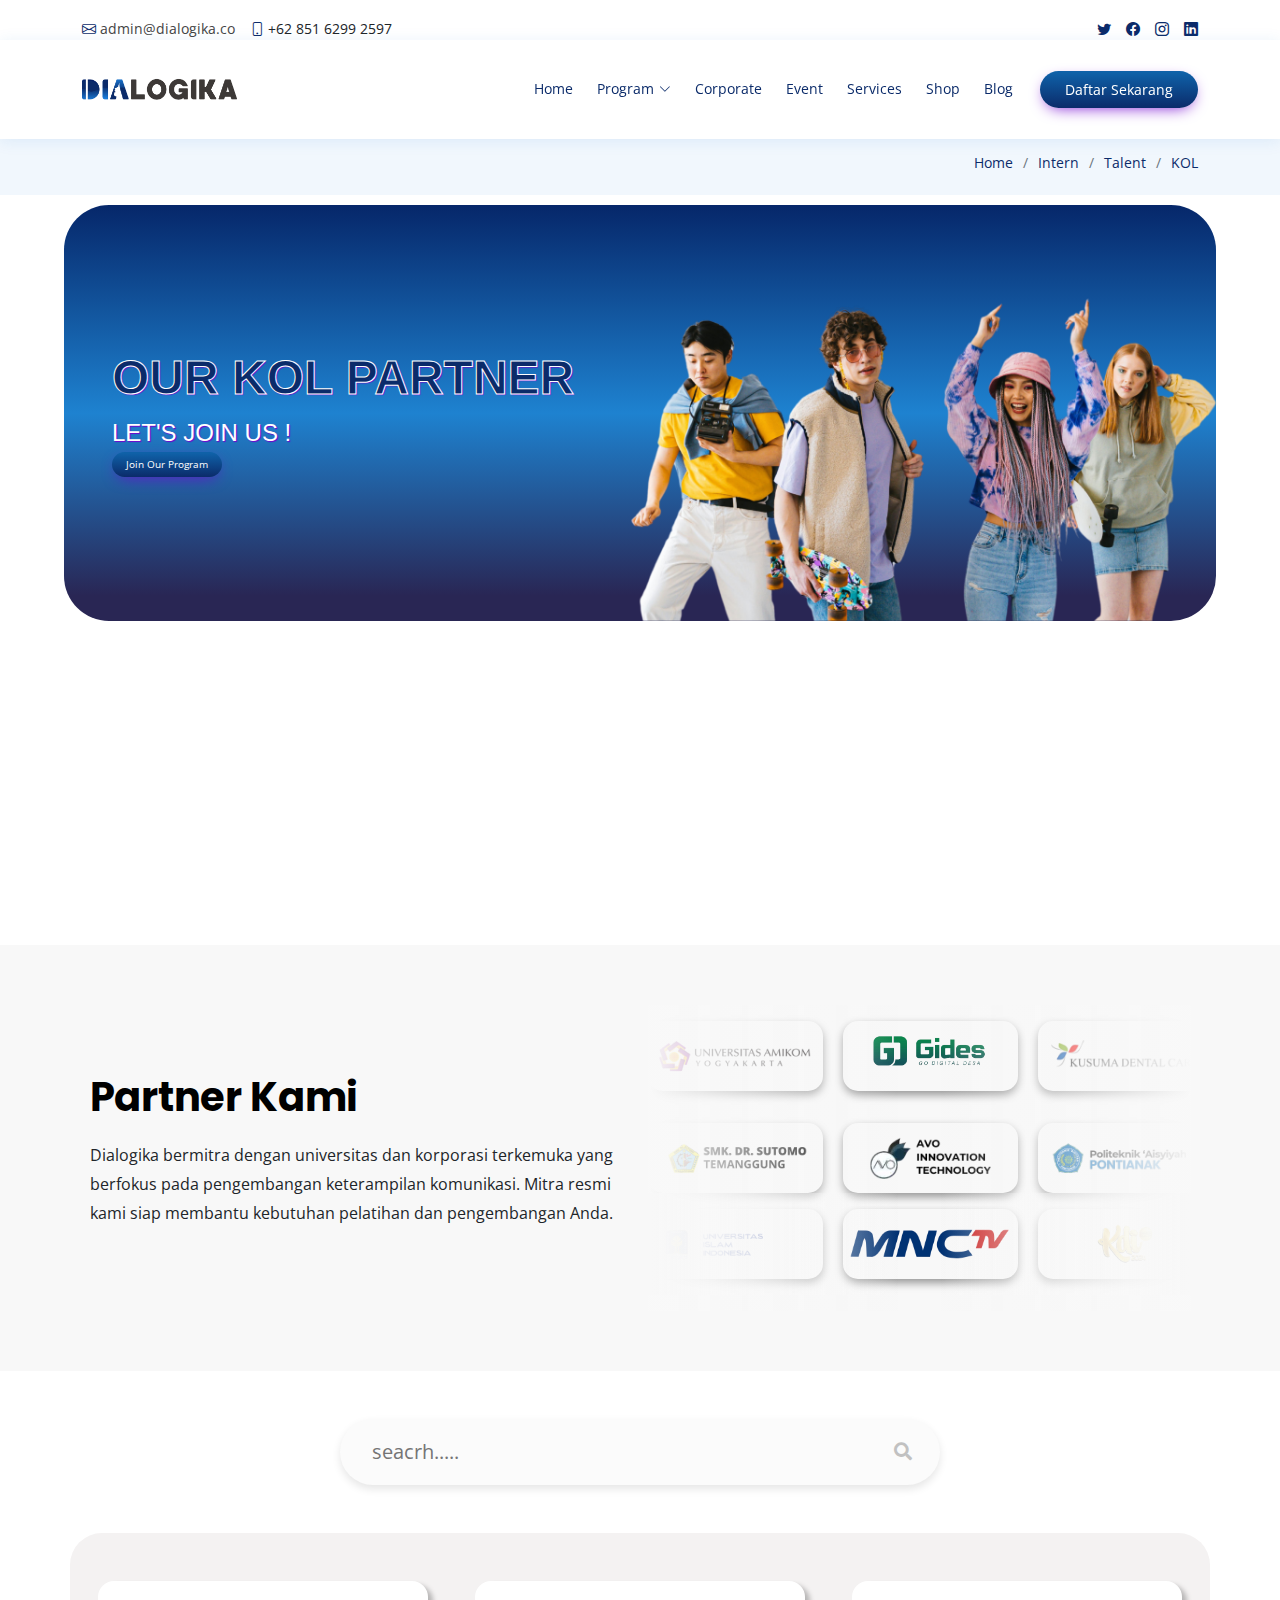
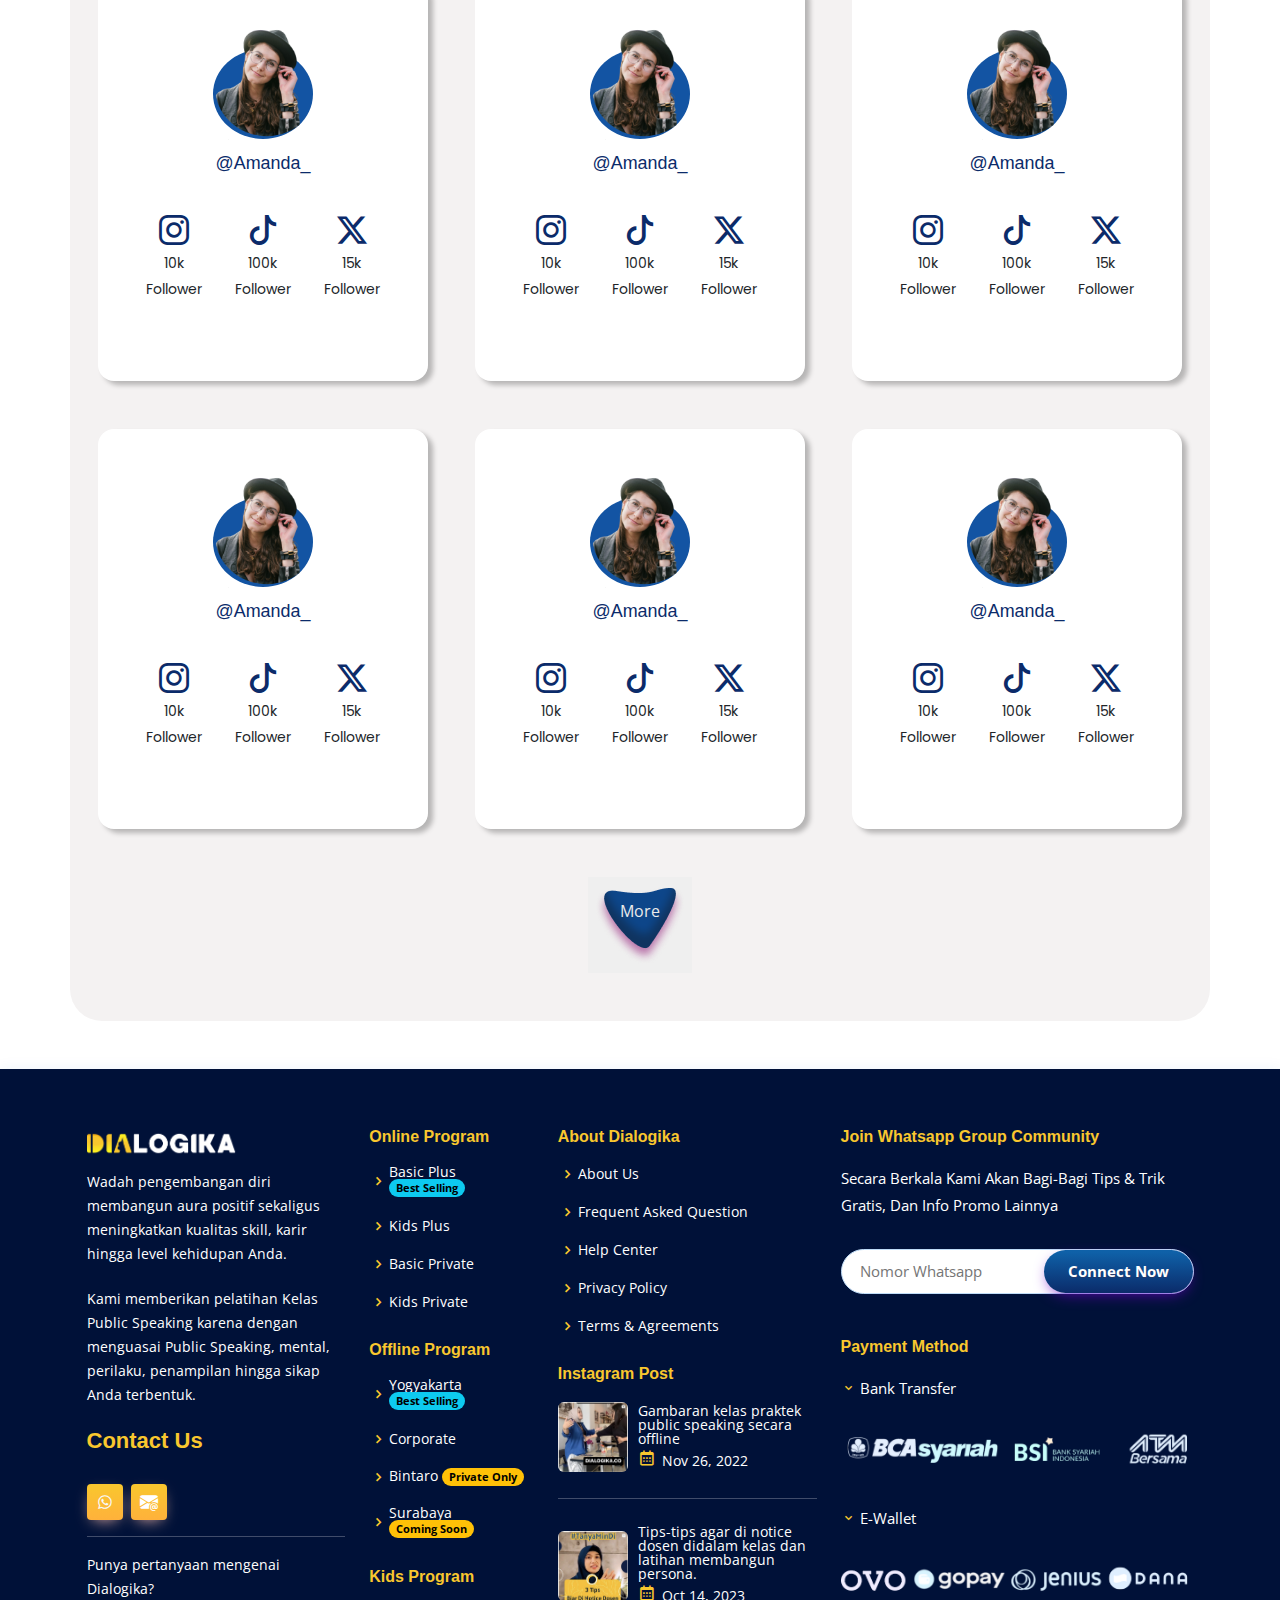
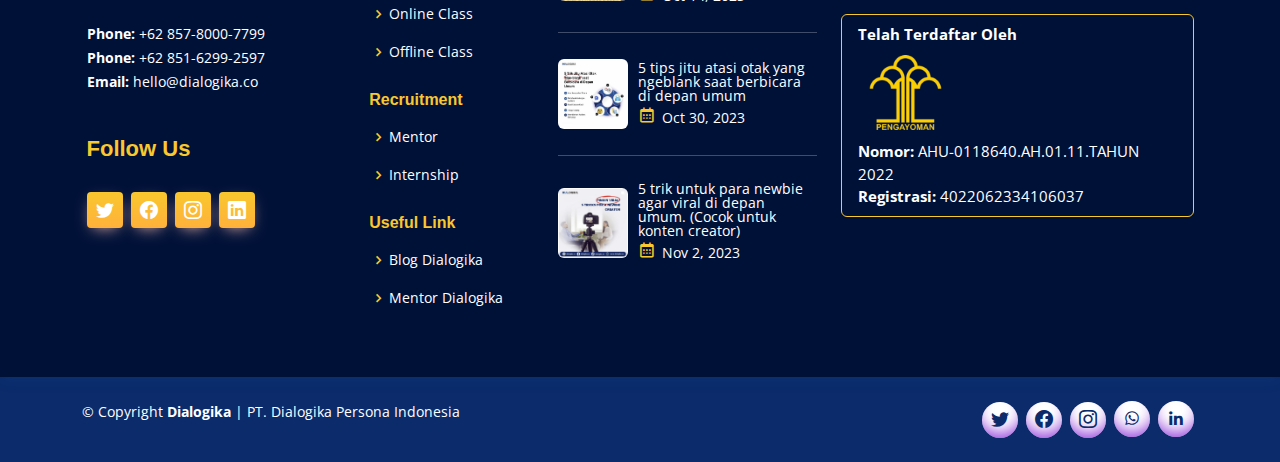
<file: page-kol.html>
<!DOCTYPE html>
<html lang="en">
  <head>
    <meta charset="utf-8" />
    <meta content="width=device-width, initial-scale=1.0" name="viewport" />

    <title>KOL - Dialogika</title>
    <meta content="Info Referral Dialogika" name="description" />
    <meta
      content="Info referral program, refer a friend, invite friend"
      name="keywords"
    />

    <!-- Favicons -->
    <link href="assets/img/favicon.webp" rel="icon" />
    <link href="assets/img/apple-touch-icon.webp" rel="apple-touch-icon" />

    <!-- OG Meta Tags to share -->
    <meta property="og:site_name" content="Kelas Public Speaking" />
    <meta property="og:site" content="www.dialogika.co" />
    <meta property="og:title" content="Referral Program | Dialogika" />
    <meta property="og:description" content="Referral Program Dialogika" />
    <meta property="og:image" content="assets/img/hero-bg.webp" />
    <meta property="og:url" content="www.dialogika.co/event" />
    <meta property="og:type" content="page" />

    <!-- Google Fonts -->
    <link
      href="https://fonts.googleapis.com/css?family=Open+Sans:300,300i,400,400i,600,600i,700,700i|Raleway:300,300i,400,400i,500,500i,600,600i,700,700i|Poppins:300,300i,400,400i,500,500i,600,600i,700,700i"
      rel="stylesheet"
    />

    <!-- Vendor CSS Files -->
    <link
      href="assets/vendor/fontawesome-free/css/all.min.css"
      rel="stylesheet"
    />
    <link href="assets/vendor/animate.css/animate.min.css" rel="stylesheet" />
    <link href="assets/vendor/bootstrap/css/bootstrap.css" rel="stylesheet" />
    <link
      href="assets/vendor/bootstrap-icons/bootstrap-icons.css"
      rel="stylesheet"
    />
    <link
      href="assets/vendor/glightbox/css/glightbox.min.css"
      rel="stylesheet"
    />
    <link href="assets/vendor/boxicons/css/boxicons.min.css" rel="stylesheet" />
    <link href="assets/vendor/remixicon/remixicon.css" rel="stylesheet" />
    <link href="assets/vendor/swiper/swiper-bundle.css" rel="stylesheet" />

    <!-- Part CSS Files -->
    <link href="assets/part/theme-counter/theme-counter.css" rel="stylesheet" />
    <link href="assets/part/testimoni-insurin/testi.css" rel="stylesheet" />
    <link href="assets/part/breadcrumbs-banner/banner.css" rel="stylesheet" />
    <link href="assets/part/course-mentor/course.css" rel="stylesheet" />
    <link href="assets/part/team-impact/team.css" rel="stylesheet" />
    <link href="assets/part/schedule-event/schedule.css" rel="stylesheet" />
    <link href="assets/part/contact-append/contact.css" rel="stylesheet" />
    <link href="assets/part/popup-box/popup.css" rel="stylesheet" />
    <link href="assets/part/video-sec/video.css" rel="stylesheet" />
    <link href="assets/part/custom-files/style.css" rel="stylesheet" />

    <link
      href="assets/part/international-phone-number/intlTelInput.css"
      rel="stylesheet"
    />

    <!-- Template Main CSS File -->
    <link href="assets/css/new.css" rel="stylesheet" />
    <link href="assets/css/stylevsapp.css" rel="stylesheet" />

    <!--  ========================================================  -->
    <!-- Spreadsheet API Form Pendaftaran -->
    <script
      src="https://code.jquery.com/jquery-3.4.1.js"
      integrity="sha256-WpOohJOqMqqyKL9FccASB9O0KwACQJpFTUBLTYOVvVU="
      crossorigin="anonymous"
    ></script>
    <script>
      function HeroForm() {
        $.ajax({
          url: "https://api.apispreadsheets.com/data/nFEcActjMjE46FAP/",
          type: "post",
          data: $("#heroForm").serializeArray(),
          headers: {
            accessKey: "6df7b75d348bfbdfa9684dfc76ed0053",
            secretKey: "68a998592183dc30cdc2b07576759f04",
          },
          success: function () {
            alert("Anda Telah Mendaftar :)");
          },
          error: function () {
            alert("There was an error :(");
          },
        });
      }

      function SubForm() {
        $.ajax({
          url: "https://api.apispreadsheets.com/data/nFEcActjMjE46FAP/",
          type: "post",
          data: $("#myForm").serializeArray(),
          headers: {
            accessKey: "6df7b75d348bfbdfa9684dfc76ed0053",
            secretKey: "68a998592183dc30cdc2b07576759f04",
          },
          success: function () {
            alert("Anda Telah Mendaftar :)");
          },
          error: function () {
            alert("There was an error :(");
          },
        });
      }

      function Subcription() {
        $.ajax({
          url: "https://api.apispreadsheets.com/data/18511/",
          type: "post",
          data: $("#subcriptions").serializeArray(),
          success: function () {
            // $('#subcription-modal').modal('show');
            // open("https://link.dialogika.co/open-whatsapp-group");
            window.location.href =
              "https://link.dialogika.co/open-whatsapp-group";
          },
          error: function () {
            alert("There was an error :(");
          },
        });
      }
    </script>
    <!-- End Spreadsheet API Form Pendaftaran -->

    <!-- Meta Pixel Code -->
    <script>
      !(function (f, b, e, v, n, t, s) {
        if (f.fbq) return;
        n = f.fbq = function () {
          n.callMethod
            ? n.callMethod.apply(n, arguments)
            : n.queue.push(arguments);
        };
        if (!f._fbq) f._fbq = n;
        n.push = n;
        n.loaded = !0;
        n.version = "2.0";
        n.queue = [];
        t = b.createElement(e);
        t.async = !0;
        t.src = v;
        s = b.getElementsByTagName(e)[0];
        s.parentNode.insertBefore(t, s);
      })(
        window,
        document,
        "script",
        "https://connect.facebook.net/en_US/fbevents.js"
      );
      fbq("init", "916674555903437");
      fbq("track", "PageView");
    </script>
    <noscript
      ><img
        height="1"
        width="1"
        style="display: none"
        src="https://www.facebook.com/tr?id=916674555903437&ev=PageView&noscript=1"
    /></noscript>
    <!-- End Meta Pixel Code -->

    <!-- Pixel Quora -->
    <!-- DO NOT MODIFY -->
    <!-- Quora Pixel Code (JS Helper) -->
    <script>
      !(function (q, e, v, n, t, s) {
        if (q.qp) return;
        n = q.qp = function () {
          n.qp ? n.qp.apply(n, arguments) : n.queue.push(arguments);
        };
        n.queue = [];
        t = document.createElement(e);
        t.async = !0;
        t.src = v;
        s = document.getElementsByTagName(e)[0];
        s.parentNode.insertBefore(t, s);
      })(window, "script", "https://a.quora.com/qevents.js");
      qp("init", "cae6711903da464ab62f03df5f66aedc");
      qp("track", "ViewContent");
    </script>
    <noscript
      ><img
        height="1"
        width="1"
        style="display: none"
        src="https://q.quora.com/_/ad/cae6711903da464ab62f03df5f66aedc/pixel?tag=ViewContent&noscript=1"
    /></noscript>
    <!-- End of Quora Pixel Code -->
    <script>
      qp("track", "GenerateLead");
    </script>
    <!-- End Pixel Quora -->

    <!-- Global site tag (gtag.js) - Google Analytics -->
    <script
      async
      src="https://www.googletagmanager.com/gtag/js?id=G-HV60XT856G"
    ></script>
    <script>
      window.dataLayer = window.dataLayer || [];
      function gtag() {
        dataLayer.push(arguments);
      }
      gtag("js", new Date());

      gtag("config", "UA-148836422-2");
      gtag("config", "G-HV60XT856G");
    </script>
    <!-- End Global site tag (gtag.js) - Google Analytics -->

    <!-- Google Tag Manager -->
    <script>
      (function (w, d, s, l, i) {
        w[l] = w[l] || [];
        w[l].push({
          "gtm.start": new Date().getTime(),
          event: "gtm.js",
        });
        var f = d.getElementsByTagName(s)[0],
          j = d.createElement(s),
          dl = l != "dataLayer" ? "&l=" + l : "";
        j.async = true;
        j.src = "https://www.googletagmanager.com/gtm.js?id=" + i + dl;
        f.parentNode.insertBefore(j, f);
      })(window, document, "script", "dataLayer", "GTM-KGK9D6H");
    </script>
    <!-- End Google Tag Manager -->

    <!-- Hotjar Tracking Code for https://dialogika.co -->
    <script>
      (function (h, o, t, j, a, r) {
        h.hj =
          h.hj ||
          function () {
            (h.hj.q = h.hj.q || []).push(arguments);
          };
        h._hjSettings = { hjid: 2828594, hjsv: 6 };
        a = o.getElementsByTagName("head")[0];
        r = o.createElement("script");
        r.async = 1;
        r.src = t + h._hjSettings.hjid + j + h._hjSettings.hjsv;
        a.appendChild(r);
      })(window, document, "https://static.hotjar.com/c/hotjar-", ".js?sv=");
    </script>
    <!-- End Hotjar -->
  </head>

  <body>
    <!-- Google Tag Manager (noscript) -->
    <noscript>
      <iframe
        src="https://www.googletagmanager.com/ns.html?id=GTM-KGK9D6H"
        height="0"
        width="0"
        style="display: none; visibility: hidden"
      ></iframe> </noscript
    ><!-- End Google Tag Manager (noscript) -->

    <!-- ======= Top Bar, Header, Side Bar ======= -->
    <main-header></main-header>
    <!-- ======= Top Bar, Header, Side Bar ======= -->

    <!-- ======= Breadcrumbs Section ======= -->
    <section class="breadcrumbs d-none d-md-block">
      <div class="container">
        <div class="d-flex align-items-end justify-content-end">
          <ol>
            <li><a href="../index.html">Home</a></li>
            <li><a href="index.html">Intern</a></li>
            <li><a href="index.html">Talent</a></li>
            <li><a href="index.html">KOL</a></li>
          </ol>
        </div>
      </div>
    </section>
    <!-- End Breadcrumbs Section -->

    <!-- nav section start -->
    <nav class="navbar navbar-expand-lg navbar-light bg-light">
      <div class="container-fluid">
        <a class="navbar-brand" href="#">Navbar w/ text</a>
        <button
          class="navbar-toggler"
          type="button"
          data-bs-toggle="collapse"
          data-bs-target="#navbarText"
          aria-controls="navbarText"
          aria-expanded="false"
          aria-label="Toggle navigation"
        >
          <span class="navbar-toggler-icon"></span>
        </button>
        <div class="collapse navbar-collapse" id="navbarText">
          <ul class="navbar-nav me-auto mb-2 mb-lg-0">
            <li class="nav-item">
              <a class="nav-link active" aria-current="page" href="#">Home</a>
            </li>
            <li class="nav-item">
              <a class="nav-link" href="#">Features</a>
            </li>
            <li class="nav-item">
              <a class="nav-link" href="#">Pricing</a>
            </li>
          </ul>
          <span class="navbar-text"> Navbar text with an inline element </span>
        </div>
      </div>
    </nav>
    <!-- nav section end -->

    <!-- hero section start -->
    <main id="main">
      <section id="hero">
        <div class="hero--skin-1 section--grey scrollto">
          <div class="container hero-container mx-auto px-5">
            <div class="row justify-content-between align-items-center h-auto">
              <div
                class="col col-md-12 col-lg-2 accordion-item mt-0 order-1 order-md-0 d-none d-md-block"
              >
                <div class="title-hero">
                  <h1>OUR KOL PARTNER</h1>
                  <h2>LET'S JOIN US !</h2>
                </div>
                <!-- button jooin our progran -->
                <div class="btn-join">
                  <a
                    href="#hero"
                    class="appointment-btn"
                    id="scroll-link"
                    data-scroll-offset="100"
                    >Join Our<span class="d-none d-md-inline"> Program</span></a
                  >
                </div>
              </div>
              <div class="col col-md-12 col-sm-12 col-lg-10 order-0 order-md-1">
                <div
                  class="image-hero justify-content-center position-relative text-center"
                >
                  <!-- Gambar hero ketika layar medium ke atas -->
                  <img
                    src="assets/img/kol-assets/people.png"
                    class="img-satu img-fluid d-none d-md-block"
                    alt="image pertama"
                  />

                  <!-- Gambar hero ketika layar small -->
                  <img
                    src="assets/img/kol-assets/image-hero-2.png"
                    class="img-dua img-fluid d-block d-md-none d-lg-none"
                    alt="image kedua"
                  />
                </div>
              </div>
            </div>
          </div>
          <div
            class="row justify-content-center align-items-center h-auto d-block d-md-none"
          >
            <div class="col col-md-12 accordion-item my-5">
              <div class="title-hero">
                <h1>OUR KOL PARTNERS</h1>
                <h2>JOIN US !</h2>
              </div>
              <!-- button jooin our progran -->
              <div class="btn-join mx-auto mt-sm-5">
                <a
                  href="#hero"
                  class="appointment-btn m-0"
                  id="scroll-link"
                  data-scroll-offset="100"
                  >Join Our Program</a
                >
              </div>
            </div>
          </div>
        </div>
      </section>

      <!-- End of Hero -->
      <section
        class="section d-none d-md-block"
        id="partner"
        style="background: #f8f8f8"
      >
        <!-- Start of Clients Section -->
        <div class="container overflow-hidden" id="partners">
          <div class="d-flex flex-lg-row flex-column align-items-center">
            <div class="flex-grow-1 text-container m-auto col-lg-6 col-md-12">
              <h2 class="section-title section-title-benefit w-100">
                Partner Kami
              </h2>
              <p class="w-100 text-left fs-6">
                Dialogika bermitra dengan universitas dan korporasi terkemuka
                yang berfokus pada pengembangan keterampilan komunikasi. Mitra
                resmi kami siap membantu kebutuhan pelatihan dan pengembangan
                Anda.
              </p>
            </div>
            <div
              class="flex-grow-1 smooth-swiper-container m-auto col-lg-6 col-md-12"
            >
              <div
                class="w-100 position-relative overflow-hidden py-3 smooth-swiper-container-top"
              >
                <div class="swiper-wrapper align-items-center">
                  <div class="swiper-slide swiper-images">
                    <img
                      src="assets/img/corporate/uad.png"
                      class="rounded"
                      alt="universitas Ahmad Dahlan logo"
                    />
                  </div>
                  <div class="swiper-slide swiper-images">
                    <img
                      src="assets/img/corporate/amikom.png"
                      class="rounded"
                      alt="Universitas Amikom Yogyakarta logo"
                    />
                  </div>
                  <div class="swiper-slide swiper-images">
                    <img
                      src="assets/img/corporate/gides.webp"
                      class="rounded"
                      alt="Gides Go Digital Desa logo"
                    />
                  </div>
                  <div class="swiper-slide swiper-images">
                    <img
                      src="assets/img/corporate/KusumaDentalCare.png"
                      class="rounded"
                      alt="Kusuma Dental Care logo"
                    />
                  </div>
                  <div class="swiper-slide swiper-images">
                    <img
                      src="assets/img/corporate/mercu.png"
                      class="rounded"
                      alt="Universitas Mercu Buana logo"
                    />
                  </div>
                  <div class="swiper-slide swiper-images">
                    <img
                      src="assets/img/corporate/KOSABANGSA.webp"
                      class="rounded"
                      alt="Kosabangsa logo"
                    />
                  </div>
                </div>
              </div>
              <div
                class="w-100 position-relative overflow-hidden py-3 smooth-swiper-container-middle"
              >
                <div class="swiper-wrapper align-items-center">
                  <div class="swiper-slide swiper-images">
                    <img
                      src="assets/img/corporate/avo.webp"
                      class="rounded"
                      alt="AVO Innovation & Technology logo"
                    />
                  </div>
                  <div class="swiper-slide swiper-images">
                    <img
                      src="assets/img/corporate/polita.png"
                      class="rounded"
                      alt="Politeknik Aisyiyah Pontianak logo"
                    />
                  </div>
                  <div class="swiper-slide swiper-images">
                    <img
                      src="assets/img/corporate/ruhui-rahayu.png"
                      class="rounded"
                      alt="Kabupaten Tapin Kalimantan Timur logo"
                    />
                  </div>
                  <div class="swiper-slide swiper-images">
                    <img
                      src="assets/img/corporate/aveon.png"
                      class="rounded"
                      alt="Aveon Hotel logo"
                    />
                  </div>
                  <div class="swiper-slide swiper-images">
                    <img
                      src="assets/img/corporate/UNM.webp"
                      class="rounded"
                      alt="Universitas Negeri Makassar"
                    />
                  </div>
                  <div class="swiper-slide swiper-images">
                    <img
                      src="assets/img/corporate/desa-matano.webp"
                      class="rounded"
                      alt="Desa Matano logo"
                    />
                  </div>
                  <div class="swiper-slide swiper-images">
                    <img
                      src="assets/img/corporate/smk-dr-sutomo-temanggung.png"
                      class="rounded"
                      alt="SMK Dr Sutomo Temanggung logo"
                    />
                  </div>
                </div>

                <div
                  class="w-100 position-relative overflow-hidden py-3 smooth-swiper-container-bottom"
                >
                  <div class="swiper-wrapper align-items-center">
                    <div class="swiper-slide swiper-images">
                      <img
                        src="assets/img/corporate/uin-suka.png"
                        class="rounded"
                        alt="UIN Suka logo"
                      />
                    </div>
                    <div class="swiper-slide swiper-images">
                      <img
                        src="assets/img/corporate/uii.png"
                        class="rounded"
                        alt="Universitas Islam Indonesia logo"
                      />
                    </div>
                    <div class="swiper-slide swiper-images">
                      <img
                        src="assets/img/corporate/mnc.webp"
                        class="rounded"
                        alt="MNCTV logo"
                      />
                    </div>
                    <div class="swiper-slide swiper-images">
                      <img
                        src="assets/img/corporate/kdi.webp"
                        class="rounded"
                        alt="Kontes Dangdut Indonesia logo"
                      />
                    </div>
                    <div class="swiper-slide swiper-images">
                      <img
                        src="assets/img/corporate/ugm.png"
                        class="rounded"
                        alt="Universitas Gadjah Mada logo"
                      />
                    </div>
                    <div class="swiper-slide swiper-images">
                      <img
                        src="assets/img/corporate/ui.png"
                        class="rounded"
                        alt="Universitas Indonesia logo"
                      />
                    </div>
                    <div class="swiper-slide swiper-images">
                      <img
                        src="assets/img/corporate/smartano.webp"
                        class="rounded"
                        alt="Smartano logo"
                      />
                    </div>
                  </div>
                </div>
              </div>
            </div>
          </div>
        </div>
        <!-- End Clients Section -->
      </section>

      <section id="clients" class="clients section-bg d-block d-md-none mt-3">
        <div
          class="container-mobile-swiper"
          data-aos="fade-up"
          bis_skin_checked="1"
        >
          <div
            class="clients-slider swiper swiper-initialized swiper-horizontal swiper-pointer-events"
            bis_skin_checked="1"
          >
            <div
              class="swiper-wrapper align-items-center"
              id="swiper-wrapper-182daa10a50469b55"
              aria-live="off"
              style="
                transition-duration: 0ms;
                transform: translate3d(-1863.33px, 0px, 0px);
              "
              bis_skin_checked="1"
            >
              <div
                class="swiper-slide swiper-slide-duplicate"
                role="group"
                aria-label="1 / 5"
                style="width: 126.333px; margin-right: 60px"
                bis_skin_checked="1"
                data-swiper-slide-index="0"
              >
                <img
                  src="assets/img/corporate/uad.png"
                  class="img-fluid"
                  alt=""
                />
              </div>
              <div
                class="swiper-slide swiper-slide-duplicate"
                role="group"
                aria-label="2 / 5"
                style="width: 126.333px; margin-right: 60px"
                bis_skin_checked="1"
                data-swiper-slide-index="1"
              >
                <img
                  src="assets/img/corporate/amikom.png"
                  class="img-fluid"
                  alt=""
                />
              </div>
              <div
                class="swiper-slide swiper-slide-duplicate"
                role="group"
                aria-label="3 / 5"
                style="width: 126.333px; margin-right: 60px"
                bis_skin_checked="1"
                data-swiper-slide-index="2"
              >
                <img
                  src="assets/img/corporate/mercu.png"
                  class="img-fluid"
                  alt=""
                />
              </div>
              <div
                class="swiper-slide swiper-slide-duplicate"
                role="group"
                aria-label="4 / 5"
                style="width: 126.333px; margin-right: 60px"
                bis_skin_checked="1"
                data-swiper-slide-index="3"
              >
                <img
                  src="assets/img/corporate/polita.png"
                  class="img-fluid"
                  alt=""
                />
              </div>
              <div
                class="swiper-slide swiper-slide-duplicate swiper-slide-duplicate-prev"
                role="group"
                aria-label="5 / 5"
                style="width: 126.333px; margin-right: 60px"
                bis_skin_checked="1"
                data-swiper-slide-index="4"
              >
                <img
                  src="assets/img/corporate/uin-suka.png"
                  class="img-fluid"
                  alt=""
                />
              </div>
              <div
                class="swiper-slide swiper-slide-duplicate-active"
                role="group"
                aria-label="1 / 5"
                style="width: 126.333px; margin-right: 60px"
                bis_skin_checked="1"
                data-swiper-slide-index="0"
              >
                <img
                  src="assets/img/corporate/uad.png"
                  class="img-fluid"
                  alt=""
                />
              </div>
              <div
                class="swiper-slide swiper-slide-duplicate-next"
                role="group"
                aria-label="2 / 5"
                style="width: 126.333px; margin-right: 60px"
                bis_skin_checked="1"
                data-swiper-slide-index="1"
              >
                <img
                  src="assets/img/corporate/amikom.png"
                  class="img-fluid"
                  alt=""
                />
              </div>
              <div
                class="swiper-slide"
                role="group"
                aria-label="3 / 5"
                style="width: 126.333px; margin-right: 60px"
                bis_skin_checked="1"
                data-swiper-slide-index="2"
              >
                <img
                  src="assets/img/corporate/mercu.png"
                  class="img-fluid"
                  alt=""
                />
              </div>
              <div
                class="swiper-slide"
                role="group"
                aria-label="4 / 5"
                style="width: 126.333px; margin-right: 60px"
                bis_skin_checked="1"
                data-swiper-slide-index="3"
              >
                <img
                  src="assets/img/corporate/polita.png"
                  class="img-fluid"
                  alt=""
                />
              </div>
              <div
                class="swiper-slide swiper-slide-prev"
                role="group"
                aria-label="5 / 5"
                style="width: 126.333px; margin-right: 60px"
                bis_skin_checked="1"
                data-swiper-slide-index="4"
              >
                <img
                  src="assets/img/corporate/uin-suka.png"
                  class="img-fluid"
                  alt=""
                />
              </div>

              <div
                class="swiper-slide swiper-slide-duplicate swiper-slide-active"
                role="group"
                aria-label="1 / 5"
                style="width: 126.333px; margin-right: 60px"
                bis_skin_checked="1"
                data-swiper-slide-index="0"
              >
                <img
                  src="assets/img/corporate/uad.png"
                  class="img-fluid"
                  alt=""
                />
              </div>
              <div
                class="swiper-slide swiper-slide-duplicate swiper-slide-next"
                role="group"
                aria-label="2 / 5"
                style="width: 126.333px; margin-right: 60px"
                bis_skin_checked="1"
                data-swiper-slide-index="1"
              >
                <img
                  src="assets/img/corporate/amikom.png"
                  class="img-fluid"
                  alt=""
                />
              </div>
              <div
                class="swiper-slide swiper-slide-duplicate"
                role="group"
                aria-label="3 / 5"
                style="width: 126.333px; margin-right: 60px"
                bis_skin_checked="1"
                data-swiper-slide-index="2"
              >
                <img
                  src="assets/img/corporate/mercu.png"
                  class="img-fluid"
                  alt=""
                />
              </div>
              <div
                class="swiper-slide swiper-slide-duplicate"
                role="group"
                aria-label="4 / 5"
                style="width: 126.333px; margin-right: 60px"
                bis_skin_checked="1"
                data-swiper-slide-index="3"
              >
                <img
                  src="assets/img/corporate/polita.png"
                  class="img-fluid"
                  alt=""
                />
              </div>
              <div
                class="swiper-slide swiper-slide-duplicate swiper-slide-duplicate-prev"
                role="group"
                aria-label="5 / 5"
                style="width: 126.333px; margin-right: 60px"
                bis_skin_checked="1"
                data-swiper-slide-index="4"
              >
                <img
                  src="assets/img/corporate/uin-suka.png"
                  class="img-fluid"
                  alt=""
                />
              </div>
            </div>
            <div
              class="swiper-pagination swiper-pagination-clickable swiper-pagination-bullets swiper-pagination-horizontal"
              bis_skin_checked="1"
            >
              <span
                class="swiper-pagination-bullet swiper-pagination-bullet-active"
                tabindex="0"
                role="button"
                aria-label="Go to slide 1"
                aria-current="true"
              ></span
              ><span
                class="swiper-pagination-bullet"
                tabindex="0"
                role="button"
                aria-label="Go to slide 2"
              ></span
              ><span
                class="swiper-pagination-bullet"
                tabindex="0"
                role="button"
                aria-label="Go to slide 3"
              ></span
              ><span
                class="swiper-pagination-bullet"
                tabindex="0"
                role="button"
                aria-label="Go to slide 4"
              ></span
              ><span
                class="swiper-pagination-bullet"
                tabindex="0"
                role="button"
                aria-label="Go to slide 5"
              ></span>
            </div>
            <span
              class="swiper-notification"
              aria-live="assertive"
              aria-atomic="true"
            ></span>
          </div>
        </div>
      </section>

      <section id="seacrh-bar">
        <!-- start searh bar -->
        <div class="row mt-5">
          <div class="col-md-12">
            <div class="search-bar p-2">
              <input type="text" placeholder="seacrh....." />
              <button type="submit">
                <i class="fa fa-search"></i>
              </button>
            </div>
          </div>
        </div>
      </section>

      <!-- Start card -->
      <section class="card-section mt-5">
        <div class="container mb-5 rounded-5">
          <div class="row row-cols-1 row-cols-sm-2 row-cols-lg-3">
            <div class="col mt-5">
              <div class="card px-3 py-5 rounded-4">
                <div class="card-profile mx-auto py-3 mt-1">
                  <div class="bg-circle justify-content-center"></div>
                  <img
                    src="assets/img/kol-assets/subract.png"
                    class="card-img-top"
                    alt="subract"
                  />
                  <h5 class="card-title my-3"><a href="">@Amanda_</a></h5>
                </div>
                <div class="card-body mt-3">
                  <div
                    class="social-media d-flex m-0 justify-content-around align-content-center"
                  >
                    <div class="platform">
                      <i class="bi bi-instagram"></i>
                      <p>
                        10k <br />
                        Follower
                      </p>
                    </div>
                    <div class="platform">
                      <i class="bi bi-tiktok"></i>
                      <p>
                        100k <br />
                        Follower
                      </p>
                    </div>
                    <div class="platform">
                      <i class="bi bi-twitter-x"></i>
                      <p>
                        15k <br />
                        Follower
                      </p>
                    </div>
                  </div>
                </div>
              </div>
            </div>
            <!-- End item card -->
            <div class="col mt-5">
              <div class="card px-3 py-5 rounded-4">
                <div class="card-profile mx-auto py-3 mt-1">
                  <div class="bg-circle justify-content-center"></div>
                  <img
                    src="assets/img/kol-assets/subract.png"
                    class="card-img-top"
                    alt="subract"
                  />
                  <h5 class="card-title my-3"><a href="">@Amanda_</a></h5>
                </div>
                <div class="card-body mt-3">
                  <div
                    class="social-media d-flex m-0 justify-content-around align-content-center"
                  >
                    <div class="platform">
                      <i class="bi bi-instagram"></i>
                      <p>
                        10k <br />
                        Follower
                      </p>
                    </div>
                    <div class="platform">
                      <i class="bi bi-tiktok"></i>
                      <p>
                        100k <br />
                        Follower
                      </p>
                    </div>
                    <div class="platform">
                      <i class="bi bi-twitter-x"></i>
                      <p>
                        15k <br />
                        Follower
                      </p>
                    </div>
                  </div>
                </div>
              </div>
            </div>
            <!-- End item card -->
            <div class="col mt-5">
              <div class="card px-3 py-5 rounded-4">
                <div class="card-profile mx-auto py-3 mt-1">
                  <div class="bg-circle justify-content-center"></div>
                  <img
                    src="assets/img/kol-assets/subract.png"
                    class="card-img-top"
                    alt="subract"
                  />
                  <h5 class="card-title my-3"><a href="">@Amanda_</a></h5>
                </div>
                <div class="card-body mt-3">
                  <div
                    class="social-media d-flex m-0 justify-content-around align-content-center"
                  >
                    <div class="platform">
                      <i class="bi bi-instagram"></i>
                      <p>
                        10k <br />
                        Follower
                      </p>
                    </div>
                    <div class="platform">
                      <i class="bi bi-tiktok"></i>
                      <p>
                        100k <br />
                        Follower
                      </p>
                    </div>
                    <div class="platform">
                      <i class="bi bi-twitter-x"></i>
                      <p>
                        15k <br />
                        Follower
                      </p>
                    </div>
                  </div>
                </div>
              </div>
            </div>
            <!-- End item card -->
            <div class="col mt-5">
              <div class="card px-3 py-5 rounded-4">
                <div class="card-profile mx-auto py-3 mt-1">
                  <div class="bg-circle justify-content-center"></div>
                  <img
                    src="assets/img/kol-assets/subract.png"
                    class="card-img-top"
                    alt="subract"
                  />
                  <h5 class="card-title my-3"><a href="">@Amanda_</a></h5>
                </div>
                <div class="card-body mt-3">
                  <div
                    class="social-media d-flex m-0 justify-content-around align-content-center"
                  >
                    <div class="platform">
                      <i class="bi bi-instagram"></i>
                      <p>
                        10k <br />
                        Follower
                      </p>
                    </div>
                    <div class="platform">
                      <i class="bi bi-tiktok"></i>
                      <p>
                        100k <br />
                        Follower
                      </p>
                    </div>
                    <div class="platform">
                      <i class="bi bi-twitter-x"></i>
                      <p>
                        15k <br />
                        Follower
                      </p>
                    </div>
                  </div>
                </div>
              </div>
            </div>
            <!-- End item card -->
            <div class="col mt-5">
              <div class="card px-3 py-5 rounded-4">
                <div class="card-profile mx-auto py-3 mt-1">
                  <div class="bg-circle justify-content-center"></div>
                  <img
                    src="assets/img/kol-assets/subract.png"
                    class="card-img-top"
                    alt="subract"
                  />
                  <h5 class="card-title my-3"><a href="">@Amanda_</a></h5>
                </div>
                <div class="card-body mt-3">
                  <div
                    class="social-media d-flex m-0 justify-content-around align-content-center"
                  >
                    <div class="platform">
                      <i class="bi bi-instagram"></i>
                      <p>
                        10k <br />
                        Follower
                      </p>
                    </div>
                    <div class="platform">
                      <i class="bi bi-tiktok"></i>
                      <p>
                        100k <br />
                        Follower
                      </p>
                    </div>
                    <div class="platform">
                      <i class="bi bi-twitter-x"></i>
                      <p>
                        15k <br />
                        Follower
                      </p>
                    </div>
                  </div>
                </div>
              </div>
            </div>
            <!-- End item card -->
            <div class="col mt-5">
              <div class="card px-3 py-5 rounded-4">
                <div class="card-profile mx-auto py-3 mt-1">
                  <div class="bg-circle justify-content-center"></div>
                  <img
                    src="assets/img/kol-assets/subract.png"
                    class="card-img-top"
                    alt="subract"
                  />
                  <h5 class="card-title my-3"><a href="">@Amanda_</a></h5>
                </div>
                <div class="card-body mt-3">
                  <div
                    class="social-media d-flex m-0 justify-content-around align-content-center"
                  >
                    <div class="platform">
                      <i class="bi bi-instagram"></i>
                      <p>
                        10k <br />
                        Follower
                      </p>
                    </div>
                    <div class="platform">
                      <i class="bi bi-tiktok"></i>
                      <p>
                        100k <br />
                        Follower
                      </p>
                    </div>
                    <div class="platform">
                      <i class="bi bi-twitter-x"></i>
                      <p>
                        15k <br />
                        Follower
                      </p>
                    </div>
                  </div>
                </div>
              </div>
            </div>
            <!-- End item card -->
          </div>
          <div class="d-flex justify-content-center my-5">
            <button
              class="btn-more mt-0 mb-5 py-2"
              onclick="alert('Button clicked!')"
            >
              <img
                src="assets/img/kol-assets/vector-btn.png"
                alt="Button Image"
              />
              <span>More</span>
            </button>
          </div>
        </div>
      </section>

      <!-- End card -->
    </main>
    <!-- < class="section align-items-center justify-content-center d-flex flex-column">

    <!-- ======= Footer & Counter Area ======= -->
    <main-footer></main-footer>
    <!-- ======= End Footer & Counter Area ======= -->

    <a
      href="#contact"
      class="back-to-top d-flex align-items-center justify-content-center"
      ><i class="bx bxl-whatsapp bx-tada"></i
    ></a>

    <!-- Modal 2 -->
    <div
      class="modal popup-box fade"
      id="exampleModal"
      tabindex="-1"
      aria-hidden="true"
    >
      <div class="modal-dialog popup-box-dialog modal-dialog-centered">
        <div class="modal-content popup-box-content">
          <div class="popup-card" style="width: 100%">
            <button
              type="button"
              class="btn popup2-btn ms-auto"
              data-bs-dismiss="modal"
            >
              <i class="fa-solid fa-xmark"></i>
            </button>
            <img
              src="assets/img/shape/popup.jpg"
              class="card-img-top"
              alt=""
              style="
                border-top-left-radius: 20px;
                border-top-right-radius: 20px;
                border: 0px;
              "
            />
            <div class="card-body popup-card-body">
              <div class="popup-title-area">
                <p class="popup-sub">Isikan Sekarang</p>
                <h5 class="card-title popup-title">
                  Form Pendaftaran Event Dialogika
                </h5>
              </div>
              <a
                href="#"
                class="btn popup-play"
                data-bs-toggle="modal"
                data-bs-target="#staticBackdrop"
                ><i class="fa-solid fa-play"></i
              ></a>
            </div>
            <form
              action="javascript:void"
              method="post"
              id="heroForm"
              enctype="text/plain"
              class="popup-form"
            >
              <div class="row gy-3 mb-3">
                <div class="col-lg-6">
                  <label for="names" class="form-label">Full Name</label>
                  <input
                    type="text"
                    name="Name"
                    class="form-control"
                    id="names"
                    pattern="[a-zA-Z\s]{3,100}"
                    placeholder="Nama Lengkap*"
                    required
                  />
                </div>
                <div class="col-lg-6">
                  <label for="locations" class="form-label">Domisili</label>
                  <input
                    type="text"
                    class="form-control"
                    name="Location"
                    id="locations"
                    pattern="[a-zA-Z\s]{3,100}"
                    placeholder="Domisili*"
                    required
                  />
                </div>
                <div class="col-lg-6">
                  <label for="whatsapps" class="form-label">Whatsapp</label>
                  <input
                    type="tel"
                    class="form-control"
                    name="Whatsapp"
                    id="whatsapps"
                    pattern="[0-9]{10,15}"
                    placeholder="Whatsapp*"
                    required=""
                  />
                </div>
                <div class="col-lg-6">
                  <label for="events" class="form-label">Event</label>
                  <input
                    type="text"
                    name="Event"
                    class="form-control"
                    id="events"
                    placeholder="Nama Event"
                    disabled
                  />
                </div>
                <select class="d-none" name="Timestamp">
                  <option id="timestamp"></option>
                </select>
              </div>
              <button
                class="custom-btn2 send_contact"
                id="submits"
                onclick="HeroForm()"
              >
                Daftar Sekarang
              </button>
            </form>
          </div>
        </div>
      </div>
    </div>

    <!-- Part -->
    <script src="assets/part/newevent/script.js"></script>
    <script src="assets/part/custom-files/typewriter.js"></script>

    <script src="assets/part/custom-files/swiper-script.js"></script>

    <script src="assets/part/international-phone-number/intlTelInput.min.js"></script>
    <script src="assets/part/international-phone-number/script.js"></script>

    <!-- Vendor JS Files -->
    <script src="assets/vendor/purecounter/purecounter_vanilla.js"></script>
    <script src="assets/vendor/bootstrap/js/bootstrap.bundle.min.js"></script>
    <script src="assets/vendor/swiper/swiper-bundle.min.js"></script>
    <script src="assets/vendor/glightbox/js/glightbox.min.js"></script>
    <script src="assets/vendor/php-email-form/validate.js"></script>

    <!-- Template Main JS File -->
    <script src="assets/js/clickup-task.js"></script>
    <script src="assets/js/headerfooter.js"></script>
    <script src="assets/js/timestamp.js"></script>
    <script src="assets/js/whatsapp.js"></script>
    <script src="assets/js/main.js"></script>
    <script src="assets/js/button-hover.js"></script>
  </body>
</html>
</file>
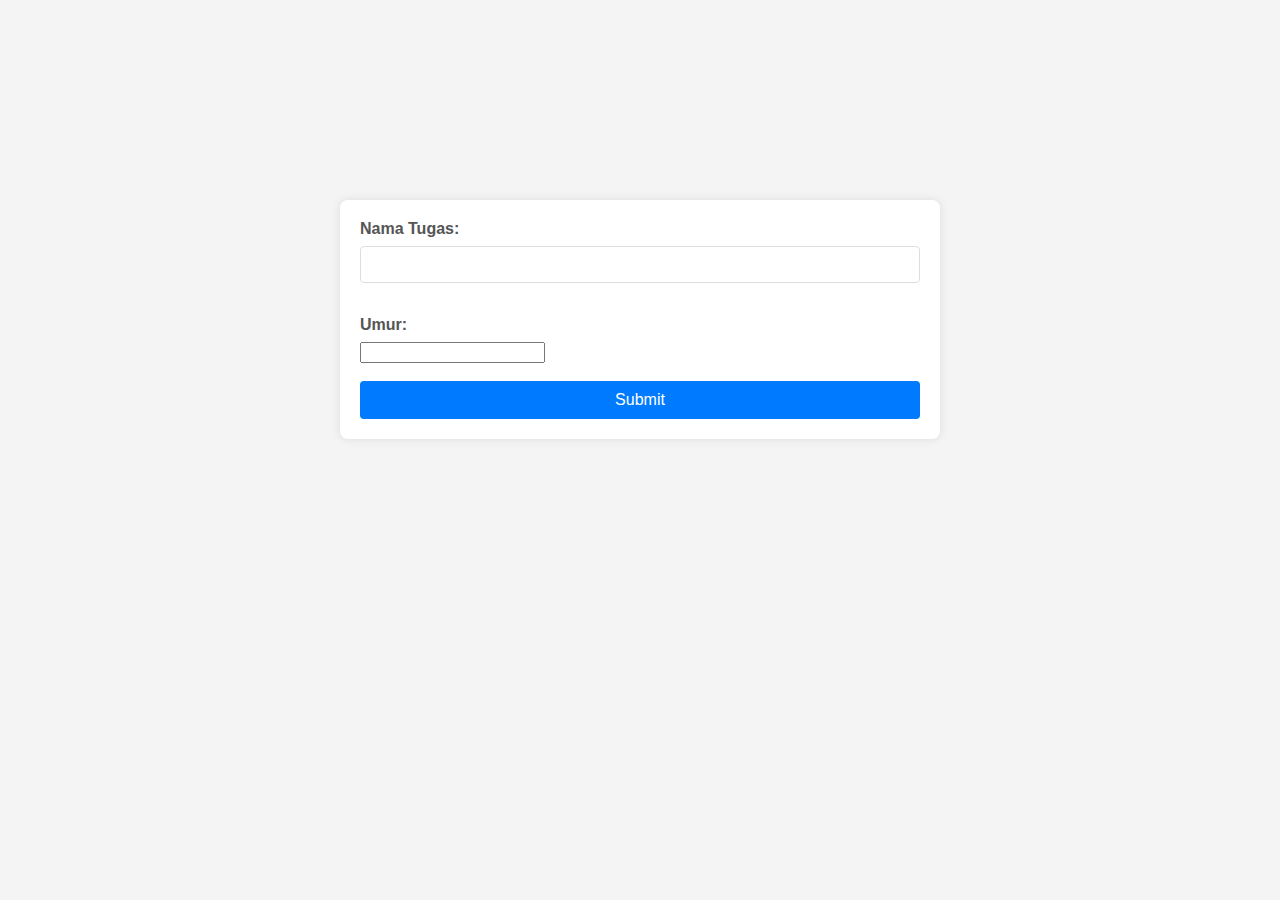
<file: assets/html-template/age.html>
<!DOCTYPE html>
<html lang="en">
<head>
    <meta charset="UTF-8">
    <meta name="viewport" content="width=device-width, initial-scale=1.0">
    <!-- Template Clickup-Style-Form -->
    <link href="../css/clickup-style.css" rel="stylesheet">
    <title>Age</title>
    
</head>
<body>
    <form id="uploadForm">
        <!-- Input untuk Nama Tugas -->
        <label for="taskName">Nama Tugas:</label>
        <input type="text" id="taskName" name="taskName" required>
        <br><br>

        <!-- Input untuk Umur -->
        <label for="umur">Umur:</label>
        <input type="number" id="umur" name="umur" required min="1">
        <br><br>

        <!-- Tombol submit untuk mengirimkan form -->
        <button type="submit">Submit</button>
    </form>

    <script src="../js/dokumentasi-clickup-js-file/age-js-clickup.js"></script>
</body>
</html>
</file>
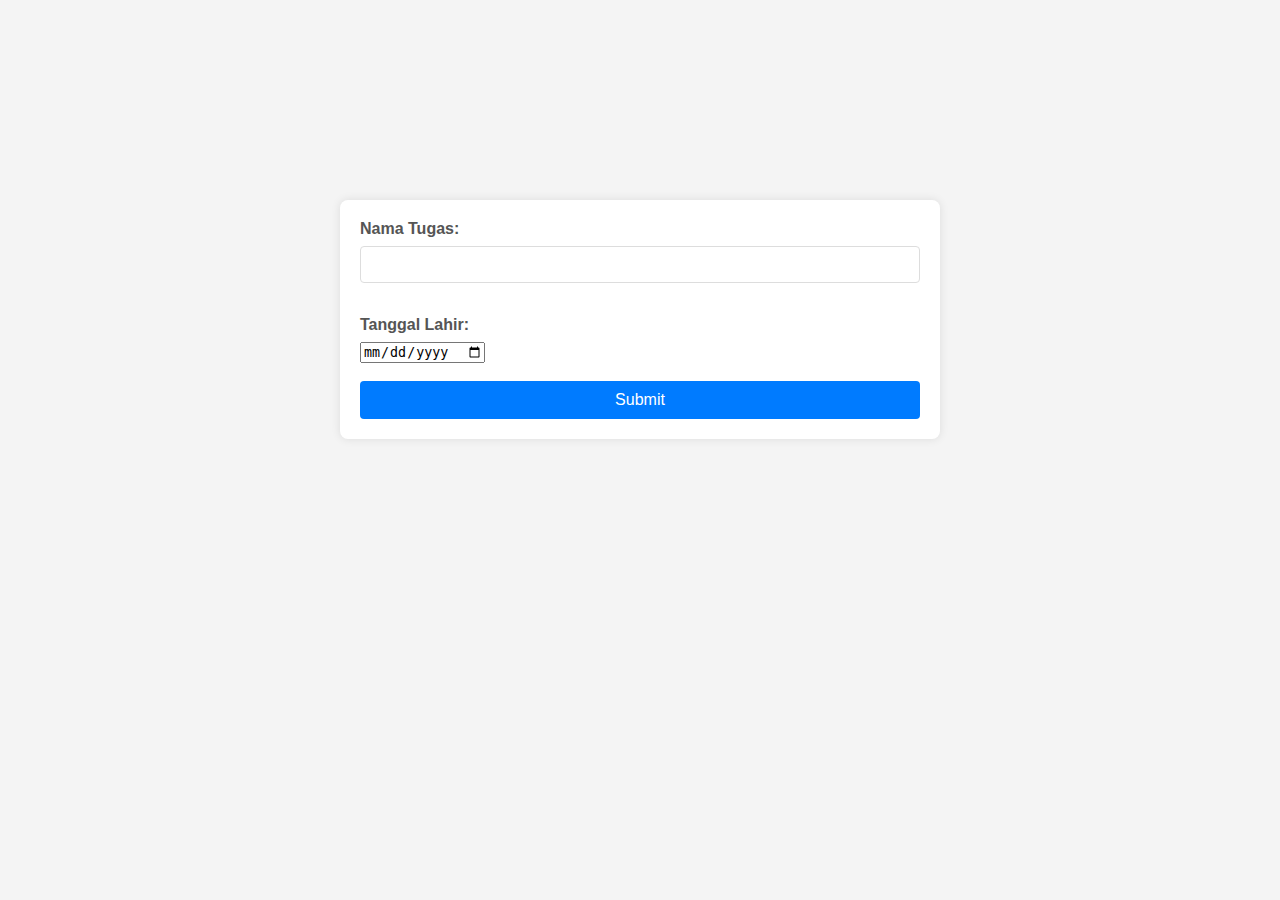
<file: assets/html-template/birthdate.html>
<!DOCTYPE html>
<html lang="en">
<head>
    <meta charset="UTF-8">
    <meta name="viewport" content="width=device-width, initial-scale=1.0">
    <!-- Template Clickup-Style-Form -->
    <link href="../css/clickup-style.css" rel="stylesheet">
    <title>birthdate</title>
</head>
<body>
    <form id="uploadForm">
        <!-- Input untuk Nama Tugas -->
        <label for="taskName">Nama Tugas:</label>
        <input type="text" id="taskName" name="taskName" required>
        <br><br>
    
        <!-- Input untuk Tanggal Lahir -->
        <label for="birthDate">Tanggal Lahir:</label>
        <input type="date" id="birthDate" name="birthDate" required>
        <br><br>

        <!-- Tombol submit untuk mengirimkan form -->
        <button type="submit">Submit</button>
    </form>


    <script src="../js/dokumentasi-clickup-js-file/birthdate-clickup.js"></script>
</body>
</html>
</file>
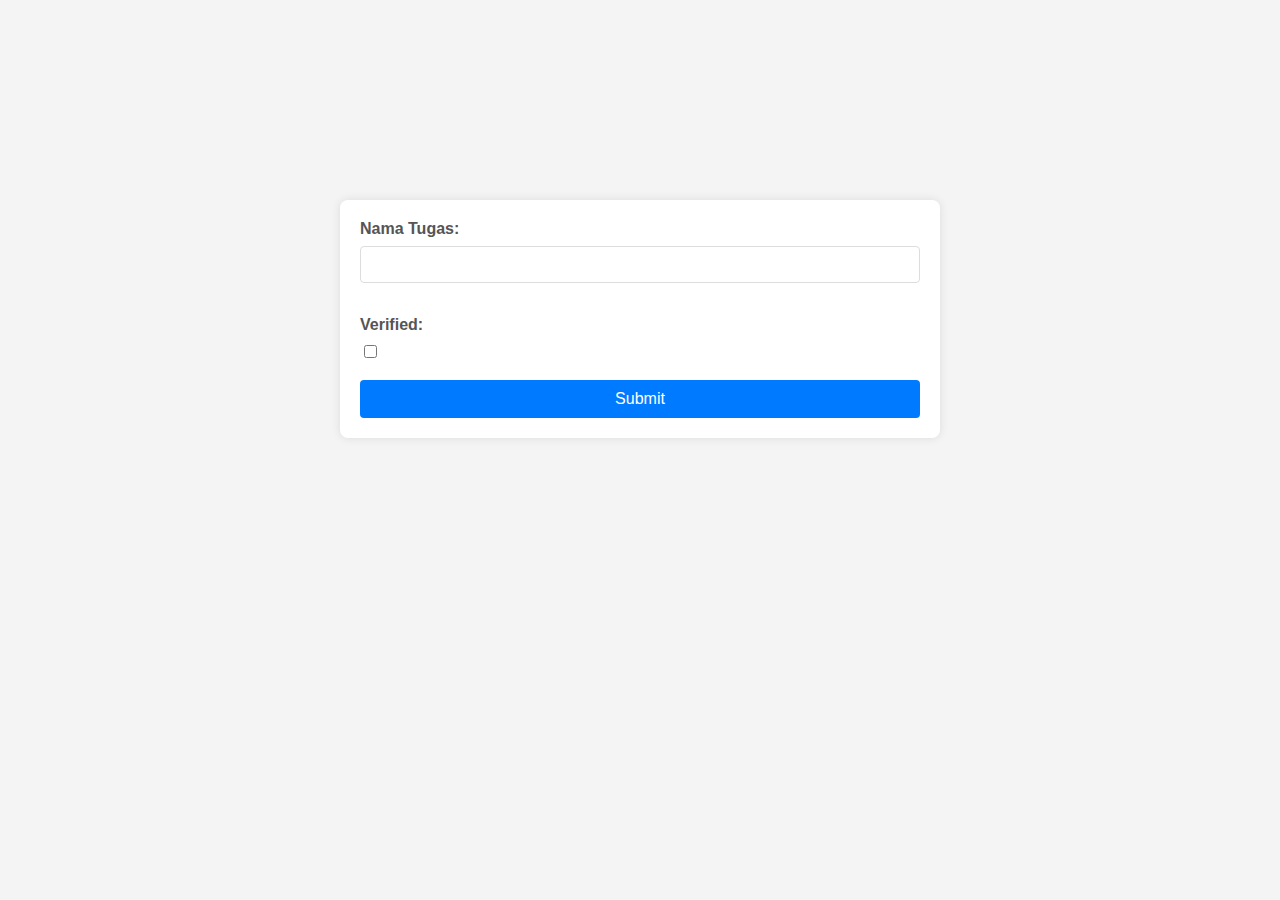
<file: assets/html-template/checkbox-verified.html>
<!DOCTYPE html>
<html lang="en">
<head>
    <meta charset="UTF-8">
    <meta name="viewport" content="width=device-width, initial-scale=1.0">
    <!-- Template Clickup-Style-Form -->
    <link href="../css/clickup-style.css" rel="stylesheet">
    <title>checkbox-verified</title>
</head>
<body>
    <form id="uploadForm">
        <!-- Input untuk Nama Tugas -->
        <label for="taskName">Nama Tugas:</label>
        <input type="text" id="taskName" name="taskName" required>
        <br><br>

        <!-- Checkbox untuk status Verifikasi -->
        <label for="verified">Verified:</label>
        <input type="checkbox" id="verified" name="verified">
        <br><br>
    
        <!-- Tombol submit untuk mengirimkan form -->
        <button type="submit">Submit</button>
    </form>

    <script src="../js/dokumentasi-clickup-js-file/checkbox-verified-clickup.js"></script>
</body>
</html>
</file>
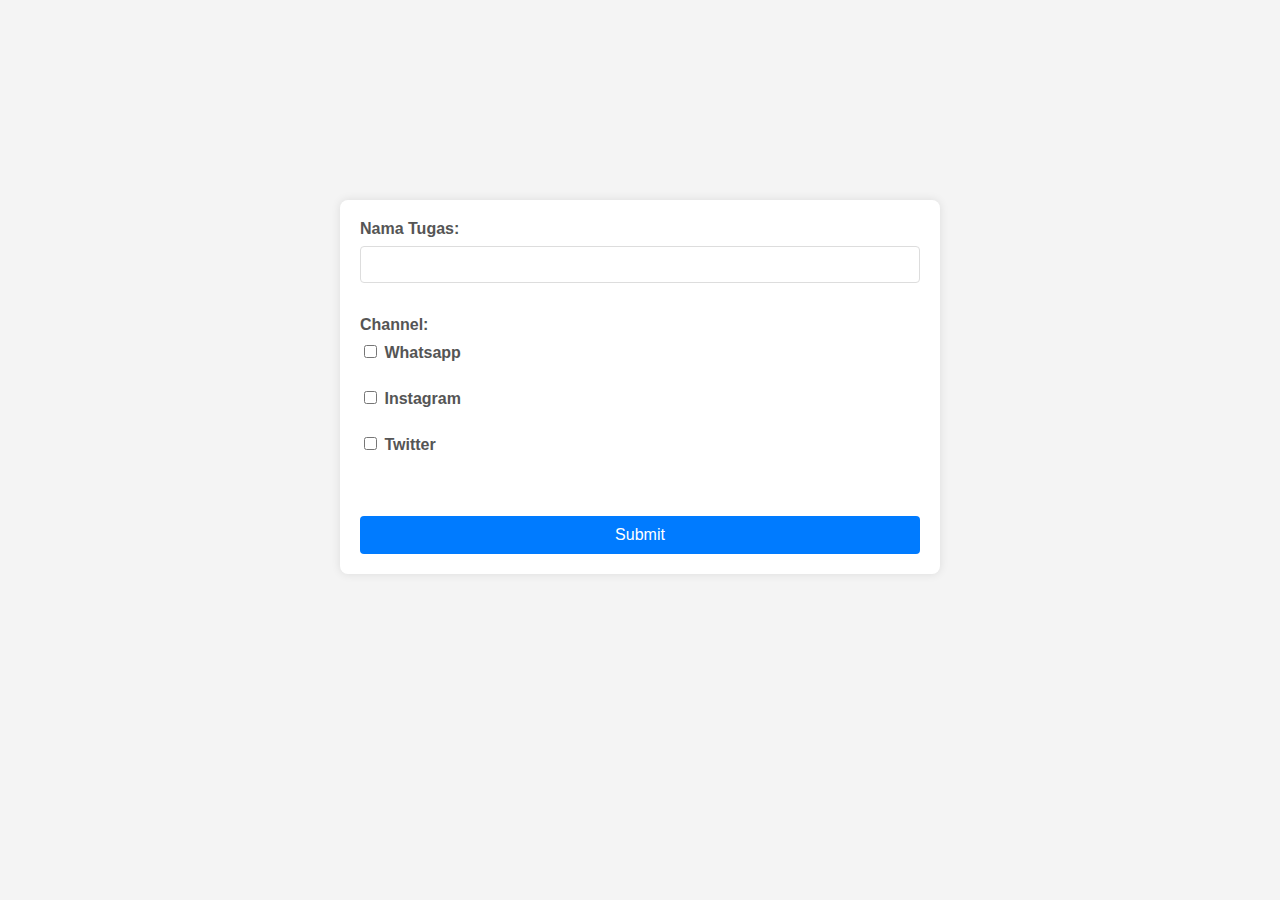
<file: assets/html-template/checkbox.html>
<!DOCTYPE html>
<html lang="en">
<head>
    <meta charset="UTF-8">
    <meta name="viewport" content="width=device-width, initial-scale=1.0">
    <!-- Template Clickup-Style-Form -->
    <link href="../css/clickup-style.css" rel="stylesheet">
    <title>checkbox</title>
</head>
<body>
    <form id="uploadForm">
        <!-- Input untuk Nama Tugas -->
        <label for="taskName">Nama Tugas:</label>
        <input type="text" id="taskName" name="taskName" required>
        <br><br>

        <!-- Checkbox untuk memilih channel komunikasi -->
        <label for="channel">Channel:</label>
        <div id="channel">
            <label><input type="checkbox" name="channel" value="6fe7288e-bde8-481e-a4d6-1a6513d969f0"> Whatsapp</label><br>
            <label><input type="checkbox" name="channel" value="b68ee282-0a93-4a66-abf3-eb168d81d4bf"> Instagram</label><br>
            <label><input type="checkbox" name="channel" value="bbbf13c5-c776-43c3-aa4e-52bc2f27272a"> Twitter</label><br>
        </div>
        <br><br>
        
        <!-- Tombol submit untuk mengirimkan form -->
        <button type="submit">Submit</button>
    </form>

    <script src="../js/dokumentasi-clickup-js-file/checkbox-clickup.js"></script>
</body>
</html>
</file>
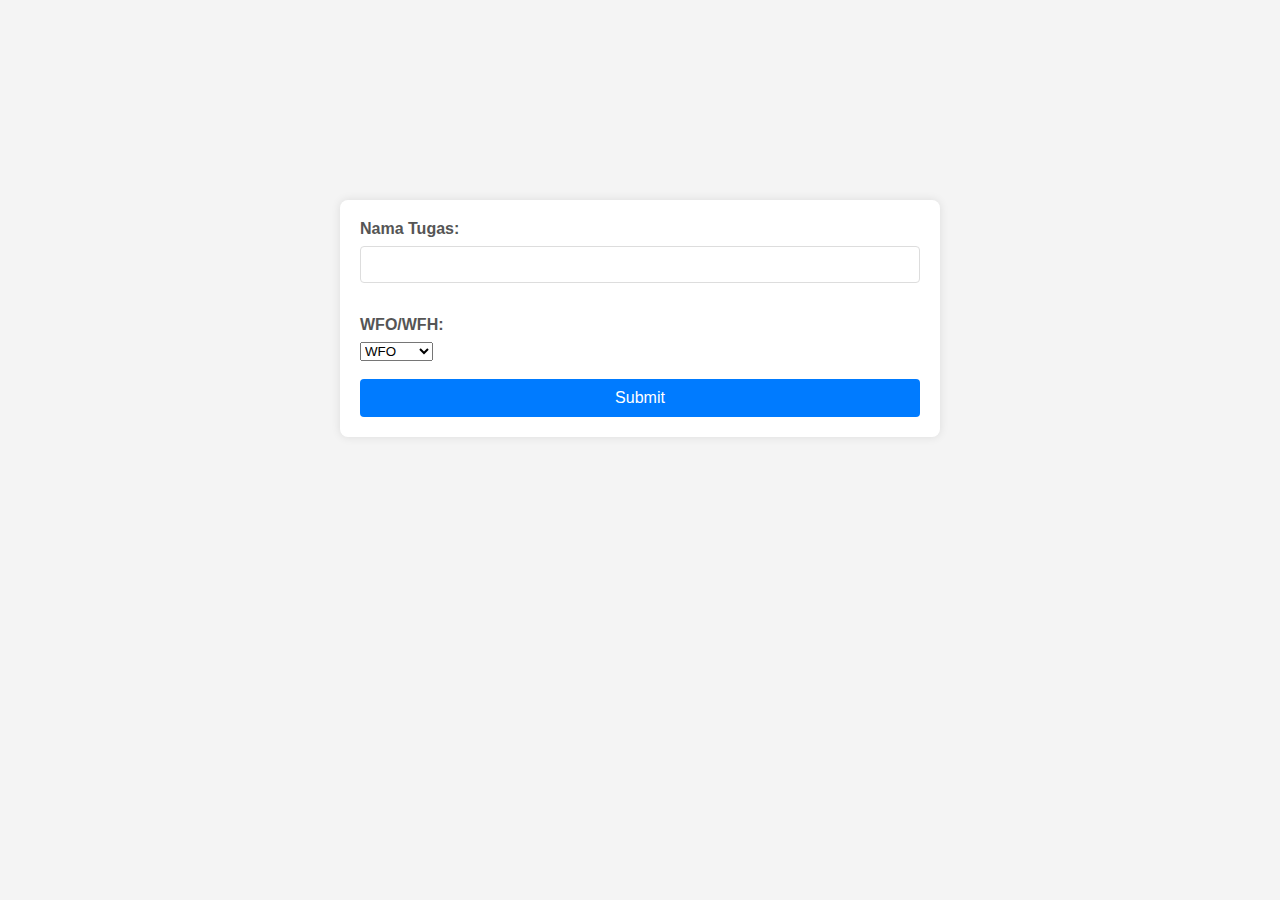
<file: assets/html-template/dropdown.html>
<!DOCTYPE html>
<html lang="en">
<head>
    <meta charset="UTF-8">
    <meta name="viewport" content="width=device-width, initial-scale=1.0">
    <link href="../css/clickup-style.css" rel="stylesheet">
    <title>dropdown</title>
</head>
<body>
    <form id="uploadForm">
        <!-- Input untuk Nama Tugas -->
        <label for="taskName">Nama Tugas:</label>
        <input type="text" id="taskName" name="taskName" required>
        <br><br>

        <!-- Pilihan untuk Tipe Kerja (WFO/WFH) -->
        <label for="workType">WFO/WFH:</label>
        <select id="workType" name="workType" required>
            <option value="82f98b19-00a7-4a11-b769-d60c49995d75">WFO</option>
            <option value="ebd50421-4ede-4b59-8a4e-e98a1f747689">WFH</option>
            <option value="57fa5521-b794-462f-b771-82b0d1c1a773">HYBRID</option>
        </select>
        <br><br>
    
        <!-- Tombol submit untuk mengirimkan form -->
        <button type="submit">Submit</button>
    </form>

    <script src="../js/dokumentasi-clickup-js-file/dropdown-clickup.js"></script>
</body>
</html>
</file>
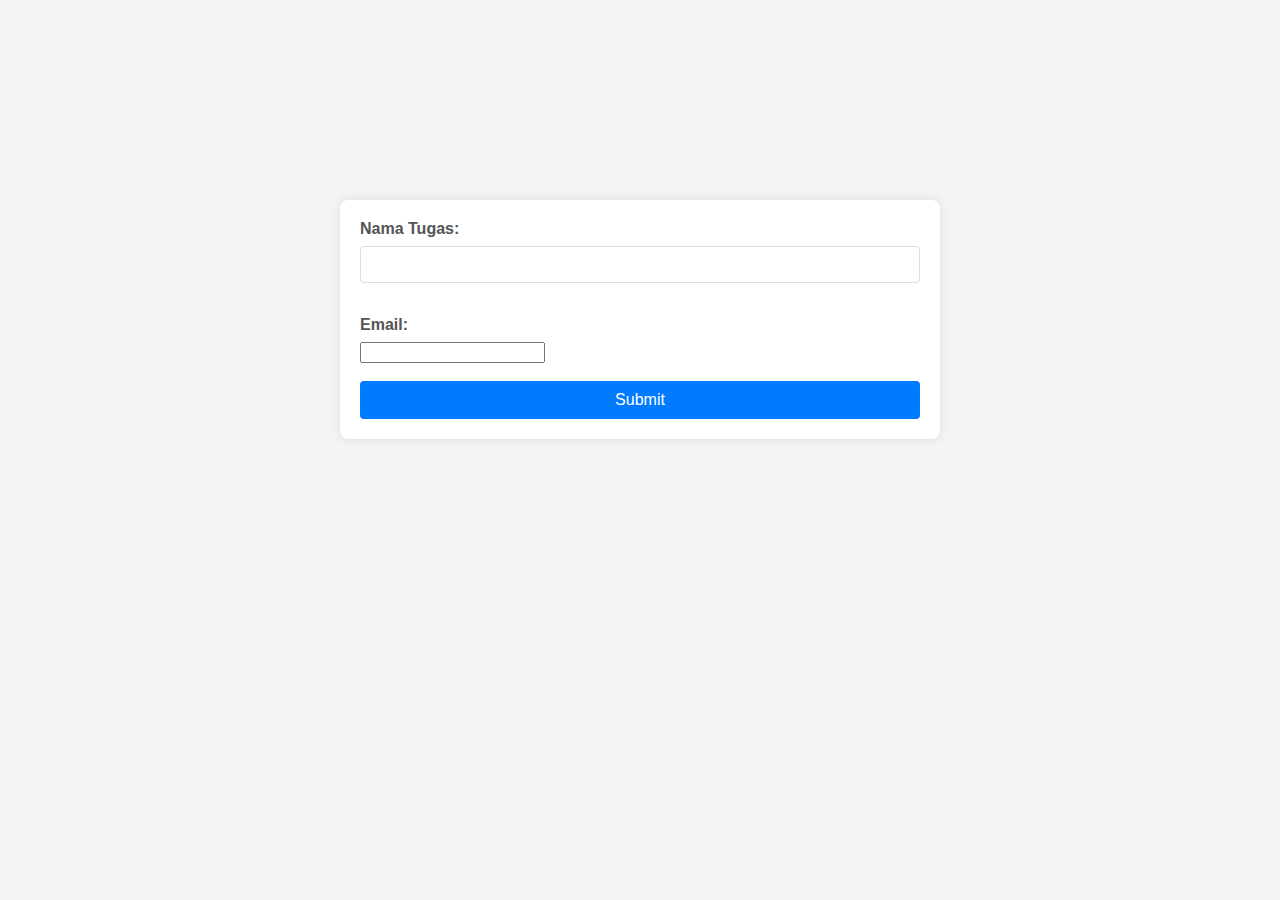
<file: assets/html-template/email.html>
<!DOCTYPE html>
<html lang="en">
<head>
    <meta charset="UTF-8">
    <meta name="viewport" content="width=device-width, initial-scale=1.0">
    <link href="../css/clickup-style.css" rel="stylesheet">
    <title>email</title>
</head>
<body>

    <form id="uploadForm">
        <!-- Input untuk Nama Tugas -->
        <label for="taskName">Nama Tugas:</label>
        <input type="text" id="taskName" name="taskName" required>
        <br><br>

        <!-- Input untuk Email -->
        <label for="email">Email:</label>
        <input type="email" id="email" name="email" required>
        <br><br>

        <!-- Tombol submit untuk mengirimkan form -->
        <button type="submit">Submit</button>
    </form>

    <script src="../js/dokumentasi-clickup-js-file/email.js"></script>
    
</body>
</html>
</file>
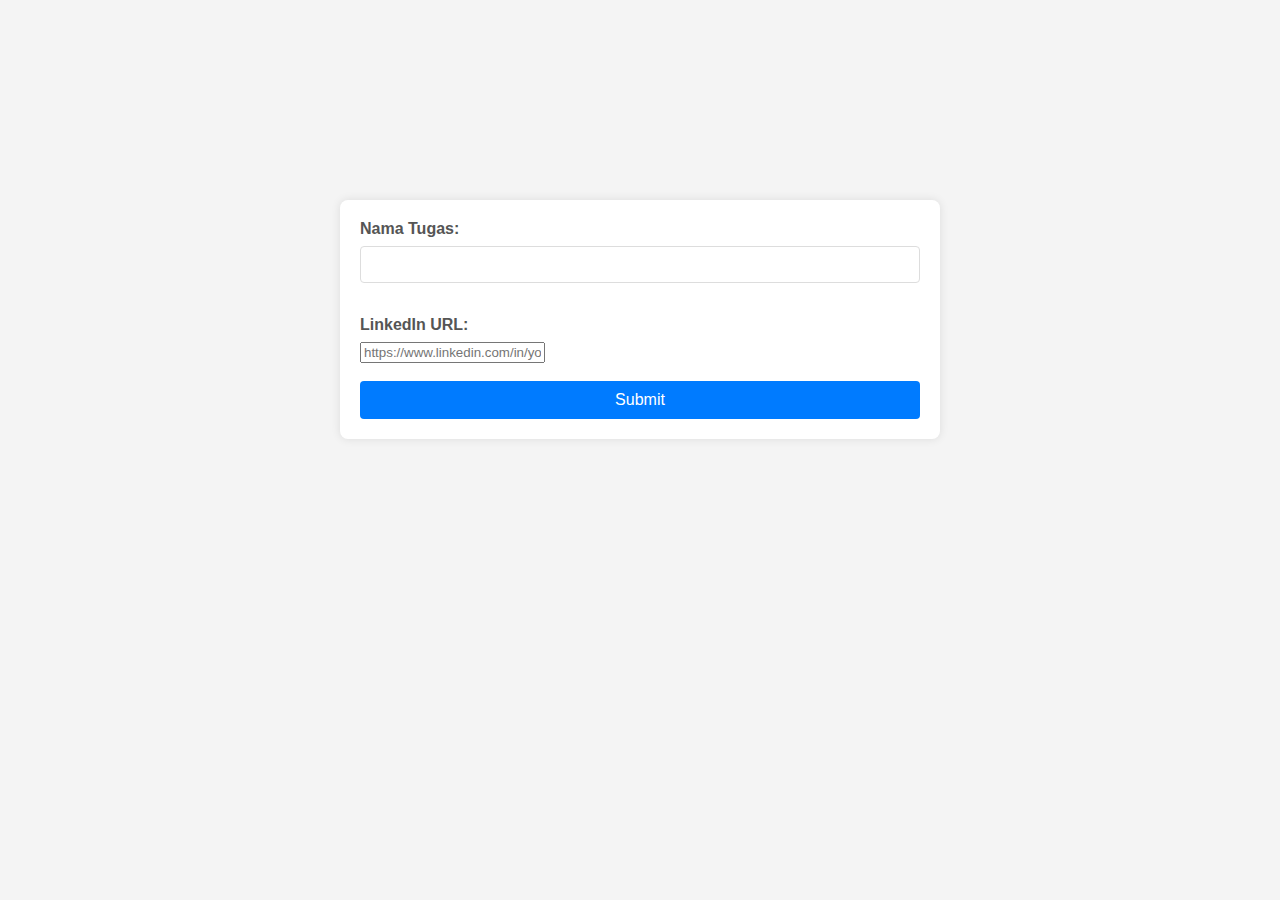
<file: assets/html-template/linked-url.html>
<!DOCTYPE html>
<html lang="en">
<head>
    <meta charset="UTF-8">
    <meta name="viewport" content="width=device-width, initial-scale=1.0">
    <link href="../css/clickup-style.css" rel="stylesheet">
    <title>linked-url</title>
</head>
<body>
    <form id="uploadForm">
        <!-- Input untuk Nama Tugas -->
        <label for="taskName">Nama Tugas:</label>
        <input type="text" id="taskName" name="taskName" required>
        <br><br>

        <!-- Input untuk URL LinkedIn -->
        <label for="linkedin">LinkedIn URL:</label>
        <input type="url" id="linkedin" name="linkedin" placeholder="https://www.linkedin.com/in/your-profile" required>
        <br><br>

        <!-- Tombol submit untuk mengirimkan form -->
        <button type="submit">Submit</button>
    </form>

    <script src="../js/dokumentasi-clickup-js-file/linkedIn-url.js"></script>
</body>
</html>
</file>
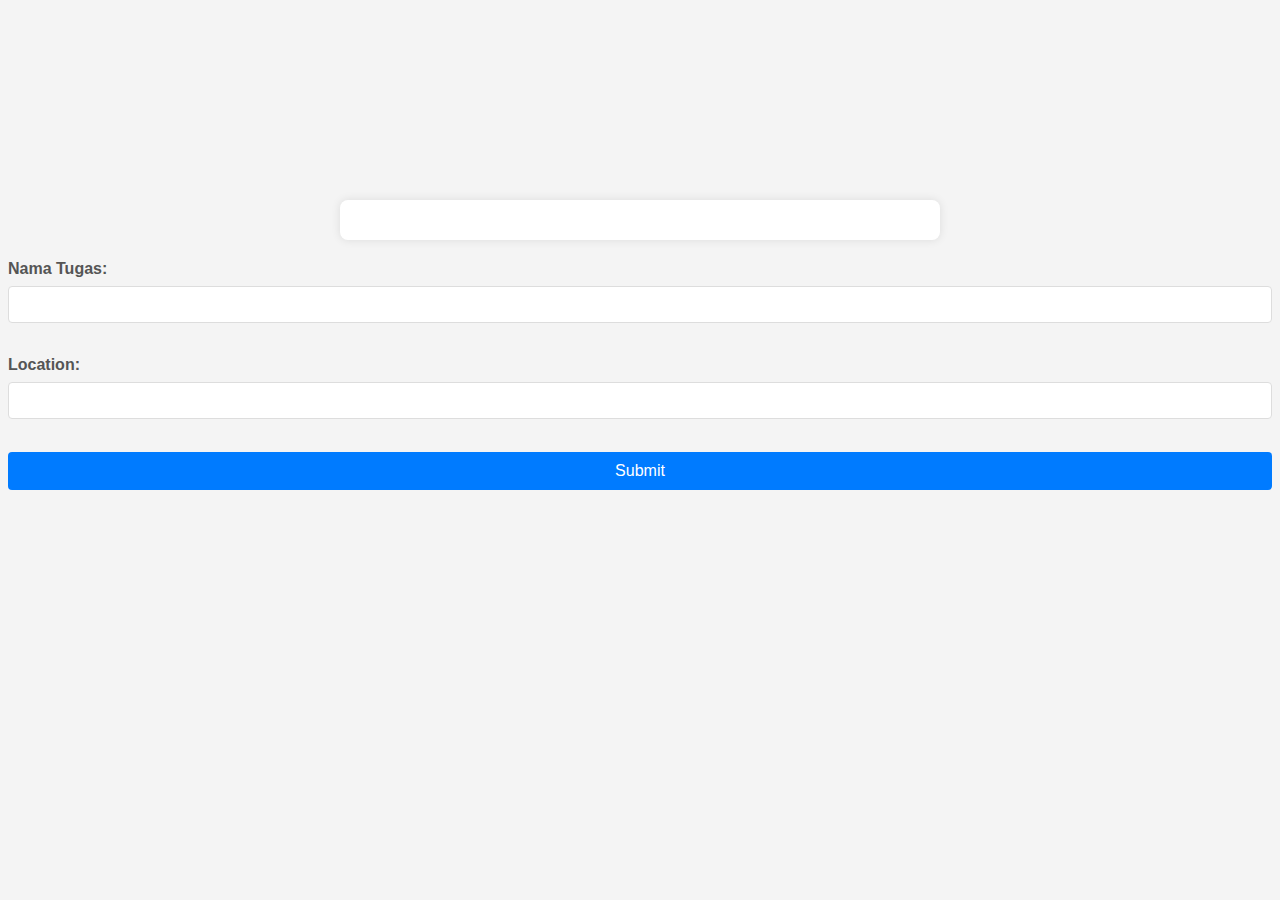
<file: assets/html-template/location.html>
<!DOCTYPE html>
<html lang="en">
<head>
    <meta charset="UTF-8">
    <meta name="viewport" content="width=device-width, initial-scale=1.0">
    <link href="../css/clickup-style.css" rel="stylesheet">
    <title>location</title>
</head>
<body>
    <form id="uploadForm"></form>
        <!-- Input untuk Nama Tugas -->
        <label for="taskName">Nama Tugas:</label>
        <input type="text" id="taskName" name="taskName" required>
        <br><br>
    
        <!-- Input untuk Lokasi -->
        <label for="location">Location:</label>
        <input type="text" id="location" name="location" required>
        <br><br>

        <!-- Tombol submit untuk mengirimkan form -->
        <button type="submit">Submit</button>
    </form>

    <script src="../js/dokumentasi-clickup-js-file/location.js"></script>
</body>
</html>
</file>
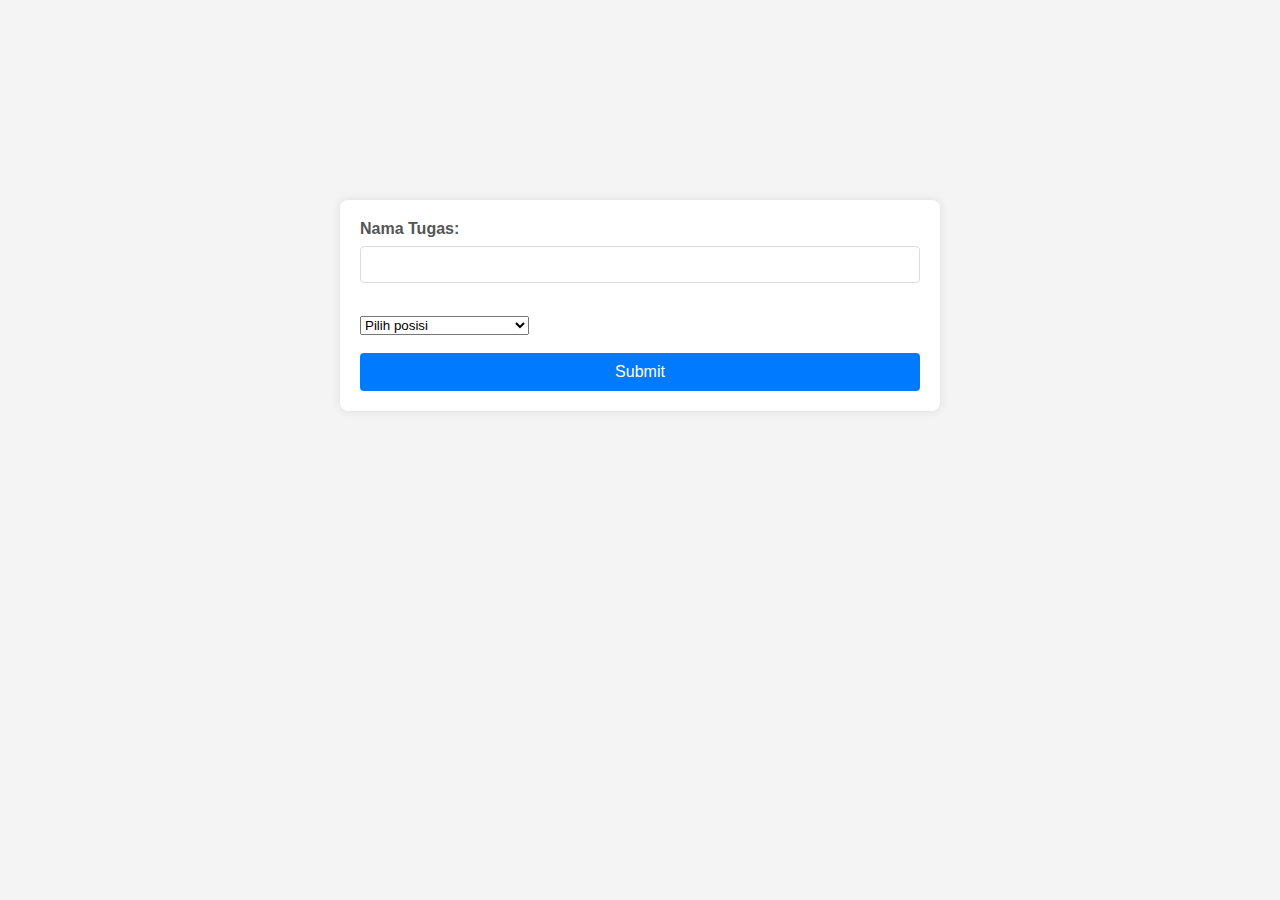
<file: assets/html-template/position-dropdown.html>
<!DOCTYPE html>
<html lang="en">
<head>
    <meta charset="UTF-8">
    <meta name="viewport" content="width=device-width, initial-scale=1.0">
    <link href="../css/clickup-style.css" rel="stylesheet">
    <title>position</title>
</head>
<body>
    <form id="uploadForm">
        <!-- Input untuk Nama Tugas -->
        <label for="taskName">Nama Tugas:</label>
        <input type="text" id="taskName" name="taskName" required>
        <br><br>

        <!-- Input untuk Position -->
        <select name="position" id="position">
            <option value="" disabled selected>Pilih posisi</option>
            <option value="f6f8a0ea-187f-461b-afe0-3eeca2b53b07">Assistant CEO</option>
            <option value="a1bf40f3-0580-4a64-9147-81c7cdd9141e">Client Manager</option>
            <option value="dfa20c39-a4e6-48ce-a74e-0c15b22b247e">Telemarketing</option>
            <option value="1141fea6-be0e-44f0-a7bb-b86ca79c5e24">Recruiter Specialist</option>
            <option value="00ba887d-16e9-44cf-8ffe-0d2d56d52a32">Content Creator</option>
            <option value="9cd0dba5-d838-41fe-a2b1-f4218f52da7b">AI Content/Copy Writer</option>
            <option value="476a6e60-30bf-4ceb-8435-8b43e9ad9c79">Designer Specialist</option>
            <option value="b89a1bbb-0a30-4122-8c30-3f88ae5f3baa">HTML Writer</option>
            <option value="f3201310-d921-4aff-b639-09eb2d55766d">Data Entry</option>
            <option value="efe3ad7e-7d30-4c58-8669-883bcdf385e3">Liaison Officer</option>
            <option value="04485a20-15bf-45f7-ab1b-72b6f1ba203b">Social Media Analyst</option>
            <option value="26c82ff1-e463-4a10-a4f6-c00ca5d4549c">Account Executive</option>
            <option value="67cb5792-7dc6-48c3-ad5c-2f31b58f634f">Community Engagement</option>
            <option value="2b1eb9ea-ed05-415c-ae7f-21fee1dea57a">People Development</option>
            <option value="96a682a0-1163-4131-8303-fdb731565c6d">Video Editor</option>
            <option value="93cb93c5-fb2a-4efc-aa08-4bb0baebc5de">Brand Ambassador</option>
        </select>
        <br><br>
    
        <!-- Tombol submit untuk mengirimkan form -->
        <button type="submit">Submit</button>
    </form>

    <script src="../js/dokumentasi-clickup-js-file/dropdown-position.js"></script>
</body>
</html>
</file>
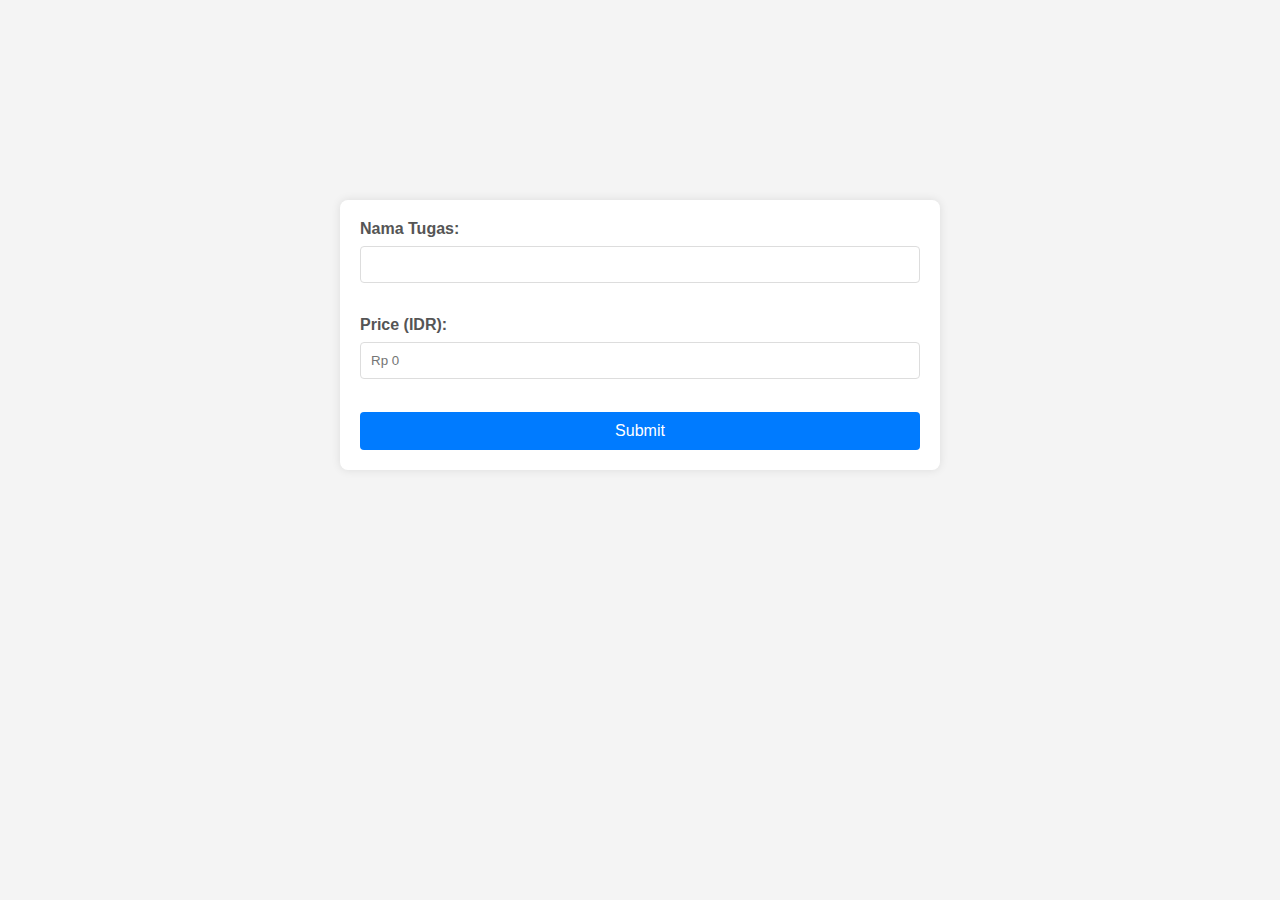
<file: assets/html-template/price.html>
<!DOCTYPE html>
<html lang="en">
<head>
    <meta charset="UTF-8">
    <meta name="viewport" content="width=device-width, initial-scale=1.0">
    <link href="../css/clickup-style.css" rel="stylesheet">
    <title>price</title>
</head>
<body>
    <form id="uploadForm">

        <!-- Input untuk Nama Tugas -->
        <label for="taskName">Nama Tugas:</label>
        <input type="text" id="taskName" name="taskName" required>
        <br><br>
        
        <label for="price">Price (IDR):</label>
        <input type="text" id="price" name="price" placeholder="Rp 0" onkeyup="formatCurrency(this)">
        <br><br>
        <script>
            /**
             * Fungsi untuk memformat input angka menjadi format mata uang Rupiah (IDR)
             * Fungsi ini langsung mengambil elemen input dengan id 'price'
             */
            function formatCurrency() {
                // 1. Ambil elemen input dengan id 'price'
                const input = document.getElementById('price');
                
                // 2. Menghapus semua karakter non-angka, kecuali tanda koma (,) dan desimal (.).
                // Gunakan regex untuk menghapus semua karakter selain angka dan koma.
                let value = input.value.replace(/[^,\d]/g, '');
        
                // 3. Pisahkan angka sebelum dan sesudah tanda koma desimal.
                // Jika ada koma, bagian kiri dari koma dianggap integer (angka bulat) dan bagian kanan dianggap sebagai desimal.
                const parts = value.split(',');
        
                // 4. Format bagian integer (angka sebelum koma desimal) dengan menambahkan titik untuk pemisah ribuan.
                // Gunakan regex untuk menambahkan titik di antara setiap tiga digit angka dari kanan.
                let integerPart = parts[0].replace(/\B(?=(\d{3})+(?!\d))/g, '.');
        
                // 5. Gabungkan kembali bagian integer dan desimal (jika ada).
                // Jika ada bagian desimal setelah koma, kita gabungkan integer yang sudah diformat dengan bagian desimal, dipisahkan oleh koma.
                if (parts[1] !== undefined) {
                    // Format dengan desimal, contoh: Rp 1.000,50
                    input.value = 'Rp ' + integerPart + ',' + parts[1];
                } else {
                    // Format tanpa desimal, contoh: Rp 1.000
                    input.value = 'Rp ' + integerPart;
                }
            }
        </script>
    
        <!-- Tombol submit untuk mengirimkan form -->
        <button type="submit">Submit</button>
    </form>

    <script src="../js/dokumentasi-clickup-js-file/price.js"></script>
</body>
</html>
</file>
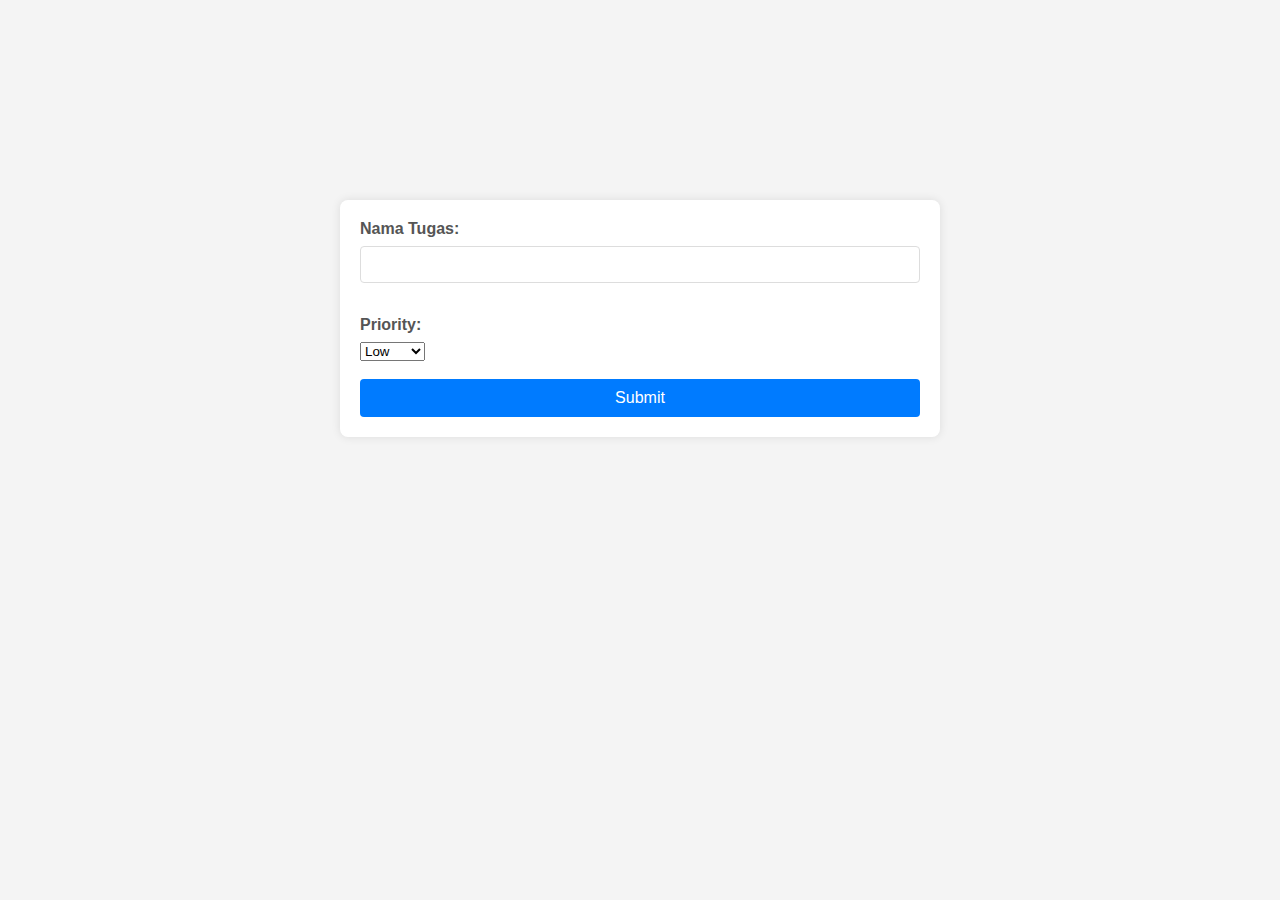
<file: assets/html-template/priority.html>
<!DOCTYPE html>
<html lang="en">
<head>
    <meta charset="UTF-8">
    <meta name="viewport" content="width=device-width, initial-scale=1.0">
    <link href="../css/clickup-style.css" rel="stylesheet">
    <title>priority</title>
</head>
<body>
    <form id="uploadForm">
        <!-- Input untuk Nama Tugas -->
        <label for="taskName">Nama Tugas:</label>
        <input type="text" id="taskName" name="taskName" required>
        <br><br>
    
        <!-- Input untuk Prioritas -->
        <label for="priority">Priority:</label>
        <select id="priority" name="priority" required autocomplete="off">
            <option value="1">Low</option>
            <option value="2">Normal</option>
            <option value="3">High</option>
            <option value="4">Urgent</option>
        </select>
        <br><br>

        <!-- Tombol submit untuk mengirimkan form -->
        <button type="submit">Submit</button>
    </form>

    <script src="../js/dokumentasi-clickup-js-file/priority.js"></script>
    
</body>
</html>
</file>
<file: assets/part/theme-counter/theme-counter.css>
/*------------------ Theme Counter -------------------*/
.theme-counter {background: #f8faff;padding: 55px 0;}
.theme-counter .bg {
  background: url(../../img/home/pattern.webp) no-repeat center center;
  text-align: center;
  padding: 85px 0 85px 0;
}
.theme-counter h6 {
  font-size: 18px;
  text-transform: uppercase;
  font-weight: 700;
}
.theme-counter h2 {font-size: 42px;font-weight: 700;padding: 12px 0 35px 0;}
.cunter-wrapper {width: 75%;margin: 0 auto; text-align: center;}
.single-counter-box {
  text-align: center;
}
.single-counter-box .number {
  font-family: 'Nunito Sans', sans-serif;
  font-weight: 300;
  font-size: 40px;
}
.single-counter-box .number {font-size: 45px;margin-bottom: 22px;font-weight: bold;color:#0B2B6A}
.single-counter-box p {margin-top: -15px;font-family: "Raleway", sans-serif;font-size: 17px;}
.single-counter-box {margin-bottom: 10px;}
.theme-counter .theme-button-one {
  margin-top: 75px;
  color: #fff;
  border-radius: 50px;
  padding: 8px 25px;
  white-space: nowrap;
  transition: 0.3s;
  font-size: 14px;
  display: inline-block;
  background: linear-gradient(to bottom, #0f61a8 5%, #0b2b6a 100%);
  box-shadow: 0px 5px 16px -6px rgba(114, 4, 207, 1);
  -webkit-box-shadow: 0px 5px 16px -6px rgba(114, 4, 207, 1);
  -moz-box-shadow: 0px 5px 16px -6px rgba(114, 4, 207, 1);
}
</file>
<file: assets/part/testimoni-insurin/testi.css>
/*---------------------------------------------------- */
/*Testimonial team area*/
/*----------------------------------------------------*/
.in-testimonial-slider-area,
.in-testimonial-2 {
    margin: 0 auto;
    max-width: 570px;
  }

@media screen and (max-width: 480px) {
  .in-testimonial-section {
    padding: 60px 0px;
  }
  .in-testimonial-slider .slick-dots {
    position: static;
    margin-top: 30px;
  }
  .in-testimonial-slider-area {
    padding: 30px 20px;
  }
  .in-testimonial-slider .slick-prev,
  .in-testimonial-slider .slick-next {
    display: none !important;
  }
  .in-testimonial-slider-2 {
    padding: 50px 20px;
  }
  .in-testimonial-item-2 .inner-quote {
    display: none !important;
  }
  .in-testimonial-team-section {
    padding: 60px 0px;
  }
}

/*---------------------------------------------------- */
/*Testimoinal area*/
/*----------------------------------------------------*/
.inner-author-quote {
  margin-bottom: 20px;
}

.in-testimonial-section {
  padding: 120px 0px;
}

.in-testimonial-text-area {
  padding-top: 20px;
}
.in-testimonial-text-area .in-section-title-1 .sub-title {
  color: #fff;
  background-image: none;
  -webkit-text-fill-color: #fff;
}
.in-testimonial-text-area .in-section-title-1 h2 {
  color: #fff;
}
.in-testimonial-text-area .in-btn-1 a {
  padding: 18px 35px;
}

.in-testimonial-desc-text {
  color: #fff;
  font-size: 17px;
  max-width: 475px;
  line-height: 1.529;
  margin: 22px 0px 48px;
}

.in-testimonial-slider-area {
  margin-left: 15px;
  border-radius: 8px;
  padding: 40px 45px;
  background-color: #fff;
  box-shadow: 0px 9px 16px -6px rgba(32,191,240,1);
  -webkit-box-shadow: 0px 9px 16px -6px rgba(32,191,240,1);
  -moz-box-shadow: 0px 9px 16px -6px rgba(32,191,240,1);
}
.in-testimonial-slider-area .inner-icon {
  margin-bottom: 15px;
}
.in-testimonial-slider-area .inner-icon i {
  font-size: 40px;
}
.in-testimonial-slider-area .inner-text {
  font-size: 18px;
  color: #333333;
  max-width: 420px;
  line-height: 1.667;
  margin-bottom: 35px;
}
.in-testimonial-slider-area .inner-author .author-img {
  width: 75px;
  height: 75px;
  overflow: hidden;
  margin-right: 25px;
  border-radius: 100%;
}
.in-testimonial-slider-area .inner-author .author-text h3 {
  font-size: 20px;
  font-weight: 700;
  padding-bottom: 5px;
  color: var(--black-color);
}

.in-testimonial-slider .slick-dots {
  right: 0;
  left: auto;
  width: auto;
  bottom: 0px;
}
.in-testimonial-slider .slick-dots li {
  height: 8px;
  width: 15px;
  -webkit-transition: 500ms all ease;
  transition: 500ms all ease;
  background-color: #99bced;
}
.in-testimonial-slider .slick-dots li button {
  display: none;
}
.in-testimonial-slider .slick-dots li.slick-active {
  width: 30px;
  background-color: #0B2B6A;
}


/* ----- */

.in-testimonial-team-section {
  padding: 120px 0px;
  overflow: hidden;
}

.in-testimonial-team-content .in-section-title-2 {
  margin-bottom: 55px;
}
.in-testimonial-team-content .carousel_nav {
  margin-top: 35px;
}
.in-testimonial-team-content .carousel_nav button {
  z-index: 1;
  width: 40px;
  height: 40px;
  border: none;
  margin: 0px 5px;
  position: relative;
  border-radius: 100%;
  border: 1px solid #dddddd;
  -webkit-transition: 500ms all ease;
  transition: 500ms all ease;
  background: linear-gradient(to bottom, #0f61a8 5%, #0b2b6a 100%);
  color: #fff;
}
.in-testimonial-team-content .carousel_nav button:before {
  top: 0;
  left: 0;
  width: 100%;
  content: "";
  z-index: -1;
  height: 100%;
  border-radius: 100%;
  -webkit-transform: scale(0);
          transform: scale(0);
  position: absolute;
  -webkit-transition: 500ms all ease;
  transition: 500ms all ease;
  background: var(--base-color);
}
.in-testimonial-team-content .carousel_nav button:hover {
  background: linear-gradient(to bottom, #0b2b6a 5%, #0f61a8 100%);
  background-color: #0b2b6a;
  color: #fff;
}
.in-testimonial-team-content .carousel_nav button:hover:before {
  -webkit-transform: scale(1);
          transform: scale(1);
}

.in-testimonial-item-2 {
  margin-right: 10px;
  margin-left: 10px;
}

.in-testimonial-item-2 .inner-text {
  font-size: 18px;
  line-height: 1.667;
  font-style: italic;
  margin-bottom: 40px;
  color: var(--black-color);
}
.in-testimonial-item-2 .inner-author .inner-img {
  width: 70px;
  height: 70px;
  overflow: hidden;
  margin-right: 20px;
  border-radius: 100%;
  border: 5px solid #fff;
  margin-bottom: 15px;
  background-color: rgba(16, 18, 118, 0.1);
  box-shadow: 0px 9px 16px -6px rgba(32, 191, 240, 1);
  -webkit-box-shadow: 0px 9px 16px -6px rgba(32, 191, 240, 1);
  -moz-box-shadow: 0px 9px 16px -6px rgba(32, 191, 240, 1);
}
.in-testimonial-item-2 .inner-author .author-meta h3 {
  font-size: 20px;
  font-weight: 700;
  padding-bottom: 3px;
  color: var(--black-color);
}
.in-testimonial-item-2 .inner-author .author-meta span {
  color: #333333;
  font-size: 16px;
}
.in-testimonial-item-2 .inner-quote {
  width: 70px;
  height: 70px;
  color: #fbc405;
  font-size: 24px;
  border-radius: 100%;
  border: 6px solid #f5f5f5;
  background: linear-gradient(to right,#0B2B6A,#0163ea);
  margin-right: 15px;
}

.in-testimonial-slider-2 {
  overflow: hidden;
  border-radius: 5px;
  position: relative;
  padding: 50px 50px 60px;
  background-color: rgb(255, 255, 255);
  -webkit-box-shadow: 0px 0px 24.3px 5.7px rgba(186, 184, 191, 0.1);
          box-shadow: 0px 0px 24.3px 5.7px rgba(186, 184, 191, 0.1);
}
.in-testimonial-slider-2:before {
  top: 0;
  left: 0;
  width: 5px;
  content: "";
  height: 100%;
  position: absolute;
  background: -webkit-gradient(linear, left top, left bottom, from(rgb(1, 94, 234)), to(rgb(0, 192, 250)));
  background: linear-gradient(-180deg, rgb(1, 94, 234) 0%, rgb(0, 192, 250) 100%);
}
.in-testimonial-slider-2 .slick-list {
  overflow: visible;
}
.in-testimonial-slider-2 .slick-slide {
  -webkit-transition: 0.3s cubic-bezier(0.24, 0.74, 0.58, 1);
  transition: 0.3s cubic-bezier(0.24, 0.74, 0.58, 1);
  opacity: 0;
}
.in-testimonial-slider-2 .slick-slide.slick-active {
  opacity: 1;
}

.in-team-slider .slick-list {
  overflow: visible;
}
.in-team-slider .slick-slide {
  -webkit-transition: 0.3s cubic-bezier(0.24, 0.74, 0.58, 1);
  transition: 0.3s cubic-bezier(0.24, 0.74, 0.58, 1);
  opacity: 0;
}
.in-team-slider .slick-slide.slick-active {
  opacity: 1;
}

.in-team-slider-area .carousel_nav {
  margin-top: 65px;
}

.in-team-item {
  z-index: 1;
}
.in-team-item:before {
  top: 30px;
  left: 30px;
  width: 97%;
  content: "";
  z-index: -1;
  height: 100%;
  border-radius: 5px;
  position: absolute;
  background-color: rgb(255, 255, 255);
  -webkit-box-shadow: 0px 0px 21.25px 3.75px rgba(186, 184, 191, 0.11);
          box-shadow: 0px 0px 21.25px 3.75px rgba(186, 184, 191, 0.11);
}
.in-team-item .in-team-img-text .in-team-img {
  overflow: hidden;
  border-radius: 8px;
  margin-right: 30px;
  height: 290px;
  width: 300px;
}
.in-team-item .in-team-img-text .in-team-text h3 {
  font-size: 24px;
  font-weight: 700;
  padding-bottom: 8px;
  color: var(--black-color);
}
.in-team-item .in-team-img-text .in-team-text .in-team-social {
  margin-top: 25px;
}
.in-team-item .in-team-img-text .in-team-text .in-team-social a {
  width: 40px;
  height: 40px;
  display: -webkit-box;
  display: -ms-flexbox;
  display: flex;
  position: relative;
  -webkit-box-align: center;
      -ms-flex-align: center;
          align-items: center;
  margin-right: 15px;
  border-radius: 100%;
  border-radius: 100%;
  -webkit-box-pack: center;
      -ms-flex-pack: center;
          justify-content: center;
  color: var(--main-color);
  border: 1px solid #dddddd;
  -webkit-transition: 500ms all ease;
  transition: 500ms all ease;
}
.in-team-item .in-team-img-text .in-team-text .in-team-social a:before {
  top: 0;
  left: 0;
  width: 100%;
  content: "";
  z-index: -1;
  height: 100%;
  border-radius: 100%;
  -webkit-transform: scale(0);
          transform: scale(0);
  position: absolute;
  -webkit-transition: 500ms all ease;
  transition: 500ms all ease;
  background: var(--base-color);
}
.in-team-item .in-team-img-text .in-team-text .in-team-social a:hover {
  color: #fff;
}
.in-team-item .in-team-img-text .in-team-text .in-team-social a:hover:before {
  -webkit-transform: scale(1);
          transform: scale(1);
}

.in-team-slider-area {
  overflow: hidden;
  overflow: hidden;
  padding-right: 50px;
  margin-right: -50px;
}

.in-testimonial-slider-area-2 {
  margin-bottom: 50px;
}

.in-testimonial-slider-area-2 .carousel_nav:before, .in-testimonial-slider-area-2 .carousel_nav:after {
  top: 20px;
  width: 35%;
  height: 1px;
  content: "";
  height: 1px;
  position: absolute;
  background: linear-gradient(to right, #0f61a8 5%, #0b2b6a 100%);
}
.in-testimonial-slider-area-2 .carousel_nav:before {
  left: 0;
}
.in-testimonial-slider-area-2 .carousel_nav:after {
  right: 0;
}


/*----*/
/*---------------------------------------------------- */
/* Testimonial area*/
/*----------------------------------------------------*/
.in-testimonial-section-3 {
  padding: 120px 0px;
  overflow: hidden;
  background-color: #f8fafc;
}

.in-testimonial-item-3 {
  padding: 35px;
  border-radius: 4px;
  background-color: #fff;
  -webkit-box-shadow: 0.785px 14.979px 35px 0px rgba(0, 0, 0, 0.06);
          box-shadow: 0.785px 14.979px 35px 0px rgba(0, 0, 0, 0.06);
}
.in-testimonial-item-3 .quote-icon {
  margin-bottom: 18px;
}
.in-testimonial-item-3 .quote-icon i {
  font-size: 40px;
}
.in-testimonial-item-3 .inner-text {
  color: #666666;
  line-height: 1.765;
  margin-bottom: 25px;
}
.in-testimonial-item-3 .inner-author .inner-img {
  width: 70px;
  height: 70px;
  overflow: hidden;
  margin-right: 20px;
  border-radius: 100%;
  border: 5px solid #fff;
  background-color: rgb(16, 18, 118);
  -webkit-box-shadow: -0.209px 1.989px 10px 0px rgba(1, 17, 85, 0.18);
          box-shadow: -0.209px 1.989px 10px 0px rgba(1, 17, 85, 0.18);
}
.in-testimonial-item-3 .inner-author .author-meta h3 {
  font-size: 20px;
  font-weight: 700;
  padding-bottom: 3px;
  color: var(--black-color);
}
.in-testimonial-item-3 .inner-author .author-meta span {
  color: #333333;
  font-size: 16px;
}

.in-testimonial-slider-3 {
  margin: 0px -15px;
  padding-top: 50px;
}
.in-testimonial-slider-3 .slick-list {
  overflow: visible;
}
.in-testimonial-slider-3 .slick-dotted.slick-slider {
  margin-bottom: 0;
}
.in-testimonial-slider-3 .slick-slide {
  opacity: 0;
  -webkit-transition: 500ms all ease;
  transition: 500ms all ease;
}
.in-testimonial-slider-3 .slick-slide.slick-active {
  opacity: 1;
}
.in-testimonial-slider-3 .slick-dots {
  margin-top: 50px;
  position: static;
}
.in-testimonial-slider-3 .slick-dots li {
  width: 7px;
  height: 7px;
  margin: 0px 5px;
  -webkit-transition: 500ms all ease;
  transition: 500ms all ease;
  background: var(--base-color);
}
.in-testimonial-slider-3 .slick-dots li button {
  display: none;
}
.in-testimonial-slider-3 .slick-dots li.slick-active {
  width: 25px;
}
</file>
<file: assets/part/breadcrumbs-banner/banner.css>
/*--------------------------------------------------------------
# Banner
--------------------------------------------------------------*/
.breadcrumbs-banner {
  text-align: center;
  background: #0B2B6A;
  padding: 100px 0;
  color: #fff;
}

@media (max-width: 992px) {
  .breadcrumbs-banner {
  }
}

.breadcrumbs-banner h2 {
  font-size: 22px;
  font-weight: bold;
  text-align: left;
}

.breadcrumbs-banner .banner-block {
  background: #fff;
  border-radius: 8px;
  display: inline-block;
  padding: 10px 24px;
  box-shadow: 0px 0px 17px -3px rgba(114, 4, 207, 1) inset;
  -webkit-box-shadow: 0px 0px 17px -3px rgba(114, 4, 207, 1) inset;
  -moz-box-shadow: 0px 0px 17px -3px rgba(114, 4, 207, 1) inset;
}

@media (max-width: 767px) {
  .breadcrumbs-banner .banner-block {
    padding: 8px 14px;
  }
}

.breadcrumbs-banner .banner-block p {
  font-size: 14px;
  text-align: left;
  color:#0B2B6A;
}

.breadcrumbs-banner .banner-block span {
  font-size: 18px;
  color: #0B2B6A;
  font-weight: bold;
  padding-right: 3px;
  margin-right: 3px;
  text-align: left;
}
@media (max-width: 767px) {
  .breadcrumbs-banner .banner-block span {
    font-size: 14px;
  }
}
.breadcrumbs-banner .banner-block span a {
  transition: 0.3s;
  display: inline-block;
}
.breadcrumb__list span a:hover {
  color: var(--tp-common-black);
}
</file>
<file: assets/part/course-mentor/course.css>
/*--------------------------------------------------------------
# Courses
--------------------------------------------------------------*/
.courses .course-item {
  border-radius: 5px;
  border: 1px solid #0B2B6A;
  background-color: #0B2B6A;
  box-shadow: 0px 5px 16px -6px rgba(114, 4, 207, 1);
  -webkit-box-shadow: 0px 5px 16px -6px rgba(114, 4, 207, 1);
  -moz-box-shadow: 0px 5px 16px -6px rgba(114, 4, 207, 1);
}

.courses .course-content {
  padding: 15px;
}

.courses .course-content h3 {
  font-weight: 700;
  font-size: 30px;
  color: #fff;
}

.courses .course-content h3 a {
  color: #fff;
  transition: 0.3s;
}

.courses .course-content h3 a:hover {
  color: #0163ea;
}

.courses .course-content p {
  font-size: 14px;
  color: #fff;
}

.courses .course-content hr {
  border: 1px solid #fff;
  z-index: 0;
}

.courses .course-content h4 {
  font-size: 14px;
  background: #F9C72E;
  padding: 7px 14px;
  color: #000;
  margin: 0;
  border-radius: 10px;
  box-shadow: 0px 5px 16px -6px rgba(151, 189, 67, 1);
  -webkit-box-shadow: 0px 5px 16px -6px rgba(151, 189, 67, 1);
  -moz-box-shadow: 0px 5px 16px -6px rgba(151, 189, 67, 1);
}

.courses .course-content i {
  color: #F9C72E;
}

.courses .course-content .price {
  margin: 0;
  font-weight: 700;
  font-size: 18px;
  color: #37423b;
}

.courses .trainer {
  padding-top: 15px;
  border-top: 1px solid #eef0ef;
}

.courses .trainer .trainer-profile img {
  max-width: 50px;
  border-radius: 50px;
}

.courses .trainer .trainer-profile span {
  padding-left: 10px;
  font-weight: 600;
  font-size: 16px;
  color: #5a6c60;
}

.courses .trainer .trainer-rank {
  font-size: 18px;
  color: #657a6d;
}

.courses .trainer .trainer-rank a {
  box-shadow: inset 0px 1px 0px 0px #f9c72e;
  background: linear-gradient(to bottom, #f9c62e 5%, #ffb13b 100%);
  background-color: #f9c62e;
  border-radius: 22px;
  display: inline-block;
  cursor: pointer;
  color: #231f20;
  font-size: 15px;
  font-weight: bold;
  padding: 6px 18px;
  text-decoration: none;
  text-shadow: 0px 1px 0px #f9c62e;
}

.courses .trainer .trainer-rank a:hover {
  background: linear-gradient(to bottom, #ffb13b 5%, #f9c62e 100%);
  background-color: #ffb13b;
  color: #231f20;
}

/*--------------------------------------------------------------
# Cource Details
--------------------------------------------------------------*/
.course-details .info-item {
  background: rgba(255, 255, 255, 0.7);
  box-shadow: 0px 5px 16px -6px rgba(0, 0, 0, 0.8);
  padding: 17px;
  margin-top: 10px;
  border-radius: 10px;
}

.course-details .info-item i.bi {
  font-size: 38px;
  line-height: 0;
  color: #0B2B6A;
  float: right;
  margin-top: 20px;
}


.course-details.info-item h3 {
  font-size: 20px;
  font-weight: 700;
  margin: 20px 0 10px 0;
  color: #0B2B6A;
}

.course-details .info-item p {
  padding: 0;
  line-height: 24px;
  font-size: 14px;
  margin-bottom: 0;
}

.course-details .video-box {
  position: relative;
  text-align: center;
  color: white;
}

.course-details .video-box .play-button {
  position: absolute;
  top: 50%;
  left: 50%;
  transform: translate(-50%, -50%); 
}

.course-details .video-box .play-btn {
  width: 94px;
  height: 94px;
  background: radial-gradient(#0b2b6a 50%, rgba(25, 119, 204, 0.4) 52%);
  border-radius: 50%;
  display: block;
  position: absolute;
  left: calc(50% - 47px);
  top: calc(50% - 47px);
  overflow: hidden;
}

.course-details .video-box .play-btn::after {
  content: "";
  position: absolute;
  left: 50%;
  top: 50%;
  transform: translateX(-40%) translateY(-50%);
  width: 0;
  height: 0;
  border-top: 10px solid transparent;
  border-bottom: 10px solid transparent;
  border-left: 15px solid #fff;
  z-index: 100;
  transition: all 400ms cubic-bezier(0.55, 0.055, 0.675, 0.19);
}

.course-details .video-box .play-btn::before {
  content: "";
  position: absolute;
  width: 120px;
  height: 120px;
  animation-delay: 0s;
  animation: pulsate-btn 2s;
  animation-direction: forwards;
  animation-iteration-count: infinite;
  animation-timing-function: steps;
  opacity: 1;
  border-radius: 50%;
  border: 5px solid rgba(25, 119, 204, 0.7);
  top: -15%;
  left: -15%;
  background: rgba(198, 16, 0, 0);
}

.course-details .video-box .play-btn:hover::after {
  border-left: 15px solid #0b2b6a;
  transform: scale(20);
}

.course-details .video-box .play-btn:hover::before {
  content: "";
  position: absolute;
  left: 50%;
  top: 50%;
  transform: translateX(-40%) translateY(-50%);
  width: 0;
  height: 0;
  border: none;
  border-top: 10px solid transparent;
  border-bottom: 10px solid transparent;
  border-left: 15px solid #fff;
  z-index: 200;
  animation: none;
  border-radius: 0;
}

.course-details h3 {
  font-size: 24px;
  margin: 30px 0 15px 0;
  font-weight: 700;
  position: relative;
  padding-bottom: 10px;
  color: #0B2B6A;
}

.course-details .course-info {
  background: #f1f7fd;
  padding: 10px 15px;
  margin-bottom: 20px;
  border-radius: 10px;
  box-shadow: 0px 5px 16px -6px rgba(0, 0, 0, 0.8);
}

.course-details .course-info h5 {
  font-weight: 400;
  font-size: 16px;
  margin: 0;
  font-family: "Poppins", sans-serif;
  color: #0B2B6A;
}

.course-details h4 {
  font-weight: 700;
  font-size: 16px;
  margin-bottom: 15px;
  font-family: "Poppins", sans-serif;
  color: #0B2B6A;
}

.course-details .course-info p {
  margin: 0;
  font-weight: 600;
}

.course-details .course-info a {
  color: #657a6d;
}

.course-details a.course-button {
  background: linear-gradient(to bottom, #0f61a8 5%, #0b2b6a 100%);
  box-shadow: 0px 5px 16px -6px rgba(0, 0, 0, 0.8);
  border-radius: 10px;
  display: inline-block;
  cursor: pointer;
  color: #ffffff;
  font-size: 27px;
  font-weight: bold;
  padding: 26px 69px;
  text-decoration: none;
  text-shadow: 0px 1px 0px #2f6627;
  margin-bottom: 20px;
  width: 100%;
}

.course-details a.course-button:hover {
  background: linear-gradient(to bottom, #0b2b6a 5%, #0f61a8 100%);
  background-color: #0b2b6a;
  color: #fff;
  box-shadow: 0px 0px 4px 2px rgba(114, 4, 207, 0.75);
  -webkit-box-shadow: 0px 0px 4px 2px rgba(114, 4, 207, 0.75);
  -moz-box-shadow: 0px 0px 4px 2px rgba(114, 4, 207, 0.75);
}

@media (max-width: 768px) {
  .course-details a.course-button {
    font-size: 20px;
  }
}
</file>
<file: assets/part/team-impact/team.css>
/*--------------------------------------------------------------
# Our Team Section
--------------------------------------------------------------*/
.team .member {
  text-align: center;
  background: #fff;
  border-radius: 10px;
  padding: 15px;
  overflow: hidden;
/*  box-shadow: 0px 2px 25px rgba(0, 0, 0, 0.1);*/
  box-shadow: 0px 2px 15px rgba(0, 0, 0, 0.3);
}

.team .member img {
  border-radius: 10px;
  overflow: hidden;
}

.team .member .member-content {
  padding: 0 20px 30px 20px;
}

.team .member h4 {
  font-weight: 700;
  margin-top: 16px;
  margin-bottom: 2px;
  font-size: 20px;
  color: #0B2B6A;
}

.team .member span {
  font-style: italic;
  display: block;
  font-size: 14px;
  color: #6c757d;
}

.team .member p {
  padding-top: 10px;
  font-size: 14px;
  font-style: italic;
  color: #6c757d;
}

.team .member .more a {
  background-color: #0f61a8;
  margin-top: 10px;
  border-radius: 50px;
  display: inline-block;
  cursor: pointer;
  color: #ffffff;
  font-size: 15px;
  font-weight: bold;
  padding: 10px 24px;
  text-decoration: none;
  text-shadow: 0px 1px 0px #283966;
  background: linear-gradient(to bottom, #0f61a8 5%, #0b2b6a 100%);
  box-shadow: 0px 5px 16px -6px rgba(114, 4, 207, 1);
  -webkit-box-shadow: 0px 5px 16px -6px rgba(114, 4, 207, 1);
  -moz-box-shadow: 0px 5px 16px -6px rgba(114, 4, 207, 1);
}

.team .member .more a:hover {
  background: linear-gradient(to bottom, #0b2b6a 5%, #0f61a8 100%);
  background-color: #0b2b6a;
  color: #fff;
  box-shadow: 0px 0px 4px 2px rgba(114, 4, 207, 0.75);
  -webkit-box-shadow: 0px 0px 4px 2px rgba(114, 4, 207, 0.75);
  -moz-box-shadow: 0px 0px 4px 2px rgba(114, 4, 207, 0.75);
}

.team .member .social {
  margin-top: 15px;
  margin-bottom: 10px;
  display: flex;
  align-items: center;
  justify-content: space-around;
}

.team .member .social a {
  color: #a2a2a2;
  transition: 0.3s;
  border-radius: 50%;
  width: 40px;
  height: 40px;
  display: flex;
  align-items: center;
  justify-content: center;
  border: 1px solid #bbbbbb;
}

.team .member .social a:hover {
  color: var(--color-primary);
  border-color: var(--color-primary);
}

.team .member .social i {
  font-size: 18px;
  margin: 0 2px;
}
</file>
<file: assets/part/schedule-event/schedule.css>
/* schedule sec start */
.schedule-sec {
  padding-top: 80px;
  padding-bottom: 40px;
  position: relative;
}
.schedule-sec .shape {
  position: absolute;
  top: 25%;
  left: 0px;
  z-index: -1;
}
.schedule-sec .shape img {
  width: 300px;
  height: 850px;
}
.schedule-sec .schedule-content-wrap {
  padding: 40px;
  background-color: #fff;
  border-radius: 20px;
  position: relative;
  /*-webkit-box-shadow: 0px 40px 70px rgba(75, 3, 116, 0.15);
          box-shadow: 0px 40px 70px rgba(75, 3, 116, 0.15);*/
  -webkit-box-shadow: 0px 40px 70px rgba(11, 43, 106, 0.2);
          box-shadow: 0px 40px 70px rgba(11, 43, 106, 0.2);
}
.schedule-sec .schedule-content-wrap .schedule-nav-tab {
  -webkit-box-pack: center;
      -ms-flex-pack: center;
          justify-content: center;
}
.schedule-sec .schedule-content-wrap .schedule-nav-tab .schedule-nav-item button {
  background-color: transparent;
  color: #212121;
  font-size: 16px;
  -webkit-transition: 0.6s;
  transition: 0.6s;
}
.schedule-sec .schedule-content-wrap .schedule-nav-tab .schedule-nav-item button.active:after {
  content: "";
  position: absolute;
  width: 8px;
  height: 8px;
  border-radius: 50%;
  background-color: #77BF41;
  margin-left: -30px;
  top: 75px;
}
.schedule-sec .schedule-content-wrap .schedule-nav-tab .schedule-nav-item:hover button {
  color: #6600CC;
  -webkit-transition: 0.6s;
  transition: 0.6s;
}
.schedule-sec .schedule-content-wrap .schedule-tab-content {
  padding: 0px 30px;
}
.schedule-sec .schedule-content-wrap .schedule-tab-content .schedule-item {
  background-size: cover;
  background-position: center;
  background-repeat: no-repeat;
  padding: 20px 40px;
  border-radius: 20px;
  overflow: hidden;
  margin-bottom: 30px;
  -webkit-transition: 0.4s ease;
  transition: 0.4s ease;
}
.schedule-sec .schedule-content-wrap .schedule-tab-content .schedule-item img {
  border-radius: 50%;
  width: 100px;
  height: 100px;
}

.schedule-sec .schedule-content-wrap .schedule-tab-content .schedule-item:hover {
  -webkit-transform: scale(1.01);
          transform: scale(1.01);
  -webkit-transition: 0.4s ease;
  transition: 0.4s ease;
  -webkit-box-shadow: 0px 10px 20px 4px rgba(75, 3, 116, 0.15);
          box-shadow: 0px 10px 20px 4px rgba(75, 3, 116, 0.15);
}
.schedule-sec .schedule-content-wrap .schedule-tab-content .schedule-item .card-description {
  text-align: center;
}
.schedule-sec .schedule-content-wrap .schedule-tab-content .schedule-item .card-description .name {
  font-size: 16px;
  color: #0B2B6A;
}
.schedule-sec .schedule-content-wrap .schedule-tab-content .schedule-item .card-description .date {
  font-size: 16px;
  color: #212121;
  font-weight: 600;
}
.schedule-sec .schedule-content-wrap .schedule-tab-content .schedule-item .card-description .time {
  font-size: 16px;
  color: #212121;
  font-weight: 600;
}
.schedule-sec .schedule-content-wrap .schedule-tab-content .schedule-item .card-title-area {
  margin-top: 20px;
}
.schedule-sec .schedule-content-wrap .schedule-tab-content .schedule-item .card-title-area .title {
  font-size: 18px;
  color: #212121;
  font-weight: 600;
}
.schedule-sec .schedule-content-wrap .schedule-tab-content .schedule-item .card-title-area .title-desc {
  font-size: 14px;
  color: #797979;
}
.schedule-sec .schedule-content-wrap .schedule-tab-content .schedule-item .card-title-area .title-desc a {
  color: #0B2B6A;
}
.schedule-sec .schedule-content-wrap .schedule-tab-content .schedule-item .card-button {
  display: -webkit-inline-box;
  display: -ms-inline-flexbox;
  display: inline-flex;
  -webkit-box-pack: center;
      -ms-flex-pack: center;
          justify-content: center;
}
.schedule-sec .dots {
  position: absolute;
  bottom: -51px;
  right: -35px;
  opacity: 0.5;
  z-index: -1;
}

.schedule-sec .schedule-content-wrap .schedule-tab-content .custom-btn2 {
  background-color: #0f61a8;
  border-radius: 50px;
  border:0px;
  display: inline-block;
  cursor: pointer;
  color: #ffffff;
  font-size: 15px;
  font-weight: bold;
  padding: 10px 24px;
  text-decoration: none;
  text-shadow: 0px 1px 0px #283966;
  background: linear-gradient(to bottom, #0f61a8 5%, #0b2b6a 100%);
  box-shadow: 0px 5px 16px -6px rgba(114, 4, 207, 1);
  -webkit-box-shadow: 0px 5px 16px -6px rgba(114, 4, 207, 1);
  -moz-box-shadow: 0px 5px 16px -6px rgba(114, 4, 207, 1);
  white-space: nowrap;
}

.schedule-sec .schedule-content-wrap .schedule-tab-content  .custom-btn2:hover {
  background: linear-gradient(to bottom, #0b2b6a 5%, #0f61a8 100%);
  background-color: #0b2b6a;
  color: #fff;
  box-shadow: 0px 0px 4px 2px rgba(114, 4, 207, 0.75);
  -webkit-box-shadow: 0px 0px 4px 2px rgba(114, 4, 207, 0.75);
  -moz-box-shadow: 0px 0px 4px 2px rgba(114, 4, 207, 0.75);
}

.schedule-sec .schedule-content-wrap .custom-btn {
  background-color:transparent;
  border-radius:28px;
  border:1px solid #0b2c68;
  display:inline-block;
  cursor:pointer;
  color:#0b2c6a;
  font-family:Arial;
  font-size:17px;
  padding: 10px 24px;
  text-decoration:none;
  text-shadow:0px 1px 0px #0b2c6a;
}

.schedule-sec .schedule-content-wrap .custom-btn:hover {
  background:linear-gradient(to bottom, #0b2c6a 5%, #0b2c6a 100%);
  background-color:#0b2c6a;
  border-radius:28px;
  border:1px solid #0b2c6a;
  display:inline-block;
  cursor:pointer;
  color:#ffffff;
  font-family:Arial;
  font-size:17px;
  padding: 10px 24px;
  text-decoration:none;
  text-shadow:0px 1px 0px #0b2c6a;
}
/* schedule sec end */

@media screen and (max-width: 767px) {
  .schedule-sec .title {
    font-size: 24px;
  }

  .schedule-sec .schedule-content-wrap .schedule-tab-content .schedule-item {
    padding: 5px;
  }
  .schedule-sec .schedule-content-wrap .custom-btn,
  .schedule-sec .schedule-content-wrap .schedule-tab-content .custom-btn2, 
  .schedule-sec .schedule-content-wrap .custom-btn:hover,
  .schedule-sec .schedule-content-wrap .schedule-tab-content .custom-btn2:hover{
    width: 110px;
    height: 40px;
    font-size: 11px;
  }
}

@media screen and (max-width: 420px) {
  .schedule-sec .title {
    font-size: 17px;
  }
  .schedule-sec .schedule-content-wrap .schedule-tab-content .schedule-item .card-description {
    margin-left: 10px;
  }
  .schedule-sec .schedule-content-wrap .schedule-tab-content .schedule-item .card-description .date,
.schedule-sec .schedule-content-wrap .schedule-tab-content .schedule-item .card-description .time {
    font-size: 10px;
  }
  .schedule-sec .schedule-content-wrap .schedule-tab-content .schedule-item .card-description .name {
    font-size: 12px;
  }
  .schedule-sec .schedule-content-wrap .schedule-tab-content .schedule-item .card-title-area .title {
    font-size: 14px;
  }
  .schedule-sec .schedule-content-wrap .schedule-tab-content .schedule-item .card-title-area .title-desc {
    font-size: 10px;
  }
  .schedule-sec .schedule-content-wrap .schedule-nav-tab li button {
    font-size: 12px;
  }
}
</file>
<file: assets/part/contact-append/contact.css>
/* Contact Section - Home Page
------------------------------*/
.contact-append .info-item {
  background: rgb(255 255 255); 
  box-shadow: 0px 5px 16px -6px rgba(0, 0, 0, 0.8);
  padding: 17px;
  margin-top: 10px;
  border-radius: 10px;
   
}

.contact-append .info-item i {
  font-size: 38px;
  line-height: 0;
  color: #0B2B6A;
  float: right;
}

.contact-append .info-item h3 {
  font-size: 20px;
  font-weight: 700;
  margin: 20px 0 10px 0;
  color: #0B2B6A;
}

.contact-append .info-item p {
  padding: 0;
  line-height: 24px;
  font-size: 14px;
  margin-bottom: 0;
}

.contact-append iframe {
  border-color: #0B2B6A;
  border-radius: 10px;
  box-shadow: 0px 5px 16px -6px rgba(0, 0, 0, 0.8);
  -webkit-box-shadow: 0px 5px 16px -6px rgba(0, 0, 0, 0.8);
  -moz-box-shadow: 0px 5px 16px -6px rgba(0, 0, 0, 0.8);
}

.contact-append .php-email-form {
  background: rgba(255, 255, 255, 0.7);
  padding: 30px;
  height: 100%;
  border-radius: 10px;
/*  box-shadow: 0px 2px 12px rgba(0, 0, 0, 0.08);*/
box-shadow: 0px 5px 16px -6px rgba(0, 0, 0, 0.8);
}

.contact-append .php-email-form .error-message {
  display: none;
  background: #df1529;
  color: #ffffff;
  text-align: left;
  padding: 15px;
  margin-bottom: 24px;
  font-weight: 600;
}

.contact-append .php-email-form .sent-message {
  display: none;
  color: #ffffff;
  background: #059652;
  text-align: center;
  padding: 15px;
  margin-bottom: 24px;
  font-weight: 600;
}

.contact-append .php-email-form .loading {
  display: none;
  background: var(--background-color);
  text-align: center;
  padding: 15px;
  margin-bottom: 24px;
}

.contact-append .php-email-form .loading:before {
  content: "";
  display: inline-block;
  border-radius: 50%;
  width: 24px;
  height: 24px;
  margin: 0 10px -6px 0;
  border: 3px solid #f1f7fd;
  border-top-color: var(--background-color);
  animation: animate-loading 1s linear infinite;
}

.contact-append .php-email-form input[type=text],
.contact-append .php-email-form input[type=email],
.contact-append .php-email-form input[type=tel],
.contact-append .php-email-form select,
.contact-append .php-email-form textarea {
  font-size: 14px;
  padding: 10px 15px;
  border-radius: 10;
  color: #444444;
  background-color: rgba(255,255,255,255, 0.5);
  border-color: #0B2B6A;
}

.contact-append .php-email-form input[type=text]:focus,
.contact-append .php-email-form input[type=email]:focus,
.contact-append .php-email-form input[type=tel]:focus,
.contact-append .php-email-form select:focus,
.contact-append .php-email-form textarea:focus {
  border-color: #0B2B6A;
  box-shadow: 0px 5px 16px -6px rgba(114, 4, 207, 1);
  -webkit-box-shadow: 0px 5px 16px -6px rgba(114, 4, 207, 1);
  -moz-box-shadow: 0px 5px 16px -6px rgba(114, 4, 207, 1);
}

.contact-append .php-email-form input[type=text]::-moz-placeholder,
.contact-append .php-email-form input[type=email]::-moz-placeholder,
.contact-append .php-email-form input[type=tel]::-moz-placeholder,
.contact-append .php-email-form select::-moz-placeholder,
.contact-append .php-email-form textarea::-moz-placeholder {
  color: #aaaaaa;
}

.contact-append .php-email-form input[type=text]::placeholder,
.contact-append .php-email-form input[type=email]::placeholder,
.contact-append .php-email-form textarea::placeholder {
  color: rgba(var(--default-color-rgb), 0.3);
}

.contact-append .php-email-form button[type=submit] {
  background-color: #0f61a8;
  border-radius: 50px;
  display: inline-block;
  cursor: pointer;
  color: #ffffff;
  font-size: 15px;
  font-weight: bold;
  padding: 10px 24px;
  text-decoration: none;
  text-shadow: 0px 1px 0px #283966;
  border: 0;
  background: linear-gradient(to bottom, #0f61a8 5%, #0b2b6a 100%);
  box-shadow: 0px 5px 16px -6px rgba(114, 4, 207, 1);
  -webkit-box-shadow: 0px 5px 16px -6px rgba(114, 4, 207, 1);
  -moz-box-shadow: 0px 5px 16px -6px rgba(114, 4, 207, 1);
}

.contact-append .php-email-form button[type=submit]:hover {
  background: linear-gradient(to bottom, #0b2b6a 5%, #0f61a8 100%);
  background-color: #0b2b6a;
  color: #fff;
  box-shadow: 0px 0px 4px 2px rgba(114, 4, 207, 0.75);
  -webkit-box-shadow: 0px 0px 4px 2px rgba(114, 4, 207, 0.75);
  -moz-box-shadow: 0px 0px 4px 2px rgba(114, 4, 207, 0.75);
}


@keyframes animate-loading {
  0% {
    transform: rotate(0deg);
  }

  100% {
    transform: rotate(360deg);
  }
}
</file>
<file: assets/part/popup-box/popup.css>
/* popup-modal-2 start */
.popup-box-content {
  border-radius: 20px;
  -webkit-box-shadow: 0px 40px 70px rgba(11, 43, 106, 0.75);
          box-shadow: 0px 40px 70px rgba(11, 43, 106, 0.75);
}

.popup-box-content .popup-card .card-img-top img.popup-images{
  border-top-left-radius: 20px;
  border-top-right-radius: 20px;
}

.popup-form {
  padding: 25px;
}

.popup-form .custom-btn2 {
  margin-top: 20px;
  background-color: #0f61a8;
  border-radius: 50px;
  border:0px;
  display: inline-block;
  cursor: pointer;
  color: #ffffff;
  font-size: 15px;
  font-weight: bold;
  padding: 10px 24px;
  text-decoration: none;
  text-shadow: 0px 1px 0px #283966;
  background: linear-gradient(to bottom, #0f61a8 5%, #0b2b6a 100%);
  box-shadow: 0px 5px 16px -6px rgba(114, 4, 207, 1);
  -webkit-box-shadow: 0px 5px 16px -6px rgba(114, 4, 207, 1);
  -moz-box-shadow: 0px 5px 16px -6px rgba(114, 4, 207, 1);
}

.popup-form .custom-btn2:hover {
  background: linear-gradient(to bottom, #0b2b6a 5%, #0f61a8 100%);
  background-color: #0b2b6a;
  color: #fff;
  box-shadow: 0px 0px 4px 2px rgba(114, 4, 207, 0.75);
  -webkit-box-shadow: 0px 0px 4px 2px rgba(114, 4, 207, 0.75);
  -moz-box-shadow: 0px 0px 4px 2px rgba(114, 4, 207, 0.75);
}

.popup-form input {
  border: none;
  background-color: #F3F3F3;
}

.popup-card-body {
  display: -webkit-box;
  display: -ms-flexbox;
  display: flex;
  -ms-flex-pack: distribute;
      justify-content: space-around;
  -webkit-box-align: center;
      -ms-flex-align: center;
          align-items: center;
  position: absolute;
  top: 120px;
  width: 100%;
  line-height: 0.5;
  color: #fff;
}

.popup-play {
  width: 40px;
  height: 40px;
  background-color: #0B2B6A;
  display: -webkit-inline-box;
  display: -ms-inline-flexbox;
  display: inline-flex;
  -webkit-box-pack: center;
      -ms-flex-pack: center;
          justify-content: center;
  -webkit-box-align: center;
      -ms-flex-align: center;
          align-items: center;
  color: #fff;
}

.popup2-btn {
  position: absolute;
  top: 0px;
  z-index: 9999999;
  color: #fff;
  right: 0px;
  border-radius: 50%;
  border: none;
}

/*  popup-modal-2 end */
</file>
<file: assets/part/video-sec/video.css>
/* video sec start */
.video-sec {
  padding: 100px 0px;
}

.video-sec .custom-btn2 {
  background-color: #0f61a8;
  border-radius: 50px;
  border:0px;
  display: inline-block;
  cursor: pointer;
  color: #ffffff;
  font-size: 15px;
  font-weight: bold;
  padding: 10px 24px;
  text-decoration: none;
  text-shadow: 0px 1px 0px #283966;
  background: linear-gradient(to bottom, #0f61a8 5%, #0b2b6a 100%);
  box-shadow: 0px 5px 16px -6px rgba(114, 4, 207, 1);
  -webkit-box-shadow: 0px 5px 16px -6px rgba(114, 4, 207, 1);
  -moz-box-shadow: 0px 5px 16px -6px rgba(114, 4, 207, 1);
}

.video-sec .custom-btn2:hover {
  background: linear-gradient(to bottom, #0b2b6a 5%, #0f61a8 100%);
  background-color: #0b2b6a;
  color: #fff;
  box-shadow: 0px 0px 4px 2px rgba(114, 4, 207, 0.75);
  -webkit-box-shadow: 0px 0px 4px 2px rgba(114, 4, 207, 0.75);
  -moz-box-shadow: 0px 0px 4px 2px rgba(114, 4, 207, 0.75);
}

.video-sec .video-wrap {
  position: relative;
}
.video-sec .video-wrap .video-image img {
  border-radius: 20px;
  /*  width: 65%;*/
  width: 372px;
  height: 452px;
}
.video-sec .video-wrap .video-play {
  position: absolute;
  top: 250px;
  right: 0px;
}
.video-sec .video-wrap .video-play img {
  border-radius: 20px;
  width: 372px;
  height: 302px;
}
.video-sec .video-wrap .video-play .video-btn1 {
  position: absolute;
  top: 50%;
  left: 50%;
  -webkit-transform: translate(-50%, -50%);
          transform: translate(-50%, -50%);
  width: 80px;
  height: 80px;
  border-radius: 50%;
  background-color: #fff;
  display: -webkit-inline-box;
  display: -ms-inline-flexbox;
  display: inline-flex;
  -webkit-box-pack: center;
      -ms-flex-pack: center;
          justify-content: center;
  -webkit-box-align: center;
      -ms-flex-align: center;
          align-items: center;
}
.video-sec .video-wrap .video-play .video-btn1 i {
  color: #B224EF;
}
.video-sec .video-wrap .dots {
  position: absolute;
  top: -50px;
  right: 160px;
  opacity: 0.9;
  z-index: -1;
}
.video-sec .video-content-wrap {
  position: relative;
  margin-left: 108px;
}
.video-sec .video-content-wrap .title {
  margin-bottom: 25px;
}
.video-sec .video-content-wrap .desc {
  font-size: 18px;
  color: #797979;
  margin-right: 30px;
  margin-bottom: 30px;
}
.video-sec .video-content-wrap .management {
  margin-bottom: 20px;
}
.video-sec .video-content-wrap .management .count-block {
  font-size: 22px;
  font-weight: 600;
  color: #212121;
}
.video-sec .video-content-wrap .management span {
  background: linear-gradient(97.14deg, #7579FF 7.11%, #B224EF 97.04%);
  -webkit-background-clip: text;
  -webkit-text-fill-color: transparent;
  background-clip: text;
  font-size: 50px;
  display: block;
}
.video-sec .video-content-wrap .dots {
  position: absolute;
  bottom: 20px;
  right: -50px;
  opacity: 0.8;
}

/* video sec end */

@media screen and (max-width: 991px) {
  .video-sec .video-wrap {
    display: -webkit-box;
    display: -ms-flexbox;
    display: flex;
    -webkit-box-align: end;
        -ms-flex-align: end;
            align-items: flex-end;
    -ms-flex-pack: distribute;
        justify-content: space-around;
    margin-bottom: 50px;
  }
  .video-sec .video-wrap .video-image img {
    width: 100%;
  }
  .video-sec .video-wrap .video-play {
    position: sticky;
  }
  .video-sec .video-wrap .dots {
    position: absolute;
    top: -10px;
    right: 230px;
    opacity: 0.5;
    z-index: -1;
  }
}

@media screen and (max-width: 767px) {
  .video-sec .video-wrap .video-play img {
    margin-top: 0px;
  }

  .video-sec .video-content-wrap {
    margin-left: 30px;
  }
}

@media screen and (max-width: 420px) {
  .video-sec .video-content-wrap .desc {
    font-size: 13px;
  }
  .video-sec .video-content-wrap .dots {
    display: none;
  }
}
</file>
<file: assets/part/custom-files/style.css>
.breadcrumbs {
  background-color: white;
  color: #0b2b6a;
}

#hero {
  margin-top: 120px;
  margin-bottom: 60px;
  /* height: 750px; */
  height: auto;
}
.hero-container {
  color: white;
  margin-top: 20px;
  /* height: 450px; */
  height: auto;
  max-width: 1055px;
  background: rgb(41, 38, 84);
  background: linear-gradient(
    0deg,
    rgba(41, 38, 84, 1) 6%,
    rgba(30, 130, 208, 1) 50%,
    rgba(6, 39, 106, 1) 100%
  );
  border-radius: 45px;
  /*position: relative;
   */
  -webkit-border-radius: 45px;
  -moz-border-radius: 45px;
  -ms-border-radius: 45px;
  -o-border-radius: 45px;
}

/* .hero-container .title-hero {
  t;
} */

.hero-container .title-hero h1 {
  font-weight: bold;
  font-size: 48px;
  margin: 0;
}

.hero-container .title-hero h2 {
  padding: 5px 0px;
}

.btn-join a {
  height: 25px;
  width: 110px;
  font-size: 10px;
  padding: 5px 10px;
  text-align: center;
}


.hero-container .image-hero img {
  max-width: 700px;
}

.hero-container .appointment-btn {
  /* display: inline-block; */
  margin: 0;
}

.d-none {
  display: none;
}

.d-md-inline {
  display: inline;
}

/* pagination */
.pagination {
  /* gap:90px;
  margin:10px auto; */
  justify-content: space-around;
  margin-top: 65px;
}

.pagination .page-item .page-link {
  width: 61px;
  height: 61px;
  background-color: #d9d9d9;
  border-radius: 50%;
}

/* style seacrh-bar */
.search-bar {
  display: flex;
  align-items: center;
  justify-content: center;
  background-color: #fbfbfb;
  border-radius: 50px;
  box-shadow: 0px 4px 8px rgba(0, 0, 0, 0.1);
  padding: 10x 20px;
  width: 100%;
  max-width: 600px;
  margin-inline: auto;
}

.search-bar input[type="text"] {
  border: none;
  outline: none;
  background: transparent;
  padding: 10px;
  font-size: 20px;
  width: 90%;
  color: #7a7a7a;
}

.search-bar button {
  background: none;
  border: none;
  outline: none;
  cursor: pointer;
}

.search-bar button i {
  font-size: 18px;
  color: #c1c1c1;
}
/* end style search bar */

/* srart card section style*/
.card {
  box-shadow: 5px 4px 5px 0px rgba(0, 0, 0, 0.25);
  width: 330px;
  height: 400px;
  margin: 0 auto;
  border: none;
}

.card-section .container {
  border-radius: 45px;
  height: auto;
  background-color: #f4f2f2;
}
.card-profile {
  width: 150px;
  height: 150px;
}

.card-profile .bg-circle {
  width: 100px;
  height: 90px;
  background-color: #1354a3;
  border-radius: 50%;
  position: relative;
  left: 50%;
  transform: translateX(-50%);
  bottom: 0;
  /* -webkit-transform: translateX(-50%); */
  /* -moz-transform: translateX(-50%);
  -ms-transform: translateX(-50%);
  -o-transform: translateX(-50%); */
}
.card-profile img {
  /*position: relative;
  */
  width: 95px;
  top: 11%;
  left: 50%;
  transform: translateX(-50%);
  position: absolute;
}

.social-media .platform {
  cursor: pointer;
  text-align: center;
  font-family: "Poppins";
  font-size: 14px;
  line-height: 30px;
}
.social-media .platform i {
  color: #0b2b6a;
  font-size: 30px;
}

.social-media .platform p {
  font-size: 14px;
}

.card-title {
  text-align: center;
}

/* btn more */
.btn-more {
  position: relative;
  display: inline-block;
  cursor: pointer;
  border: none;
  outline: none;
}

.btn-more img {
  display: block;
}

.btn-more span {
  position: absolute;
  top: 35%;
  left: 50%;
  transform: translate(-50%, -50%);
  font-size: 16px;
  color: #eaeaea;
  -webkit-transform: translate(-50%, -50%);
  -moz-transform: translate(-50%, -50%);
  -ms-transform: translate(-50%, -50%);
  -o-transform: translate(-50%, -50%);
}
/* end btn more */

/* end card section style*/

@media screen and (min-width:992px) {
  .hero-container {
    max-width: 90%;
    margin-inline: auto;
    position: relative;

  } 
  .hero-container .image-hero {
    margin-inline: center;
    margin-left: 0;
    position: absolute;
    bottom: 0;
    top: 50%;
    left: 50%;
    transform: translateX(-90%);
    width: 100%;
    -webkit-transform: translateX(-90%);
    -moz-transform: translateX(-90%);
    -ms-transform: translateX(-90%);
    -o-transform: translateX(-90%);
}

}
@media screen and (min-width: 768px) and (max-width: 992px) {
  .hero-container {
    width: 80%;
    margin-inline: auto;
    margin-top: 30px;
    height: 550px;
    padding: 20px;
    border-radius: 45px;
    text-align: center;
    position: relative;
    overflow: hidden;
  
  }
  .hero-container .title-hero {
    margin-top: 30px;
  }

  .hero-container .image-hero {
    margin-inline: center;
    margin-left: 0;
    position: absolute;
    bottom: 0;
    top: 50%;
    left: 50%;
    transform: translateX(-50%);
    width: 100%;
  }
  .hero-container .image-hero img {
    margin-top: 15%;
    max-width: 700px;
  }

  .btn-join a{
    height: 35px;
    width: 120px;
    line-height:25px;
    font-size: 12px;
    padding: 5px 10px;
    text-align: center;
  }
  
}

@media screen and (max-width: 768px) {
  #hero {
    margin-top: 170px;
    /* margin-bottom: 260px; */
    /* height: 750px; */
    height: auto;
    margin-bottom: 0;
  }
  .hero-container {
    color: black;
    margin-top: 20px;
    /* height: 450px; */
    max-width: 300px;
    height: 300px;
    background: rgb(41, 38, 84);
    background: linear-gradient(
      0deg,
      rgba(41, 38, 84, 1) 6%,
      rgba(30, 130, 208, 1) 50%,
      rgba(6, 39, 106, 1) 100%
    );
    position: relative;
    border-radius: 45px;
    /*position: relative;
     */
    -webkit-border-radius: 45px;
    -moz-border-radius: 45px;
    -ms-border-radius: 45px;
    -o-border-radius: 45px;

  }

  .hero-container .image-hero {
    max-width: 400px;
    margin: auto;
    margin-left: 10px;

  }

  .hero-container .image-hero img {
    max-width: 290px;
  }

  .img-dua {
    position: absolute;
    top: 154px;
    left: 60%;
    transform: translate(-50%, -50%);
    height: auto;
    -webkit-transform: translate(-50%, -50%);
    -moz-transform: translate(-50%, -50%);
    -ms-transform: translate(-50%, -50%);
    -o-transform: translate(-50%, -50%);
}

.title-hero{
  font-family: 'Poppins';
  font-size: 1rem;
  color: black;
}

.title-hero h1,h2{
  font-weight: 800;
}

.btn-join{
  max-width: 500px;
}
.btn-join a{
  height: 40px;
  width: 150px;
  line-height:25px;
  font-size: 12px;
  padding: 5px 10px;
  text-align: center;
}
}
</file>
<file: assets/part/international-phone-number/intlTelInput.css>
:root {
  --iti-hover-color: rgba(0, 0, 0, 0.05);
  --iti-border-color: #ccc;
  --iti-dialcode-color: #999;
  --iti-dropdown-bg: white;
  --iti-spacer-horizontal: 8px;
  --iti-flag-height: 12px;
  --iti-flag-width: 16px;
  --iti-border-width: 1px;
  --iti-arrow-height: 4px;
  --iti-arrow-width: 6px;
  --iti-triangle-border: calc(var(--iti-arrow-width) / 2);
  --iti-arrow-padding: 6px;
  --iti-arrow-color: #555;
  --iti-path-flags-1x: url("../../img/international-phone-number/flags.webp");
  --iti-path-flags-2x: url("../../img/international-phone-number/flags@2x.webp");
  --iti-path-globe-1x: url("../../img/international-phone-number/globe.webp");
  --iti-path-globe-2x: url("../../img/international-phone-number/globe@2x.webp");
  --iti-flag-sprite-width: 3904px;
  --iti-flag-sprite-height: 12px;
  --iti-mobile-popup-margin: 30px;
}

.iti {
  position: relative;
  display: inline-block;
  width: 100%;
}
.iti * {
  box-sizing: border-box;
}
.iti__hide {
  display: none;
}
.iti__v-hide {
  visibility: hidden;
}
.iti__a11y-text {
  width: 1px;
  height: 1px;
  clip: rect(1px, 1px, 1px, 1px);
  overflow: hidden;
  position: absolute;
}
.iti input.iti__tel-input,
.iti input.iti__tel-input[type="text"],
.iti input.iti__tel-input[type="tel"] {
  position: relative;
  z-index: 0;
  margin: 0 !important;
}
.iti__country-container {
  position: absolute;
  top: 0;
  bottom: 0;
  padding: var(--iti-border-width);
}
.iti__selected-country {
  z-index: 1;
  position: relative;
  display: flex;
  align-items: center;
  height: 100%;
  background: none;
  border: 0;
  margin: 0;
  padding: 0;
  font-family: inherit;
  font-size: inherit;
  color: inherit;
  border-radius: 0;
  font-weight: inherit;
  line-height: inherit;
  text-decoration: none;
}
.iti__selected-country-primary {
  display: flex;
  align-items: center;
  height: 100%;
  padding: 0 var(--iti-arrow-padding) 0 var(--iti-spacer-horizontal);
}
.iti__arrow {
  margin-left: var(--iti-arrow-padding);
  width: 0;
  height: 0;
  border-left: var(--iti-triangle-border) solid transparent;
  border-right: var(--iti-triangle-border) solid transparent;
  border-top: var(--iti-arrow-height) solid var(--iti-arrow-color);
}
[dir="rtl"] .iti__arrow {
  margin-right: var(--iti-arrow-padding);
  margin-left: 0;
}
.iti__arrow--up {
  border-top: none;
  border-bottom: var(--iti-arrow-height) solid var(--iti-arrow-color);
}
.iti__dropdown-content {
  border-radius: 3px;
  background-color: var(--iti-dropdown-bg);
}
.iti--inline-dropdown .iti__dropdown-content {
  position: absolute;
  z-index: 2;
  margin-top: 3px;
  margin-left: calc(var(--iti-border-width) * -1);
  border: var(--iti-border-width) solid var(--iti-border-color);
  box-shadow: 1px 1px 4px rgba(0, 0, 0, 0.2);
}
.iti__search-input {
  width: 100%;
  border-width: 0;
  border-radius: 3px;
}
.iti__search-input + .iti__country-list {
  border-top: 1px solid var(--iti-border-color);
}
.iti__country-list {
  list-style: none;
  padding: 0;
  margin: 0;
  overflow-y: scroll;
  -webkit-overflow-scrolling: touch;
}
.iti--inline-dropdown .iti__country-list {
  max-height: 185px;
}
.iti--flexible-dropdown-width .iti__country-list {
  white-space: nowrap;
}
@media (max-width: 500px) {
  .iti--flexible-dropdown-width .iti__country-list {
    white-space: normal;
  }
}
.iti__country {
  display: flex;
  align-items: center;
  padding: 8px var(--iti-spacer-horizontal);
  outline: none;
}
.iti__dial-code {
  color: var(--iti-dialcode-color);
}
.iti__country.iti__highlight {
  background-color: var(--iti-hover-color);
}
.iti__country-list .iti__flag,
.iti__country-name {
  margin-right: var(--iti-spacer-horizontal);
}
[dir="rtl"] .iti__country-list .iti__flag,
[dir="rtl"] .iti__country-name {
  margin-right: 0;
  margin-left: var(--iti-spacer-horizontal);
}
.iti--allow-dropdown
  .iti__country-container:not(:has(+ input[disabled])):not(
    :has(+ input[readonly])
  ):hover,
.iti--allow-dropdown
  .iti__country-container:not(:has(+ input[disabled])):not(
    :has(+ input[readonly])
  ):hover
  button {
  cursor: pointer;
}
.iti--allow-dropdown
  .iti__country-container:not(:has(+ input[disabled])):not(
    :has(+ input[readonly])
  )
  .iti__selected-country-primary:hover,
.iti--allow-dropdown
  .iti__country-container:not(:has(+ input[disabled])):not(
    :has(+ input[readonly])
  )
  .iti__selected-country:has(+ .iti__dropdown-content:hover)
  .iti__selected-country-primary {
  background-color: var(--iti-hover-color);
}
.iti .iti__selected-dial-code {
  margin-left: 4px;
}
[dir="rtl"] .iti .iti__selected-dial-code {
  margin-left: 0;
  margin-right: 4px;
}
.iti--container {
  position: fixed;
  top: -1000px;
  left: -1000px;
  z-index: 1060;
  padding: var(--iti-border-width);
}
.iti--container:hover {
  cursor: pointer;
}

.iti--fullscreen-popup.iti--container {
  background-color: rgba(0, 0, 0, 0.5);
  top: 0;
  bottom: 0;
  left: 0;
  right: 0;
  position: fixed;
  padding: var(--iti-mobile-popup-margin);
  display: flex;
  flex-direction: column;
  justify-content: flex-start;
}
.iti--fullscreen-popup .iti__dropdown-content {
  display: flex;
  flex-direction: column;
  max-height: 100%;
  position: relative;
}
.iti--fullscreen-popup .iti__country {
  padding: 10px 10px;
  line-height: 1.5em;
}

.iti__flag {
  --iti-flag-offset: 100px;
  height: var(--iti-flag-height);
  width: var(--iti-flag-width);
  border-radius: 1px;
  box-shadow: 0px 0px 1px 0px #888;
  background-image: var(--iti-path-flags-1x);
  background-repeat: no-repeat;
  background-position: var(--iti-flag-offset) 0;
  background-size: var(--iti-flag-sprite-width) var(--iti-flag-sprite-height);
}

.iti__ac {
  --iti-flag-offset: 0px;
}

.iti__ad {
  --iti-flag-offset: -16px;
}

.iti__ae {
  --iti-flag-offset: -32px;
}

.iti__af {
  --iti-flag-offset: -48px;
}

.iti__ag {
  --iti-flag-offset: -64px;
}

.iti__ai {
  --iti-flag-offset: -80px;
}

.iti__al {
  --iti-flag-offset: -96px;
}

.iti__am {
  --iti-flag-offset: -112px;
}

.iti__ao {
  --iti-flag-offset: -128px;
}

.iti__ar {
  --iti-flag-offset: -144px;
}

.iti__as {
  --iti-flag-offset: -160px;
}

.iti__at {
  --iti-flag-offset: -176px;
}

.iti__au {
  --iti-flag-offset: -192px;
}

.iti__aw {
  --iti-flag-offset: -208px;
}

.iti__ax {
  --iti-flag-offset: -224px;
}

.iti__az {
  --iti-flag-offset: -240px;
}

.iti__ba {
  --iti-flag-offset: -256px;
}

.iti__bb {
  --iti-flag-offset: -272px;
}

.iti__bd {
  --iti-flag-offset: -288px;
}

.iti__be {
  --iti-flag-offset: -304px;
}

.iti__bf {
  --iti-flag-offset: -320px;
}

.iti__bg {
  --iti-flag-offset: -336px;
}

.iti__bh {
  --iti-flag-offset: -352px;
}

.iti__bi {
  --iti-flag-offset: -368px;
}

.iti__bj {
  --iti-flag-offset: -384px;
}

.iti__bl {
  --iti-flag-offset: -400px;
}

.iti__bm {
  --iti-flag-offset: -416px;
}

.iti__bn {
  --iti-flag-offset: -432px;
}

.iti__bo {
  --iti-flag-offset: -448px;
}

.iti__bq {
  --iti-flag-offset: -464px;
}

.iti__br {
  --iti-flag-offset: -480px;
}

.iti__bs {
  --iti-flag-offset: -496px;
}

.iti__bt {
  --iti-flag-offset: -512px;
}

.iti__bw {
  --iti-flag-offset: -528px;
}

.iti__by {
  --iti-flag-offset: -544px;
}

.iti__bz {
  --iti-flag-offset: -560px;
}

.iti__ca {
  --iti-flag-offset: -576px;
}

.iti__cc {
  --iti-flag-offset: -592px;
}

.iti__cd {
  --iti-flag-offset: -608px;
}

.iti__cf {
  --iti-flag-offset: -624px;
}

.iti__cg {
  --iti-flag-offset: -640px;
}

.iti__ch {
  --iti-flag-offset: -656px;
}

.iti__ci {
  --iti-flag-offset: -672px;
}

.iti__ck {
  --iti-flag-offset: -688px;
}

.iti__cl {
  --iti-flag-offset: -704px;
}

.iti__cm {
  --iti-flag-offset: -720px;
}

.iti__cn {
  --iti-flag-offset: -736px;
}

.iti__co {
  --iti-flag-offset: -752px;
}

.iti__cr {
  --iti-flag-offset: -768px;
}

.iti__cu {
  --iti-flag-offset: -784px;
}

.iti__cv {
  --iti-flag-offset: -800px;
}

.iti__cw {
  --iti-flag-offset: -816px;
}

.iti__cx {
  --iti-flag-offset: -832px;
}

.iti__cy {
  --iti-flag-offset: -848px;
}

.iti__cz {
  --iti-flag-offset: -864px;
}

.iti__de {
  --iti-flag-offset: -880px;
}

.iti__dj {
  --iti-flag-offset: -896px;
}

.iti__dk {
  --iti-flag-offset: -912px;
}

.iti__dm {
  --iti-flag-offset: -928px;
}

.iti__do {
  --iti-flag-offset: -944px;
}

.iti__dz {
  --iti-flag-offset: -960px;
}

.iti__ec {
  --iti-flag-offset: -976px;
}

.iti__ee {
  --iti-flag-offset: -992px;
}

.iti__eg {
  --iti-flag-offset: -1008px;
}

.iti__eh {
  --iti-flag-offset: -1024px;
}

.iti__er {
  --iti-flag-offset: -1040px;
}

.iti__es {
  --iti-flag-offset: -1056px;
}

.iti__et {
  --iti-flag-offset: -1072px;
}

.iti__fi {
  --iti-flag-offset: -1088px;
}

.iti__fj {
  --iti-flag-offset: -1104px;
}

.iti__fk {
  --iti-flag-offset: -1120px;
}

.iti__fm {
  --iti-flag-offset: -1136px;
}

.iti__fo {
  --iti-flag-offset: -1152px;
}

.iti__fr {
  --iti-flag-offset: -1168px;
}

.iti__ga {
  --iti-flag-offset: -1184px;
}

.iti__gb {
  --iti-flag-offset: -1200px;
}

.iti__gd {
  --iti-flag-offset: -1216px;
}

.iti__ge {
  --iti-flag-offset: -1232px;
}

.iti__gf {
  --iti-flag-offset: -1248px;
}

.iti__gg {
  --iti-flag-offset: -1264px;
}

.iti__gh {
  --iti-flag-offset: -1280px;
}

.iti__gi {
  --iti-flag-offset: -1296px;
}

.iti__gl {
  --iti-flag-offset: -1312px;
}

.iti__gm {
  --iti-flag-offset: -1328px;
}

.iti__gn {
  --iti-flag-offset: -1344px;
}

.iti__gp {
  --iti-flag-offset: -1360px;
}

.iti__gq {
  --iti-flag-offset: -1376px;
}

.iti__gr {
  --iti-flag-offset: -1392px;
}

.iti__gt {
  --iti-flag-offset: -1408px;
}

.iti__gu {
  --iti-flag-offset: -1424px;
}

.iti__gw {
  --iti-flag-offset: -1440px;
}

.iti__gy {
  --iti-flag-offset: -1456px;
}

.iti__hk {
  --iti-flag-offset: -1472px;
}

.iti__hn {
  --iti-flag-offset: -1488px;
}

.iti__hr {
  --iti-flag-offset: -1504px;
}

.iti__ht {
  --iti-flag-offset: -1520px;
}

.iti__hu {
  --iti-flag-offset: -1536px;
}

.iti__id {
  --iti-flag-offset: -1552px;
}

.iti__ie {
  --iti-flag-offset: -1568px;
}

.iti__il {
  --iti-flag-offset: -1584px;
}

.iti__im {
  --iti-flag-offset: -1600px;
}

.iti__in {
  --iti-flag-offset: -1616px;
}

.iti__io {
  --iti-flag-offset: -1632px;
}

.iti__iq {
  --iti-flag-offset: -1648px;
}

.iti__ir {
  --iti-flag-offset: -1664px;
}

.iti__is {
  --iti-flag-offset: -1680px;
}

.iti__it {
  --iti-flag-offset: -1696px;
}

.iti__je {
  --iti-flag-offset: -1712px;
}

.iti__jm {
  --iti-flag-offset: -1728px;
}

.iti__jo {
  --iti-flag-offset: -1744px;
}

.iti__jp {
  --iti-flag-offset: -1760px;
}

.iti__ke {
  --iti-flag-offset: -1776px;
}

.iti__kg {
  --iti-flag-offset: -1792px;
}

.iti__kh {
  --iti-flag-offset: -1808px;
}

.iti__ki {
  --iti-flag-offset: -1824px;
}

.iti__km {
  --iti-flag-offset: -1840px;
}

.iti__kn {
  --iti-flag-offset: -1856px;
}

.iti__kp {
  --iti-flag-offset: -1872px;
}

.iti__kr {
  --iti-flag-offset: -1888px;
}

.iti__kw {
  --iti-flag-offset: -1904px;
}

.iti__ky {
  --iti-flag-offset: -1920px;
}

.iti__kz {
  --iti-flag-offset: -1936px;
}

.iti__la {
  --iti-flag-offset: -1952px;
}

.iti__lb {
  --iti-flag-offset: -1968px;
}

.iti__lc {
  --iti-flag-offset: -1984px;
}

.iti__li {
  --iti-flag-offset: -2000px;
}

.iti__lk {
  --iti-flag-offset: -2016px;
}

.iti__lr {
  --iti-flag-offset: -2032px;
}

.iti__ls {
  --iti-flag-offset: -2048px;
}

.iti__lt {
  --iti-flag-offset: -2064px;
}

.iti__lu {
  --iti-flag-offset: -2080px;
}

.iti__lv {
  --iti-flag-offset: -2096px;
}

.iti__ly {
  --iti-flag-offset: -2112px;
}

.iti__ma {
  --iti-flag-offset: -2128px;
}

.iti__mc {
  --iti-flag-offset: -2144px;
}

.iti__md {
  --iti-flag-offset: -2160px;
}

.iti__me {
  --iti-flag-offset: -2176px;
}

.iti__mf {
  --iti-flag-offset: -2192px;
}

.iti__mg {
  --iti-flag-offset: -2208px;
}

.iti__mh {
  --iti-flag-offset: -2224px;
}

.iti__mk {
  --iti-flag-offset: -2240px;
}

.iti__ml {
  --iti-flag-offset: -2256px;
}

.iti__mm {
  --iti-flag-offset: -2272px;
}

.iti__mn {
  --iti-flag-offset: -2288px;
}

.iti__mo {
  --iti-flag-offset: -2304px;
}

.iti__mp {
  --iti-flag-offset: -2320px;
}

.iti__mq {
  --iti-flag-offset: -2336px;
}

.iti__mr {
  --iti-flag-offset: -2352px;
}

.iti__ms {
  --iti-flag-offset: -2368px;
}

.iti__mt {
  --iti-flag-offset: -2384px;
}

.iti__mu {
  --iti-flag-offset: -2400px;
}

.iti__mv {
  --iti-flag-offset: -2416px;
}

.iti__mw {
  --iti-flag-offset: -2432px;
}

.iti__mx {
  --iti-flag-offset: -2448px;
}

.iti__my {
  --iti-flag-offset: -2464px;
}

.iti__mz {
  --iti-flag-offset: -2480px;
}

.iti__na {
  --iti-flag-offset: -2496px;
}

.iti__nc {
  --iti-flag-offset: -2512px;
}

.iti__ne {
  --iti-flag-offset: -2528px;
}

.iti__nf {
  --iti-flag-offset: -2544px;
}

.iti__ng {
  --iti-flag-offset: -2560px;
}

.iti__ni {
  --iti-flag-offset: -2576px;
}

.iti__nl {
  --iti-flag-offset: -2592px;
}

.iti__no {
  --iti-flag-offset: -2608px;
}

.iti__np {
  --iti-flag-offset: -2624px;
}

.iti__nr {
  --iti-flag-offset: -2640px;
}

.iti__nu {
  --iti-flag-offset: -2656px;
}

.iti__nz {
  --iti-flag-offset: -2672px;
}

.iti__om {
  --iti-flag-offset: -2688px;
}

.iti__pa {
  --iti-flag-offset: -2704px;
}

.iti__pe {
  --iti-flag-offset: -2720px;
}

.iti__pf {
  --iti-flag-offset: -2736px;
}

.iti__pg {
  --iti-flag-offset: -2752px;
}

.iti__ph {
  --iti-flag-offset: -2768px;
}

.iti__pk {
  --iti-flag-offset: -2784px;
}

.iti__pl {
  --iti-flag-offset: -2800px;
}

.iti__pm {
  --iti-flag-offset: -2816px;
}

.iti__pr {
  --iti-flag-offset: -2832px;
}

.iti__ps {
  --iti-flag-offset: -2848px;
}

.iti__pt {
  --iti-flag-offset: -2864px;
}

.iti__pw {
  --iti-flag-offset: -2880px;
}

.iti__py {
  --iti-flag-offset: -2896px;
}

.iti__qa {
  --iti-flag-offset: -2912px;
}

.iti__re {
  --iti-flag-offset: -2928px;
}

.iti__ro {
  --iti-flag-offset: -2944px;
}

.iti__rs {
  --iti-flag-offset: -2960px;
}

.iti__ru {
  --iti-flag-offset: -2976px;
}

.iti__rw {
  --iti-flag-offset: -2992px;
}

.iti__sa {
  --iti-flag-offset: -3008px;
}

.iti__sb {
  --iti-flag-offset: -3024px;
}

.iti__sc {
  --iti-flag-offset: -3040px;
}

.iti__sd {
  --iti-flag-offset: -3056px;
}

.iti__se {
  --iti-flag-offset: -3072px;
}

.iti__sg {
  --iti-flag-offset: -3088px;
}

.iti__sh {
  --iti-flag-offset: -3104px;
}

.iti__si {
  --iti-flag-offset: -3120px;
}

.iti__sj {
  --iti-flag-offset: -3136px;
}

.iti__sk {
  --iti-flag-offset: -3152px;
}

.iti__sl {
  --iti-flag-offset: -3168px;
}

.iti__sm {
  --iti-flag-offset: -3184px;
}

.iti__sn {
  --iti-flag-offset: -3200px;
}

.iti__so {
  --iti-flag-offset: -3216px;
}

.iti__sr {
  --iti-flag-offset: -3232px;
}

.iti__ss {
  --iti-flag-offset: -3248px;
}

.iti__st {
  --iti-flag-offset: -3264px;
}

.iti__sv {
  --iti-flag-offset: -3280px;
}

.iti__sx {
  --iti-flag-offset: -3296px;
}

.iti__sy {
  --iti-flag-offset: -3312px;
}

.iti__sz {
  --iti-flag-offset: -3328px;
}

.iti__tc {
  --iti-flag-offset: -3344px;
}

.iti__td {
  --iti-flag-offset: -3360px;
}

.iti__tg {
  --iti-flag-offset: -3376px;
}

.iti__th {
  --iti-flag-offset: -3392px;
}

.iti__tj {
  --iti-flag-offset: -3408px;
}

.iti__tk {
  --iti-flag-offset: -3424px;
}

.iti__tl {
  --iti-flag-offset: -3440px;
}

.iti__tm {
  --iti-flag-offset: -3456px;
}

.iti__tn {
  --iti-flag-offset: -3472px;
}

.iti__to {
  --iti-flag-offset: -3488px;
}

.iti__tr {
  --iti-flag-offset: -3504px;
}

.iti__tt {
  --iti-flag-offset: -3520px;
}

.iti__tv {
  --iti-flag-offset: -3536px;
}

.iti__tw {
  --iti-flag-offset: -3552px;
}

.iti__tz {
  --iti-flag-offset: -3568px;
}

.iti__ua {
  --iti-flag-offset: -3584px;
}

.iti__ug {
  --iti-flag-offset: -3600px;
}

.iti__us {
  --iti-flag-offset: -3616px;
}

.iti__uy {
  --iti-flag-offset: -3632px;
}

.iti__uz {
  --iti-flag-offset: -3648px;
}

.iti__va {
  --iti-flag-offset: -3664px;
}

.iti__vc {
  --iti-flag-offset: -3680px;
}

.iti__ve {
  --iti-flag-offset: -3696px;
}

.iti__vg {
  --iti-flag-offset: -3712px;
}

.iti__vi {
  --iti-flag-offset: -3728px;
}

.iti__vn {
  --iti-flag-offset: -3744px;
}

.iti__vu {
  --iti-flag-offset: -3760px;
}

.iti__wf {
  --iti-flag-offset: -3776px;
}

.iti__ws {
  --iti-flag-offset: -3792px;
}

.iti__xk {
  --iti-flag-offset: -3808px;
}

.iti__ye {
  --iti-flag-offset: -3824px;
}

.iti__yt {
  --iti-flag-offset: -3840px;
}

.iti__za {
  --iti-flag-offset: -3856px;
}

.iti__zm {
  --iti-flag-offset: -3872px;
}

.iti__zw {
  --iti-flag-offset: -3888px;
}

.iti__globe {
  background-image: var(--iti-path-globe-1x);
  background-size: contain;
  background-position: right;
  box-shadow: none;
  height: 19px;
}

@media (min-resolution: 2x) {
  .iti__flag {
    background-image: var(--iti-path-flags-2x);
  }
  .iti__globe {
    background-image: var(--iti-path-globe-2x);
  }
}
</file>
<file: assets/css/stylevsapp.css>
@charset "UTF-8";

/**
 * Description: VSApp - Ultimate App Landing Page
 * Version: 1.0.0 
 * Last update: 2016/09/04
 * Author: VSArt <support@vsart.me>
 *
 * Summary:
 *
 *	0. Common
 *		- 0.1. Normalize
 *		- 0.2. Common
 *		- 0.3. Config
 *		- 0.4. Form
 *		- 0.5. Grid
 *		- 0.6. Helper
 *		- 0.7. Layout
 *		- 0.8. List
 *		- 0.9. Media
 *		- 0.10. Mixins
 *		- 0.11. Text
 *		- 0.12. Transitions
 *	1. Vendor
 *		- 1.1. Animate
 *		- 1.2. Fontello
 *		- 1.3. Fontello-codes
 *		- 1.4. Superfish
 *		- 1.5. YouTubePopUp
 *		- 1.6. Carousel
 *		- 1.7. Sidr
 *	2. Blocks
 *		- 2.1. Accordion
 *		- 2.2. Box

 
 *		- 2.3. Button
 *		- 2.4. Carousel
 *		- 2.5. Contact Form
 *		- 2.6. Device
 *		- 2.7. Download Button
 *		- 2.8. Dropdown
 *		- 2.9. Error
 *		- 2.10. Footer
 *		- 2.11. Header
 *		- 2.12. Hero
 *		- 2.13. Input
 *		- 2.14. Instagram Widget
 *		- 2.15. Link List
 *		- 2.16. List
 *		- 2.17. Logo
 *		- 2.18. Map
 *		- 2.19. Member
 *		- 2.20. Member
 *		- 2.21. Menu
 *		- 2.22. Menu Trigger
 *		- 2.23. Mobile Menu
 *		- 2.24. Preloader
 *		- 2.25. Pricing
 *		- 2.26. Push
 *		- 2.27. Screens Preview
 *		- 2.28. Section
 *		- 2.29. Section Subtitle
 *		- 2.30. Section Title
 *		- 2.31. Slider
 *		- 2.32. Socials
 *		- 2.33. Stats
 *		- 2.34. Subscribe
 *		- 2.35. Tabs
 *		- 2.36. Testimonials
 *		- 2.37. Twitter Widget
 *		- 2.38. Video

 *	3. Media Queries
 */
/* ==========================================================================
   Common Styles
   ========================================================================== */
/*! normalize.css v4.0.0 | MIT License | github.com/necolas/normalize.css */
/**
 * 1. Change the default font family in all browsers (opinionated).
 * 2. Prevent adjustments of font size after orientation changes in IE and iOS.
 */

/**
 * Remove the margin in all browsers (opinionated).
 */
body {
  margin: 0;
}
/* HTML5 display definitions
   ========================================================================== */
/**
 * Add the correct display in IE 9-.
 * 1. Add the correct display in Edge, IE, and Firefox.
 * 2. Add the correct display in IE.
 */

section {
  /* 1 */
  display: block;
}
/**
 * Add the correct display in IE 9-.
 */
audio,
canvas,
progress,
video {
  display: inline-block;
}
/**
 * Add the correct display in iOS 4-7.
 */
audio:not([controls]) {
  display: none;
  height: 0;
}
/**
 * Add the correct vertical alignment in Chrome, Firefox, and Opera.
 */
progress {
  vertical-align: baseline;
}
/**
 * Add the correct display in IE 10-.
 * 1. Add the correct display in IE.
 */
template,
[hidden] {
  display: none;
}

.center-block {
  display: block;
  margin-left: auto;
  margin-right: auto;
}

.pull-right {
  float: right !important;
}

.pull-left {
  float: left !important;
}

.hide {
  display: none !important;
}

.show {
  display: block !important;
}

.invisible {
  visibility: hidden;
}

.text-hide {
  font: 0/0 a;
  color: transparent;
  text-shadow: none;
  background-color: transparent;
  border: 0;
}

.hidden {
  display: none !important;
}

.affix {
  position: fixed;
}

@-ms-viewport {
  width: device-width;
}

.visible-xs,
.visible-sm,
.visible-md,
.visible-lg {
  display: none !important;
}

.visible-xs-block,
.visible-xs-inline,
.visible-xs-inline-block,
.visible-sm-block,
.visible-sm-inline,
.visible-sm-inline-block,
.visible-md-block,
.visible-md-inline,
.visible-md-inline-block,
.visible-lg-block,
.visible-lg-inline,
.visible-lg-inline-block {
  display: none !important;
}

@media (max-width: 767px) {
  .visible-xs {
    display: block !important;
  }

  table.visible-xs {
    display: table;
  }

  tr.visible-xs {
    display: table-row !important;
  }

  th.visible-xs,
  td.visible-xs {
    display: table-cell !important;
  }
}

@media (max-width: 767px) {
  .visible-xs-block {
    display: block !important;
  }
}

@media (max-width: 767px) {
  .visible-xs-inline {
    display: inline !important;
  }
}

@media (max-width: 767px) {
  .visible-xs-inline-block {
    display: inline-block !important;
  }
}

@media (min-width: 768px) and (max-width: 991px) {
  .visible-sm {
    display: block !important;
  }

  table.visible-sm {
    display: table;
  }

  tr.visible-sm {
    display: table-row !important;
  }

  th.visible-sm,
  td.visible-sm {
    display: table-cell !important;
  }
}

@media (min-width: 768px) and (max-width: 991px) {
  .visible-sm-block {
    display: block !important;
  }
}

@media (min-width: 768px) and (max-width: 991px) {
  .visible-sm-inline {
    display: inline !important;
  }
}

@media (min-width: 768px) and (max-width: 991px) {
  .visible-sm-inline-block {
    display: inline-block !important;
  }
}

@media (min-width: 992px) and (max-width: 1199px) {
  .visible-md {
    display: block !important;
  }

  table.visible-md {
    display: table;
  }

  tr.visible-md {
    display: table-row !important;
  }

  th.visible-md,
  td.visible-md {
    display: table-cell !important;
  }
}

@media (min-width: 992px) and (max-width: 1199px) {
  .visible-md-block {
    display: block !important;
  }
}

@media (min-width: 992px) and (max-width: 1199px) {
  .visible-md-inline {
    display: inline !important;
  }
}

@media (min-width: 992px) and (max-width: 1199px) {
  .visible-md-inline-block {
    display: inline-block !important;
  }
}

@media (min-width: 1200px) {
  .visible-lg {
    display: block !important;
  }

  table.visible-lg {
    display: table;
  }

  tr.visible-lg {
    display: table-row !important;
  }

  th.visible-lg,
  td.visible-lg {
    display: table-cell !important;
  }
}

@media (min-width: 1200px) {
  .visible-lg-block {
    display: block !important;
  }
}

@media (min-width: 1200px) {
  .visible-lg-inline {
    display: inline !important;
  }
}

@media (min-width: 1200px) {
  .visible-lg-inline-block {
    display: inline-block !important;
  }
}

@media (max-width: 767px) {
  .hidden-xs {
    display: none !important;
  }
}

@media (min-width: 768px) and (max-width: 991px) {
  .hidden-sm {
    display: none !important;
  }
}

@media (min-width: 992px) and (max-width: 1199px) {
  .hidden-md {
    display: none !important;
  }
}

@media (min-width: 1200px) {
  .hidden-lg {
    display: none !important;
  }
}

.visible-print {
  display: none !important;
}

@media print {
  .visible-print {
    display: block !important;
  }

  table.visible-print {
    display: table;
  }

  tr.visible-print {
    display: table-row !important;
  }

  th.visible-print,
  td.visible-print {
    display: table-cell !important;
  }
}

.visible-print-block {
  display: none !important;
}

@media print {
  .visible-print-block {
    display: block !important;
  }
}

.visible-print-inline {
  display: none !important;
}

@media print {
  .visible-print-inline {
    display: inline !important;
  }
}

.visible-print-inline-block {
  display: none !important;
}

@media print {
  .visible-print-inline-block {
    display: inline-block !important;
  }
}

@media print {
  .hidden-print {
    display: none !important;
  }
}

.row {
  display: flex;
  margin-left: -7.5px;
  margin-right: -7.5px;
  justify-content: center;
}

.col,
.col-xs-1,
.col-sm-1,
.col-md-1,
.col-lg-1,
.col-xs-2,
.col-sm-2,
.col-md-2,
.col-xs-3,
.col-sm-3,
.col-md-3,
.col-xs-4,
.col-sm-4,
.col-md-4,
.col-xs-5,
.col-sm-5,
.col-md-5,
.col-lg-5,
.col-xs-6,
.col-sm-6,
.col-lg-6,
.col-xs-7,
.col-sm-7,
.col-md-7,
.col-lg-7,
.col-xs-8,
.col-sm-8,
.col-md-8,
.col-lg-8,
.col-xs-9,
.col-sm-9,
.col-md-9,
.col-lg-9,
.col-xs-10,
.col-sm-10,
.col-md-10,
.col-lg-10,
.col-xs-11,
.col-sm-11,
.col-md-11,
.col-lg-11,
.col-xs-12,
.col-sm-12,
.col-md-12,
.col-lg-12,
.col-xs-13,
.col-sm-13,
.col-md-13,
.col-lg-13,
.col-xs-14,
.col-sm-14,
.col-md-14,
.col-lg-14,
.col-xs-15,
.col-sm-15,
.col-md-15,
.col-lg-15,
.col-xs-16,
.col-sm-16,
.col-md-16,
.col-lg-16,
.col-xs-17,
.col-sm-17,
.col-md-17,
.col-lg-17,
.col-xs-18,
.col-sm-18,
.col-md-18,
.col-lg-18,
.col-xs-19,
.col-sm-19,
.col-md-19,
.col-lg-19,
.col-xs-20,
.col-sm-20,
.col-md-20,
.col-lg-20,
.col-xs-21,
.col-sm-21,
.col-md-21,
.col-lg-21,
.col-xs-22,
.col-sm-22,
.col-md-22,
.col-lg-22,
.col-xs-23,
.col-sm-23,
.col-md-23,
.col-lg-23,
.col-xs-24,
.col-sm-24,
.col-md-24,
.col-lg-24 {
  position: relative;
  min-height: 1px;
  padding-left: 7.5px;
  padding-right: 7.5px;
}

@media (min-width: 768px) {
  .col,
  .col-sm-1,
  .col-sm-2,
  .col-sm-3,
  .col-sm-4,
  .col-sm-5,
  .col-sm-6,
  .col-sm-7,
  .col-sm-8,
  .col-sm-9,
  .col-sm-10,
  .col-sm-11,
  .col-sm-12,
  .col-sm-13,
  .col-sm-14,
  .col-sm-15,
  .col-sm-16,
  .col-sm-17,
  .col-sm-18,
  .col-sm-19,
  .col-sm-20,
  .col-sm-21,
  .col-sm-22,
  .col-sm-23,
  .col-sm-24 {
    float: left;
  }

  .col-sm-24 {
    width: 100%;
  }

  .col-sm-23 {
    width: 95.83333333%;
  }

  .col-sm-22 {
    width: 91.66666667%;
  }

  .col-sm-21 {
    width: 87.5%;
  }

  .col-sm-20 {
    width: 83.33333333%;
  }

  .col-sm-19 {
    width: 79.16666667%;
  }

  .col-sm-18 {
    width: 75%;
  }

  .col-sm-17 {
    width: 70.83333333%;
  }

  .col-sm-16 {
    width: 66.66666667%;
  }

  .col-sm-15 {
    width: 62.5%;
  }

  .col-sm-14 {
    width: 58.33333333%;
  }

  .col-sm-13 {
    width: 54.16666667%;
  }

  .col-sm-12 {
    width: 50%;
  }

  .col-sm-11 {
    width: 45.83333333%;
  }

  .col-sm-10 {
    width: 41.66666667%;
  }

  .col-sm-9 {
    width: 37.5%;
  }

  .col-sm-8 {
    width: 33.33333333%;
  }

  .col-sm-7 {
    width: 29.16666667%;
  }

  .col-sm-6 {
    width: 25%;
  }

  .col-sm-5 {
    width: 20.83333333%;
  }

  .col-sm-4 {
    width: 16.66666667%;
  }

  .col-sm-3 {
    width: 12.5%;
  }

  .col-sm-2 {
    width: 8.33333333%;
  }

  .col-sm-1 {
    width: 4.16666667%;
  }

  .col-sm-pull-24 {
    right: 100%;
  }

  .col-sm-pull-23 {
    right: 95.83333333%;
  }

  .col-sm-pull-22 {
    right: 91.66666667%;
  }

  .col-sm-pull-21 {
    right: 87.5%;
  }

  .col-sm-pull-20 {
    right: 83.33333333%;
  }

  .col-sm-pull-19 {
    right: 79.16666667%;
  }

  .col-sm-pull-18 {
    right: 75%;
  }

  .col-sm-pull-17 {
    right: 70.83333333%;
  }

  .col-sm-pull-16 {
    right: 66.66666667%;
  }

  .col-sm-pull-15 {
    right: 62.5%;
  }

  .col-sm-pull-14 {
    right: 58.33333333%;
  }

  .col-sm-pull-13 {
    right: 54.16666667%;
  }

  .col-sm-pull-12 {
    right: 50%;
  }

  .col-sm-pull-11 {
    right: 45.83333333%;
  }

  .col-sm-pull-10 {
    right: 41.66666667%;
  }

  .col-sm-pull-9 {
    right: 37.5%;
  }

  .col-sm-pull-8 {
    right: 33.33333333%;
  }

  .col-sm-pull-7 {
    right: 29.16666667%;
  }

  .col-sm-pull-6 {
    right: 25%;
  }

  .col-sm-pull-5 {
    right: 20.83333333%;
  }

  .col-sm-pull-4 {
    right: 16.66666667%;
  }

  .col-sm-pull-3 {
    right: 12.5%;
  }

  .col-sm-pull-2 {
    right: 8.33333333%;
  }

  .col-sm-pull-1 {
    right: 4.16666667%;
  }

  .col-sm-pull-0 {
    right: auto;
  }

  .col-sm-push-24 {
    left: 100%;
  }

  .col-sm-push-23 {
    left: 95.83333333%;
  }

  .col-sm-push-22 {
    left: 91.66666667%;
  }

  .col-sm-push-21 {
    left: 87.5%;
  }

  .col-sm-push-20 {
    left: 83.33333333%;
  }

  .col-sm-push-19 {
    left: 79.16666667%;
  }

  .col-sm-push-18 {
    left: 75%;
  }

  .col-sm-push-17 {
    left: 70.83333333%;
  }

  .col-sm-push-16 {
    left: 66.66666667%;
  }

  .col-sm-push-15 {
    left: 62.5%;
  }

  .col-sm-push-14 {
    left: 58.33333333%;
  }

  .col-sm-push-13 {
    left: 54.16666667%;
  }

  .col-sm-push-12 {
    left: 50%;
  }

  .col-sm-push-11 {
    left: 45.83333333%;
  }

  .col-sm-push-10 {
    left: 41.66666667%;
  }

  .col-sm-push-9 {
    left: 37.5%;
  }

  .col-sm-push-8 {
    left: 33.33333333%;
  }

  .col-sm-push-7 {
    left: 29.16666667%;
  }

  .col-sm-push-6 {
    left: 25%;
  }

  .col-sm-push-5 {
    left: 20.83333333%;
  }

  .col-sm-push-4 {
    left: 16.66666667%;
  }

  .col-sm-push-3 {
    left: 12.5%;
  }

  .col-sm-push-2 {
    left: 8.33333333%;
  }

  .col-sm-push-1 {
    left: 4.16666667%;
  }

  .col-sm-push-0 {
    left: auto;
  }

  .col-sm-offset-24 {
    margin-left: 100%;
  }

  .col-sm-offset-23 {
    margin-left: 95.83333333%;
  }

  .col-sm-offset-22 {
    margin-left: 91.66666667%;
  }

  .col-sm-offset-21 {
    margin-left: 87.5%;
  }

  .col-sm-offset-20 {
    margin-left: 83.33333333%;
  }

  .col-sm-offset-19 {
    margin-left: 79.16666667%;
  }

  .col-sm-offset-18 {
    margin-left: 75%;
  }

  .col-sm-offset-17 {
    margin-left: 70.83333333%;
  }

  .col-sm-offset-16 {
    margin-left: 66.66666667%;
  }

  .col-sm-offset-15 {
    margin-left: 62.5%;
  }

  .col-sm-offset-14 {
    margin-left: 58.33333333%;
  }

  .col-sm-offset-13 {
    margin-left: 54.16666667%;
  }

  .col-sm-offset-12 {
    margin-left: 50%;
  }

  .col-sm-offset-11 {
    margin-left: 45.83333333%;
  }

  .col-sm-offset-10 {
    margin-left: 41.66666667%;
  }

  .col-sm-offset-9 {
    margin-left: 37.5%;
  }

  .col-sm-offset-8 {
    margin-left: 33.33333333%;
  }

  .col-sm-offset-7 {
    margin-left: 29.16666667%;
  }

  .col-sm-offset-6 {
    margin-left: 25%;
  }

  .col-sm-offset-5 {
    margin-left: 20.83333333%;
  }

  .col-sm-offset-4 {
    margin-left: 16.66666667%;
  }

  .col-sm-offset-3 {
    margin-left: 12.5%;
  }

  .col-sm-offset-2 {
    margin-left: 8.33333333%;
  }

  .col-sm-offset-1 {
    margin-left: 4.16666667%;
  }

  .col-sm-offset-0 {
    margin-left: 0%;
  }
}

@media (min-width: 992px) {
  .col,
  .col-md-1,
  .col-md-2,
  .col-md-3,
  .col-md-4,
  .col-md-5,
  .col-md-7,
  .col-md-8 {
    border-top-width: 90px;
    margin-top: 90px;
  }

  .col-md-9,
  .col-md-10 {
    padding: 40px;
    border-top-width: 90px;
    margin-top: 90px;
  }
  .col-md-11,
  .col-md-12,
  .col-md-13,
  .col-md-14,
  .col-md-15,
  .col-md-16,
  .col-md-17,
  .col-md-18,
  .col-md-19,
  .col-md-20,
  .col-md-21,
  .col-md-22,
  .col-md-23,
  .col-md-24 {
    float: left;
  }

  .col-md-24 {
    width: 100%;
  }

  .col-md-23 {
    width: 95.83333333%;
  }

  .col-md-22 {
    width: 91.66666667%;
  }

  .col-md-21 {
    width: 87.5%;
  }

  .col-md-20 {
    width: 83.33333333%;
  }

  .col-md-19 {
    width: 79.16666667%;
  }

  .col-md-18 {
    width: 75%;
  }

  .col-md-17 {
    width: 70.83333333%;
  }

  .col-md-16 {
    width: 66.66666667%;
  }

  .col-md-15 {
    width: 62.5%;
  }

  .col-md-14 {
    width: 58.33333333%;
  }

  .col-md-13 {
    width: 54.16666667%;
  }

  .col-md-12 {
    width: 50%;
  }

  .col-md-11 {
    width: 45.83333333%;
  }

  .col-md-10 {
    width: 41.66666667%;
  }

  .col-md-9 {
    width: 37.5%;
  }

  .col-md-8 {
    width: 33.33333333%;
  }

  .col-md-7 {
    width: 29.16666667%;
  }

  .col-md-5 {
    width: 20.83333333%;
  }

  .col-md-4 {
    width: 16.66666667%;
  }

  .col-md-3 {
    width: 12.5%;
  }

  .col-md-2 {
    width: 8.33333333%;
  }

  .col-md-1 {
    width: 4.16666667%;
  }

  .col-md-pull-24 {
    right: 100%;
  }

  .col-md-pull-23 {
    right: 95.83333333%;
  }

  .col-md-pull-22 {
    right: 91.66666667%;
  }

  .col-md-pull-21 {
    right: 87.5%;
  }

  .col-md-pull-20 {
    right: 83.33333333%;
  }

  .col-md-pull-19 {
    right: 79.16666667%;
  }

  .col-md-pull-18 {
    right: 75%;
  }

  .col-md-pull-17 {
    right: 70.83333333%;
  }

  .col-md-pull-16 {
    right: 66.66666667%;
  }

  .col-md-pull-15 {
    right: 62.5%;
  }

  .col-md-pull-14 {
    right: 58.33333333%;
  }

  .col-md-pull-13 {
    right: 54.16666667%;
  }

  .col-md-pull-12 {
    right: 50%;
  }

  .col-md-pull-11 {
    right: 45.83333333%;
  }

  .col-md-pull-10 {
    right: 41.66666667%;
  }

  .col-md-pull-9 {
    right: 37.5%;
  }

  .col-md-pull-8 {
    right: 33.33333333%;
  }

  .col-md-pull-7 {
    right: 29.16666667%;
  }

  .col-md-pull-6 {
    right: 25%;
  }

  .col-md-pull-5 {
    right: 20.83333333%;
  }

  .col-md-pull-4 {
    right: 16.66666667%;
  }

  .col-md-pull-3 {
    right: 12.5%;
  }

  .col-md-pull-2 {
    right: 8.33333333%;
  }

  .col-md-pull-1 {
    right: 4.16666667%;
  }

  .col-md-pull-0 {
    right: auto;
  }

  .col-md-push-24 {
    left: 100%;
  }

  .col-md-push-23 {
    left: 95.83333333%;
  }

  .col-md-push-22 {
    left: 91.66666667%;
  }

  .col-md-push-21 {
    left: 87.5%;
  }

  .col-md-push-20 {
    left: 83.33333333%;
  }

  .col-md-push-19 {
    left: 79.16666667%;
  }

  .col-md-push-18 {
    left: 75%;
  }

  .col-md-push-17 {
    left: 70.83333333%;
  }

  .col-md-push-16 {
    left: 66.66666667%;
  }

  .col-md-push-15 {
    left: 62.5%;
  }

  .col-md-push-14 {
    left: 58.33333333%;
  }

  .col-md-push-13 {
    left: 54.16666667%;
  }

  .col-md-push-12 {
    left: 50%;
  }

  .col-md-push-11 {
    left: 45.83333333%;
  }

  .col-md-push-10 {
    left: 41.66666667%;
  }

  .col-md-push-9 {
    left: 37.5%;
  }

  .col-md-push-8 {
    left: 33.33333333%;
  }

  .col-md-push-7 {
    left: 29.16666667%;
  }

  .col-md-push-6 {
    left: 25%;
  }

  .col-md-push-5 {
    left: 20.83333333%;
  }

  .col-md-push-4 {
    left: 16.66666667%;
  }

  .col-md-push-3 {
    left: 12.5%;
  }

  .col-md-push-2 {
    left: 8.33333333%;
  }

  .col-md-push-1 {
    left: 4.16666667%;
  }

  .col-md-push-0 {
    left: auto;
  }

  .col-md-offset-24 {
    margin-left: 100%;
  }

  .col-md-offset-23 {
    margin-left: 95.83333333%;
  }

  .col-md-offset-22 {
    margin-left: 91.66666667%;
  }

  .col-md-offset-21 {
    margin-left: 87.5%;
  }

  .col-md-offset-20 {
    margin-left: 83.33333333%;
  }

  .col-md-offset-19 {
    margin-left: 79.16666667%;
  }

  .col-md-offset-18 {
    margin-left: 75%;
  }

  .col-md-offset-17 {
    margin-left: 70.83333333%;
  }

  .col-md-offset-16 {
    margin-left: 66.66666667%;
  }

  .col-md-offset-15 {
    margin-left: 62.5%;
  }

  .col-md-offset-14 {
    margin-left: 58.33333333%;
  }

  .col-md-offset-13 {
    margin-left: 54.16666667%;
  }

  .col-md-offset-12 {
    margin-left: 50%;
  }

  .col-md-offset-11 {
    margin-left: 45.83333333%;
  }

  .col-md-offset-10 {
    margin-left: 41.66666667%;
  }

  .col-md-offset-9 {
    margin-left: 37.5%;
  }

  .col-md-offset-8 {
    margin-left: 33.33333333%;
  }

  .col-md-offset-7 {
    margin-left: 29.16666667%;
  }

  .col-md-offset-6 {
    margin-left: 25%;
  }

  .col-md-offset-5 {
    margin-left: 20.83333333%;
  }

  .col-md-offset-4 {
    margin-left: 16.66666667%;
  }

  .col-md-offset-3 {
    margin-left: 12.5%;
  }

  .col-md-offset-2 {
    margin-left: 8.33333333%;
  }

  .col-md-offset-1 {
    margin-left: 4.16666667%;
  }

  .col-md-offset-0 {
    margin-left: 0%;
  }
}

@media (min-width: 1200px) {
  .col,
  .col-lg-1,
  .col-lg-5,
  .col-lg-6,
  .col-lg-7,
  .col-lg-8,
  .col-lg-9,
  .col-lg-10,
  .col-lg-11,
  .col-lg-12,
  .col-lg-13,
  .col-lg-14,
  .col-lg-15,
  .col-lg-16,
  .col-lg-17,
  .col-lg-18,
  .col-lg-19,
  .col-lg-20,
  .col-lg-21,
  .col-lg-22,
  .col-lg-23,
  .col-lg-24 {
    float: left;
  }

  .col-lg-24 {
    width: 100%;
  }

  .col-lg-23 {
    width: 95.83333333%;
  }

  .col-lg-22 {
    width: 91.66666667%;
  }

  .col-lg-21 {
    width: 87.5%;
  }

  .col-lg-20 {
    width: 83.33333333%;
  }

  .col-lg-19 {
    width: 79.16666667%;
  }

  .col-lg-18 {
    width: 75%;
  }

  .col-lg-17 {
    width: 70.83333333%;
  }

  .col-lg-16 {
    width: 66.66666667%;
  }

  .col-lg-15 {
    width: 62.5%;
  }

  .col-lg-14 {
    width: 58.33333333%;
  }

  .col-lg-13 {
    width: 54.16666667%;
  }

  .col-lg-12 {
    width: 50%;
  }

  .col-lg-11 {
    width: 45.83333333%;
  }

  .col-lg-10 {
    width: 41.66666667%;
  }

  .col-lg-9 {
    width: 37.5%;
  }

  .col-lg-8 {
    width: 33.33333333%;
  }

  .col-lg-7 {
    width: 29.16666667%;
  }

  .col-lg-6 {
    width: 25%;
  }

  .col-lg-5 {
    width: 20.83333333%;
  }

  .col-lg-1 {
    width: 4.16666667%;
  }

  .col-lg-pull-24 {
    right: 100%;
  }

  .col-lg-pull-23 {
    right: 95.83333333%;
  }

  .col-lg-pull-22 {
    right: 91.66666667%;
  }

  .col-lg-pull-21 {
    right: 87.5%;
  }

  .col-lg-pull-20 {
    right: 83.33333333%;
  }

  .col-lg-pull-19 {
    right: 79.16666667%;
  }

  .col-lg-pull-18 {
    right: 75%;
  }

  .col-lg-pull-17 {
    right: 70.83333333%;
  }

  .col-lg-pull-16 {
    right: 66.66666667%;
  }

  .col-lg-pull-15 {
    right: 62.5%;
  }

  .col-lg-pull-14 {
    right: 58.33333333%;
  }

  .col-lg-pull-13 {
    right: 54.16666667%;
  }

  .col-lg-pull-12 {
    right: 50%;
  }

  .col-lg-pull-11 {
    right: 45.83333333%;
  }

  .col-lg-pull-10 {
    right: 41.66666667%;
  }

  .col-lg-pull-9 {
    right: 37.5%;
  }

  .col-lg-pull-8 {
    right: 33.33333333%;
  }

  .col-lg-pull-7 {
    right: 29.16666667%;
  }

  .col-lg-pull-6 {
    right: 25%;
  }

  .col-lg-pull-5 {
    right: 20.83333333%;
  }

  .col-lg-pull-4 {
    right: 16.66666667%;
  }

  .col-lg-pull-3 {
    right: 12.5%;
  }

  .col-lg-pull-2 {
    right: 8.33333333%;
  }

  .col-lg-pull-1 {
    right: 4.16666667%;
  }

  .col-lg-pull-0 {
    right: auto;
  }

  .col-lg-push-24 {
    left: 100%;
  }

  .col-lg-push-23 {
    left: 95.83333333%;
  }

  .col-lg-push-22 {
    left: 91.66666667%;
  }

  .col-lg-push-21 {
    left: 87.5%;
  }

  .col-lg-push-20 {
    left: 83.33333333%;
  }

  .col-lg-push-19 {
    left: 79.16666667%;
  }

  .col-lg-push-18 {
    left: 75%;
  }

  .col-lg-push-17 {
    left: 70.83333333%;
  }

  .col-lg-push-16 {
    left: 66.66666667%;
  }

  .col-lg-push-15 {
    left: 62.5%;
  }

  .col-lg-push-14 {
    left: 58.33333333%;
  }

  .col-lg-push-13 {
    left: 54.16666667%;
  }

  .col-lg-push-12 {
    left: 50%;
  }

  .col-lg-push-11 {
    left: 45.83333333%;
  }

  .col-lg-push-10 {
    left: 41.66666667%;
  }

  .col-lg-push-9 {
    left: 37.5%;
  }

  .col-lg-push-8 {
    left: 33.33333333%;
  }

  .col-lg-push-7 {
    left: 29.16666667%;
  }

  .col-lg-push-6 {
    left: 25%;
  }

  .col-lg-push-5 {
    left: 20.83333333%;
  }

  .col-lg-push-4 {
    left: 16.66666667%;
  }

  .col-lg-push-3 {
    left: 12.5%;
  }

  .col-lg-push-2 {
    left: 8.33333333%;
  }

  .col-lg-push-1 {
    left: 4.16666667%;
  }

  .col-lg-push-0 {
    left: auto;
  }

  .col-lg-offset-24 {
    margin-left: 100%;
  }

  .col-lg-offset-23 {
    margin-left: 95.83333333%;
  }

  .col-lg-offset-22 {
    margin-left: 91.66666667%;
  }

  .col-lg-offset-21 {
    margin-left: 87.5%;
  }

  .col-lg-offset-20 {
    margin-left: 83.33333333%;
  }

  .col-lg-offset-19 {
    margin-left: 79.16666667%;
  }

  .col-lg-offset-18 {
    margin-left: 75%;
  }

  .col-lg-offset-17 {
    margin-left: 70.83333333%;
  }

  .col-lg-offset-16 {
    margin-left: 66.66666667%;
  }

  .col-lg-offset-15 {
    margin-left: 62.5%;
  }

  .col-lg-offset-14 {
    margin-left: 58.33333333%;
  }

  .col-lg-offset-13 {
    margin-left: 54.16666667%;
  }

  .col-lg-offset-12 {
    margin-left: 50%;
  }

  .col-lg-offset-11 {
    margin-left: 45.83333333%;
  }

  .col-lg-offset-10 {
    margin-left: 41.66666667%;
  }

  .col-lg-offset-9 {
    margin-left: 37.5%;
  }

  .col-lg-offset-8 {
    margin-left: 33.33333333%;
  }

  .col-lg-offset-7 {
    margin-left: 29.16666667%;
  }

  .col-lg-offset-6 {
    margin-left: 25%;
  }

  .col-lg-offset-5 {
    margin-left: 20.83333333%;
  }

  .col-lg-offset-4 {
    margin-left: 16.66666667%;
  }

  .col-lg-offset-3 {
    margin-left: 12.5%;
  }

  .col-lg-offset-2 {
    margin-left: 8.33333333%;
  }

  .col-lg-offset-1 {
    margin-left: 4.16666667%;
  }

  .col-lg-offset-0 {
    margin-left: 0%;
  }
}

.pull-right {
  float: right !important;
}

.pull-left {
  float: left !important;
}

.left {
  text-align: left;
}

.right {
  text-align: right;
}

.hide {
  display: none;
}

html {
  height: 100%;
}

.page {
  height: 100%;
  position: relative;
}

img {
  max-width: 100%;
  height: auto;
}
/* ==========================================================================
   Unordered List
   ========================================================================== */
ul {
  margin: 0;
  padding: 0;
  list-style: none;
}

ul ul {
  margin-bottom: 0;
}
/* ==========================================================================
   Ordered List
   ========================================================================== */
ol {
  margin: 0;
  padding: 0;
  list-style: decimal;
  margin: 0 0 1em 1.5em;
  line-height: 1.8;
}

ol ol {
  margin-bottom: 0;
}
/* ==========================================================================
   Headings
   ========================================================================== */
h1,
h2,
h3,
h4,
h5,
h6 {
  font-weight: 400;
  line-height: 100%;
}

h1 {
  font-size: 3em;
  margin: 0 0 0.5em 0;
}

h2 {
  font-size: 2em;
  margin: 0 0 0.5em 0;
}

h3 {
  font-size: 1.5em;
  margin: 0 0 0.5em 0;
}

h4 {
  font-size: 1.17em;
  margin: 0 0 0.5em 0;
}

h5 {
  font-size: 1.12em;
  margin: 0 0 0.5em 0;
}

h6 {
  font-size: 0.83em;
  margin: 0 0 0.5em 0;
}
/* ==========================================================================
   Paragraph
   ========================================================================== */
p {
  font-size: 1em;
  margin: 0 0 1em 0;
  font-weight: 400;
  line-height: 1.8;
}
/* ==========================================================================
   Block quote
   ========================================================================== */
blockquote {
  margin: 0 0 1em 0;
  padding: 0 0 0 30px;
  color: #000000;
  font-style: italic;
  border-left: 5px solid #000000;
}
/* ==========================================================================
   Block: Device
   Dependencies: no dependencies
   ========================================================================== */
.device {
  max-width: 470px;
  scale: 1.4;
  margin: -100px auto;
}

.device--right {
  float: right;
}

.device__image {
  /* border-radius: 10px;
  scale: 0.9;
  -webkit-box-shadow: 0px 2px 75px 0px rgba(0, 0, 12, 0.5);
  box-shadow: 3px 3px 9px 6px rgba(0, 0, 12, 0.5); */
}
/* ==========================================================================
   Block: Benefit Card
   Dependencies: no dependencies
   ========================================================================== */
.benefit-card {
  background-color: white;
  position: relative;
  padding: 15px;
  border-radius: 10px;
  display: flex;
  flex-direction: column;
  max-width: 300px;
  min-height: 200px;
  margin: 0 auto;
  -webkit-box-shadow: 0px 2px 8px 0px rgba(221, 221, 221, 0.75);
  -moz-box-shadow: 0px 2px 8px 0px rgba(221, 221, 221, 0.75);
  -ms-box-shadow: 0px 2px 8px 0px rgba(221, 221, 221, 0.75);
  box-shadow: 0px 2px 8px 0px rgba(90, 90, 90, 0.75);
  transition: background-color 0.3s ease, box-shadow 0.3s ease,
    transform 0.3s ease; /* Tambahkan transisi transform */
}

.benefit-card:hover {
  -webkit-box-shadow: 0px 2px 8px 0px rgba(221, 221, 221, 0.75);
  -moz-box-shadow: 0px 2px 8px 0px rgba(221, 221, 221, 0.75);
  -ms-box-shadow: 0px 2px 8px 0px rgba(221, 221, 221, 0.75);
  box-shadow: 0px 2px 8px 0px rgba(90, 90, 90, 0.75);

  color: white;
  transform: scale(1.1);
}

.benefit-header {
  display: flex;
  align-items: center;
  gap: 10px;
  margin-bottom: 10px;
  font-family: "Poppins", sans-serif;
}

.benefit-icon {
  width: 50px;
  height: 50px;
}

.benefit-title {
  display: block;
  color: black;
  font-weight: 600;
  text-transform: uppercase;
  letter-spacing: 0.005em;
  margin-bottom: 10px;
}

.benefit-description {
  display: block;
  color: #abafb8;
  letter-spacing: 0.005em;
  font-size: 16px;
}
/* ==========================================================================
   Block: Hero
   Dependencies: no dependencies
   ========================================================================== */
.hero {
  min-height: 700px;
  padding-bottom: 50px;
  background-size: cover;
  background-position: center center;
}

.hero--skin-1 {
  /* background-image: url("../img/vsapp/sectin2back.png"); */
  background-size: cover;
  background-position: center;
  background-repeat: no-repeat;
  margin-top: 50px;
}

.hero--center {
  text-align: center;
}

.hero-form-container {
  max-width: 600px;
  display: flex;
  justify-content: center;
  align-items: center;
  margin-top: 50px;
}

.send_contact {
  font-family: "Poppins", sans-serif;
  width: 100%;
  display: inline-block;
  cursor: pointer;
  color: white;
  font-size: 15px;
  font-weight: 600;
  padding: 10px 24px;
  text-decoration: none;
  border: none;
  border-radius: 10px;
  -webkit-box-shadow: 0px 5px 16px -6px rgba(114, 4, 207, 1);
  -moz-box-shadow: 0px 5px 16px -6px rgba(114, 4, 207, 1);
  -ms-box-shadow: 0px 5px 16px -6px rgba(114, 4, 207, 1);
  box-shadow: 0px 5px 16px -6px rgba(114, 4, 207, 1);
  background: linear-gradient(to bottom, #0f61a8 5%, #0b2b6a 100%);
  transition: all 0.3s ease-in-out;
}

.send_contact:hover {
  -webkit-box-shadow: 0px 0px 4px 2px rgba(114, 4, 207, 0.75);
  -moz-box-shadow: 0px 0px 4px 2px rgba(114, 4, 207, 0.75);
  -ms-box-shadow: 0px 0px 4px 2px rgba(114, 4, 207, 0.75);
  box-shadow: 0px 0px 4px 2px rgba(114, 4, 207, 0.75);
  background: linear-gradient(to bottom, #0b2b6a 5%, #0f61a8 100%);
}

.section--skin-1 {
  /* background-image: url("../img/vsapp/sectin2back.png"); */
  background-size: cover; /* Ensures the image covers the entire area */
  background-position: center; /* Centers the image */
  background-repeat: no-repeat; /* Ensures the image doesn't repeat */
}
/* ==========================================================================
   Block: Input
   Dependencies: Fontello.less
   ========================================================================== */
.input {
  position: relative;
  -webkit-box-shadow: 0px 2px 10px 0px rgba(16, 16, 16, 0.86);
  -moz-box-shadow: 0px 2px 10px 0px rgba(16, 16, 16, 0.86);
  -ms-box-shadow: 0px 2px 10px 0px rgba(16, 16, 16, 0.86);
  box-shadow: 0px 2px 10px 0px rgba(16, 16, 16, 0.86);
}

.input--icon .input__field {
  padding-left: 55px;
}

.input--contact {
  box-shadow: none;
  margin-bottom: 25px;
}

.input--contact:last-child {
  margin: 0;
}

.input--contact .input__field {
  height: 48px;
  line-height: 48px;
  border: 2px solid #eeeeee;
}

.input__icon {
  color: #1eb858;
  position: absolute;
  font-size: 24px;
  left: 15px;
  top: 50%;
  margin-top: -12px;
}

.input__field {
  display: block;
  width: 100%;
  height: 60px;
  line-height: 20px;
  font-family: "Open Sans", sans-serif;
  padding: 7px 40px 7px 15px;
  border: none;
  color: #000000;
  outline: none;
  font-size: 16px;
  border-radius: 0;
  -webkit-appearance: none;
  -moz-appearance: none;
  appearance: none;
}

.input__field::-webkit-input-placeholder {
  font-family: "Open Sans", sans-serif;
  font-style: italic;
  font-size: 16px;
  font-weight: 400;
  color: #000000;
}

.input__field:-moz-placeholder {
  font-family: "Open Sans", sans-serif;
  font-style: italic;
  font-size: 16px;
  font-weight: 400;
  color: #000000;
}

.input__field::-moz-placeholder {
  font-family: "Open Sans", sans-serif;
  font-style: italic;
  font-size: 16px;
  font-weight: 400;
  color: #000000;
}

.input__field:-ms-input-placeholder {
  font-family: "Open Sans", sans-serif;
  font-style: italic;
  font-size: 16px;
  font-weight: 400;
  color: #000000;
}
/* ==========================================================================
   Block: Push
   Dependencies: no dependencies
   ========================================================================== */
.push--0 {
  margin-bottom: 0px;
}

.push--10 {
  margin-bottom: 10px;
}

.push--15 {
  margin-bottom: 15px;
}

.push--20 {
  margin-bottom: 20px;
}

.push--30 {
  margin-bottom: 30px;
}

.push--40 {
  margin-bottom: 40px;
}

.push--60 {
  margin-bottom: 60px;
}

.push--80 {
  margin-bottom: 80px;
}

.push--100 {
  margin-bottom: 100px;
}

.push--150 {
  margin-bottom: 150px;
}
/* ==========================================================================
   Block: Screens Preview
   Dependencies: no dependencies
   ========================================================================== */
.screens-preview {
  border-radius: 14px;
  padding: 20px;
  border: 1px dotted rgba(183, 184, 184, 0.5);
  max-width: 350px;
  position: relative;
  margin-bottom: 40px;
  margin-left: 20%;
  margin-right: 0;
}

.screens-preview--right {
  margin-left: 0;
  margin-right: 20%;
  float: right;
}

.screens-preview__primary {
  border-radius: 14px;
  z-index: 10;
  position: relative;
  -webkit-box-shadow: 0px 5px 20px 0px rgba(86, 86, 86, 0.6);
  box-shadow: 0px 5px 20px 0px rgba(86, 86, 86, 0.6);
}

.screens-preview__secondary {
  border-radius: 14px;
  position: absolute;
  top: 50%;
  -webkit-transform: translateY(-50%);
  -moz-transform: translateY(-50%);
  -ms-transform: translateY(-50%);
  -o-transform: translateY(-50%);
  transform: translateY(-50%);
  width: 70%;
  -webkit-box-shadow: 0px 5px 20px 0px rgba(86, 86, 86, 0.6);
  box-shadow: 0px 5px 20px 0px rgba(86, 86, 86, 0.6);
  right: 0;
  left: -30%;
}

.screens-preview--right .screens-preview__secondary {
  right: -30%;
  left: auto;
}
/* ==========================================================================
   Block: Section Subtitle
   Dependencies: no dependencies
   ========================================================================== */
.section-subtitle {
  font-family: "Poppins", sans-serif;
  width: 600px;
  text-transform: uppercase;
  color: #abafb8;
  font-size: 14px;
  letter-spacing: 0.01em;
  margin-bottom: 10px;
}

.section-title span {
  color: #1e81d0;
}

.section-subtitle--center {
  max-width: 425px;
  margin: 0 auto 40px auto;
  text-align: center;
}

.section-subtitle--hero {
  font-family: "Poppins", sans-serif;
  font-size: 16px;
  text-transform: none;
  color: black;
  line-height: 1.6;
}

/* ==========================================================================
   Block: Section Title
   Dependencies: no dependencies
   ========================================================================== */
.section-title {
  /* width: 600px; */
  line-height: 1.2;
  position: relative;
  color: black;
  font-size: 40px;
  font-family: "Poppins", sans-serif;
  font-weight: bold;
  margin-bottom: 20px;
}

.section-title--center {
  text-align: center;
}

.section-title--light {
  color: #ffffff;
}

.section-title--dark {
  color: black;
}

.section-title--light-blue {
  color: #07276b;
}

/* ==========================================================================
   Media
   ========================================================================== */
@media all and (max-width: 1199px) {
  .hero {
    min-height: auto;
    padding-top: 100px;
  }

  .hero--skin-2 {
    padding-bottom: 200px;
  }

  .member {
    margin-bottom: 60px;
  }

  .menu__link {
    padding: 0 15px;
  }

  .pricing {
    padding-left: 30px;
    padding-right: 30px;
  }

  .section--skin-1,
  .section--skin-2 {
    background: none;
  }

  .slider__image {
    width: 350px !important;
  }

  .slider .owl-dots {
    margin-top: -25px;
  }

  .slider__secondary {
    width: 215px !important;
    margin-left: -339px;
  }

  .slider__secondary--right {
    margin-right: -339px;
  }

  .tabs {
    padding: 0;
  }

  .tabs__izometric {
    display: none;
  }

  .tabs__regular {
    display: block;
  }

  .testimonials__title {
    margin: 0 auto 30px auto;
    float: none;
    max-width: 320px;
    width: 100%;
  }

  .testimonials__link {
    padding: 15px 0 15px 100px;
  }

  .testimonials__quote {
    font-size: 20px;
    line-height: 30px;
  }

  .testimonials__wrapper {
    padding: 20px;
  }

  .testimonials__wrapper i {
    font-size: 150px;
    margin-left: -105px;
    top: 10px;
  }

  .video__holder {
    max-width: 70%;
  }
  .push--150 {
    margin-bottom: 0;
  }
}

@media all and (max-width: 991px) {
  .device--right {
    float: none;
    margin: 60px auto 0 auto;
  }

  .benefit-card {
    margin-bottom: 15px;
  }

  .error__wrapper {
    width: 80%;
    top: 480px;
    margin-top: 0;
  }

  .error__link {
    top: -10px;
    right: auto;
    left: 40px;
  }

  .error__link--right {
    right: 40px;
    left: auto;
  }

  .hero--skin-1 {
    text-align: center;
  }

  .hero--skin-2 {
    padding-bottom: 150px;
  }

  .input--contact:last-child {
    margin-bottom: 25px;
  }

  .instagram-widget__item {
    width: 20%;
  }

  .list {
    max-width: 80%;
    margin: 0 auto;
    margin-bottom: 40px;
  }

  .list--boxes {
    text-align: center;
  }

  .menu-trigger {
    display: block;
  }

  .menu {
    display: none;
  }

  .sidr {
    display: block;
  }

  .pricing {
    margin-bottom: 60px;
  }

  .push--150 {
    margin-bottom: 0;
  }

  .screens-preview {
    float: none;
    margin: 0 auto 60px auto;
    position: relative;
    left: auto;
    /* right: -100px; */
  }

  .screens-preview__secondary {
    left: -200px;
  }

  .screens-preview--right {
    left: -100px;
  }

  .screens-preview--right .screens-preview__secondary {
    right: -200px;
  }

  .section-subtitle {
    text-align: center;
  }

  .section-title {
    text-align: center;
    padding-top: 20px;
  }

  .section--large {
    padding: 100px 0;
  }

  .slider__secondary {
    display: none !important;
  }

  .slider__slide {
    padding-top: 50px;
  }

  .stats {
    padding: 70px 0;
  }

  .video__holder {
    max-width: 80%;
  }

  .video__secondary--left {
    left: -30px;
  }

  .video__secondary--right {
    right: -30px;
  }
}

@media all and (max-width: 768px) {
  .box:hover {
    transform: perspective(500px) scale(1.1);
  }

  .contact-form {
    padding: 0;
    border: none;
    margin-bottom: 60px;
  }

  .contact-form__form {
    padding: 15px;
    box-shadow: none;
  }

  .list {
    max-width: 90%;
  }

  .list--boxes {
    max-width: 100%;
    width: 100%;
  }

  .list--boxes .list__item {
    padding: 0;
    margin-right: 30px;
  }

  .list--boxes .list__item:last-child {
    margin-right: 0;
  }

  .map {
    top: 0;
    margin-bottom: 60px;
    height: 400px;
  }

  .screens-preview {
    right: -50px;
    scale: 0.5;
  }

  .screens-preview.screens-preview--right {
    left: -50px;
    right: auto;
    scale: 0.5;
  }

  #features .left-duocard {
    height: 400px;
  }

  #features .right-duocard {
    height: 400px;
  }

  .slider__title {
    padding: 0 60px;
  }

  .slider .owl-dots {
    margin-top: 30px;
    left: -5%;
  }

  .stats {
    width: 80%;
    margin: 0 auto 60px auto;
  }

  .subscribe .input {
    margin-bottom: 30px;
  }

  .subscribe .dropdown {
    margin-bottom: 30px;
  }

  .tabs__title {
    width: 100%;
    text-indent: -50px;
  }

  .video__holder {
    max-width: 100%;
  }

  .video__secondary--left,
  .video__secondary--right {
    display: none;
  }
}

@media all and (max-width: 480px) {
  .accordion__title {
    font-size: 14px;
  }
  .button--inline {
    display: block;
    margin-bottom: 30px;
    margin-right: 0;
  }

  .error__wrapper {
    top: 400px;
  }

  .list--boxes .list__item {
    margin-right: 10px;
  }

  .section {
    padding: 60px 0;
  }

  .slider__title {
    font-size: 20px;
  }

  .slider .owl-dots {
    display: none;
  }

  .socials {
    position: relative;
    width: 100%;
    left: 0;
    margin: 0;
    text-align: center;
    bottom: -60px;
    box-shadow: none;
    padding-bottom: 0;
  }

  .socials__item {
    margin-bottom: 20px;
  }
}

/*--------------------------------------------------------------
# New Style for event form. Style baru untuk form event
--------------------------------------------------------------*/
.event-form-section {
  display: flex;
  gap: 20px;
  width: 100%;
  background-color: rgb(255, 255, 255);
  padding: 40px 60px;
}

/* Style untuk Title event or left section */
.event-form-section .event-form-title {
  display: flex;
  width: 100%;
  flex-direction: column;
  align-items: center;
}

.form-clickup .event-form-section .event-form-title .wrap-contact-header {
  width: 100%;
  display: flex;
  flex-direction: column;
  justify-content: space-between;
  .info-wrapper {
    margin-bottom: 20px;
  }
  .img-wrapper {
    overflow: hidden;
    min-height: 200px;
    height: 400px;
    border-radius: 10px;
  }
}

/* !============ Style untuk box form / right section ============! */
.event-form-section .event-form-container {
  position: relative;
  width: 100%;
}

.event-form-section .event-form-container .form-container {
  border-radius: 8px;
  background-color: #ffffff;
  width: 100%;
  display: flex;
  flex-direction: column;
}

.event-form-section .event-form-container .form-container .event-form {
  display: grid;
  grid-template-columns: repeat(2, 1fr);
  gap: 1rem;
  padding: 20px;
  border-radius: 14px;
  background: white;
  /* box-shadow: 0px 5px 16px -6px rgba(0, 0, 0, 0.8); */
  width: 100%;
  background: white;
  flex-direction: column;
}
/* Style untuk Dropdown List Input */

select.form-text-input {
  cursor: pointer;
  width: 100%;
  padding: 10px;
  font-size: 14px;
  border: 1px solid #ccc;
  border-radius: 4px;
  background-color: #fff;
  appearance: none;
  -webkit-appearance: none;
  -moz-appearance: none;
  background-image: url('data:image/svg+xml;utf8,<svg xmlns="http://www.w3.org/2000/svg" viewBox="0 0 10 6" fill="none" stroke="black"><path d="M1 1l4 4 4-4" stroke-width="1.5" stroke-linecap="round" stroke-linejoin="round"/></svg>');
  background-repeat: no-repeat;
  background-position: right 10px center;
  background-size: 12px;
  cursor: pointer;
  transition: all 0.3s ease;
}

@keyframes fadeIn {
  0% {
    opacity: 0;
    transform: scale(0.9); /* Mulai dengan ukuran sedikit lebih kecil */
  }
  100% {
    opacity: 0.8;
    transform: scale(1); /* Kembali ke ukuran normal */
  }
}

/* !============= Custom Style untuk referral ==================!*/

#uploadForm .label-input {
  width: 100%;
  font-weight: 500;
  font-size: 16px;
  margin: 0 0 5px 0;
  font-family: "Poppins", sans-serif;
  text-align: left;
  color: black;
}

#uploadForm .label-input span {
  font-size: 12px;
  color: rgb(190, 190, 190);
}

.form-control {
  display: block;
  width: 100%;
  height: auto;
  padding: 10px 12px;
  font-size: 16px;
  line-height: 1.42857143;
  color: #555555;
  background-color: #ffffff;
  background-image: none;
  border: 2px solid #bdbdbd;
  border-radius: 5px;
  -webkit-box-shadow: inset 0 1px 1px rgba(0, 0, 0, 0.075);
  box-shadow: inset 0 1px 1px rgba(0, 0, 0, 0.075);
  -webkit-transition: border-color ease-in-out 0.15s,
    -webkit-box-shadow ease-in-out 0.15s;
  -o-transition: border-color ease-in-out 0.15s, box-shadow ease-in-out 0.15s;
  transition: border-color ease-in-out 0.15s, box-shadow ease-in-out 0.15s;
}

.form-control:focus {
  border-color: white;
  outline: 0;
  -webkit-box-shadow: inset 0 1px 1px rgba(0, 0, 0, 0.075),
    0 0 8px rgba(102, 175, 233, 0.6);
  box-shadow: inset 0 1px 1px rgba(0, 0, 0, 0.075),
    0 0 8px rgba(102, 175, 233, 0.6);
}

.form-control::-moz-placeholder {
  color: #999999;
  opacity: 1;
}

.form-control:-ms-input-placeholder {
  color: #999999;
}

.form-control::-webkit-input-placeholder {
  color: #999999;
}

.form-control::-ms-expand {
  border: 0;
  background-color: transparent;
}

.form-control[disabled],
.form-control[readonly],
fieldset[disabled] .form-control {
  background-color: #eeeeee;
  opacity: 1;
}

.form-control[disabled],
fieldset[disabled] .form-control {
  cursor: not-allowed;
}

textarea.form-control {
  height: auto;
}

.disclaimer-style-referral {
  width: fit-content;
  text-decoration: underline;
  color: black;
  font-weight: bold;
  font-size: 14px;
  text-align: center;
  cursor: pointer;
}
a.disclaimer-style-referral {
  text-decoration: underline;
}

/* !================= Custom =================!*/

#uploadForm .form-control {
  border: solid 1px black;
}

.mobile-tablet-bg {
  background-image: url("https://cdn.shopify.com/s/files/1/0183/9570/t/45/assets/why-choose-bg1.jpg");
  border-radius: 15px;
  -webkit-border-radius: 15px;
  -moz-border-radius: 15px;
  -ms-border-radius: 15px;
  -o-border-radius: 15px;
}

.course-section-h5 {
  color: #3189c9;
  font-size: 14px;
  font-weight: 400;
  padding: 0;
  margin: 0 0 0 0;
  line-height: 1px;
  letter-spacing: 2px;
  text-transform: uppercase;
  text-align: left;
}

.course-section-h5::after {
  content: "";
  width: 120px;
  height: 1px;
  display: inline-block;
  background-color: #3189c9;
  margin: 4px 10px;
}

.partners-imgs-wrapper {
  position: relative;
  transition: 1s;
  -webkit-transition: 1s;
  -moz-transition: 1s;
  -ms-transition: 1s;
  -o-transition: 1s;
}

.partner-wrapper {
  background: white;
  display: inline-block;
  position: relative;
  text-align: center;
  width: 210px;
  height: 50px;
  margin-left: 10px;
  margin-bottom: 20px;
  padding: 0 10px;
  border: solid 1px gray;
  overflow: hidden;
  transition: 1s;
  -webkit-transition: 1s;
  -moz-transition: 1s;
  -ms-transition: 1s;
  -o-transition: 1s;
  border-radius: 10px;
  -webkit-border-radius: 10px;
  -moz-border-radius: 10px;
  -ms-border-radius: 10px;
  -o-border-radius: 10px;
}

.partner-wrapper img {
  vertical-align: middle;
  width: 100%;
  height: 100%;
  object-fit: contain;
  margin-bottom: 5px;
}

.partner-wrapper:hover {
  scale: 1.5;
  z-index: 5;
}
.vertical-line {
  position: absolute;
  top: 10px;
  left: 115px;
  width: 1px;
  height: calc(100% - 50px);
  background-color: #f1ac15;
  z-index: -1;
}

/* ?=============== Style untuk section skema klaim  ===============?*/

/* !================ Style for how it work 2 =======================! */

.how-it-work {
  position: relative;
  padding: 0;
  list-style: none;
}
.how-it-work:before {
  position: absolute;
  top: 0;
  bottom: 0;
  left: 40px;
  width: 2px;
  margin-left: -1.5px;
  content: "";
  background-color: #e9ecef;
}
.how-it-work > li {
  position: relative;
  min-height: 50px;
  margin-bottom: 50px;
}
.how-it-work > li .how-it-work-image {
  padding: 1.5rem;
}
.how-it-work > li:after,
.how-it-work > li:before {
  display: table;
  content: " ";
}
.how-it-work > li:after {
  clear: both;
}
.how-it-work > li .how-it-work-panel {
  position: relative;
  float: right;
  width: 100%;
  padding: 0 20px 0 100px;
  text-align: left;
}
.how-it-work > li .how-it-work-panel:before {
  right: auto;
  left: -15px;
  border-right-width: 15px;
  border-left-width: 0;
}
.how-it-work > li .how-it-work-panel:after {
  right: auto;
  left: -14px;
  border-right-width: 14px;
  border-left-width: 0;
}
.how-it-work > li .how-it-work-image {
  position: absolute;
  z-index: 100;
  left: 0;
  width: 80px;
  height: 80px;
  margin-left: 0;
  text-align: center;
  color: white;
  border: 7px solid #e9ecef;
  border-radius: 100%;
  background: linear-gradient(to bottom, #0f61a8 5%, #0b2b6a 100%);
}
.how-it-work > li .how-it-work-image h4,
.how-it-work > li .how-it-work-image .h4 {
  font-size: 10px;
  line-height: 14px;
  margin-top: 12px;
}
.how-it-work > li.how-it-work-inverted > .how-it-work-panel {
  float: right;
  padding: 0 20px 0 100px;
  text-align: left;
}
.how-it-work > li.how-it-work-inverted > .how-it-work-panel:before {
  right: auto;
  left: -15px;
  border-right-width: 15px;
  border-left-width: 0;
}
.how-it-work > li.how-it-work-inverted > .how-it-work-panel:after {
  right: auto;
  left: -14px;
  border-right-width: 14px;
  border-left-width: 0;
}
.how-it-work > li:last-child {
  margin-bottom: 0;
}
.how-it-work .how-it-work-heading h4,
.how-it-work .how-it-work-heading .h4 {
  margin-top: 0;
  color: inherit;
}
.how-it-work .how-it-work-heading h4.subheading,
.how-it-work .how-it-work-heading .subheading.h4 {
  text-transform: none;
}
.how-it-work .how-it-work-body > ul,
.how-it-work .how-it-work-body > p {
  margin-bottom: 0;
}

@media (min-width: 768px) {
  .how-it-work:before {
    left: 50%;
  }
  .how-it-work > li {
    min-height: 100px;
    margin-bottom: 100px;
  }
  .how-it-work > li .how-it-work-panel {
    float: left;
    width: 41%;
    padding: 0 20px 20px 30px;
    text-align: right;
  }
  .how-it-work > li .how-it-work-image {
    left: 50%;
    width: 100px;
    height: 100px;
    margin-left: -50px;
  }
  .how-it-work > li .how-it-work-image h4,
  .how-it-work > li .how-it-work-image .h4 {
    font-size: 13px;
    line-height: 18px;
    margin-top: 16px;
  }
  .how-it-work > li.how-it-work-inverted > .how-it-work-panel {
    float: right;
    padding: 0 30px 20px 20px;
    text-align: left;
  }
}
@media (min-width: 992px) {
  .how-it-work > li {
    min-height: 150px;
  }
  .how-it-work > li .how-it-work-panel {
    padding: 0 20px 20px;
  }
  .how-it-work > li .how-it-work-image {
    width: 150px;
    height: 150px;
    margin-left: -75px;
  }
  .how-it-work > li .how-it-work-image h4,
  .how-it-work > li .how-it-work-image .h4 {
    font-size: 18px;
    line-height: 26px;
    margin-top: 30px;
  }
  .how-it-work > li.how-it-work-inverted > .how-it-work-panel {
    padding: 0 20px 20px;
  }
}
@media (min-width: 1200px) {
  .how-it-work > li {
    min-height: 170px;
  }
  .how-it-work > li .how-it-work-panel {
    padding: 0 20px 20px 100px;
  }
  .how-it-work > li .how-it-work-image {
    width: 170px;
    height: 170px;
    margin-left: -85px;
  }
  .how-it-work > li .how-it-work-image h4,
  .how-it-work > li .how-it-work-image .h4 {
    margin-top: 40px;
  }
  .how-it-work > li.how-it-work-inverted > .how-it-work-panel {
    padding: 0 100px 20px 20px;
  }
}

/* ?=============== End of Style untuk section skema klaim  ===============?*/

.terms-conditions ul {
  padding-left: 0;
  font-family: "Poppins", sans-serif;
}

.terms-conditions ul li {
  font-family: "Poppins", sans-serif;
  margin-bottom: 15px;
  line-height: 1.6;
  border: solid 1px gray;
  padding: 10px;
  text-align: left;
  box-shadow: -1px 4px 7px -1px rgba(0, 0, 0, 0.1);
  -webkit-box-shadow: -1px 4px 7px -1px rgba(0, 0, 0, 0.1);
  -moz-box-shadow: -1px 4px 7px -1px rgba(0, 0, 0, 0.1);
  border-radius: 10px;
  -webkit-border-radius: 10px;
  -moz-border-radius: 10px;
  -ms-border-radius: 10px;
  -o-border-radius: 10px;
}

/* !================= Tablet =================!*/
@media only screen and (min-width: 768px) and (max-width: 1024px) {
  .hero-form-container {
    max-width: 700px;
    justify-content: center;
    align-items: center;
    flex-direction: column;
    margin-top: 55px;
    border-radius: 10px;
    padding: 30px 10px;
  }

  .section-title {
    font-size: 32px;
    width: 100%;
  }

  .section-subtitle {
    width: 100%;
  }
  .device {
    width: 100%;
    margin-top: 0px;
    scale: 0.8;
  }
  #uploadForm .label-input {
    color: inherit;
  }
  .partner-wrapper {
    width: 166px;
    height: 76px;
  }
}

/* !================= Mobile =================!*/
@media only screen and (max-width: 767px) {
  .section-title {
    width: 100%;
    font-size: 30px;
  }
  .section-subtitle {
    width: 100%;
  }

  .section-subtitle--hero {
    font-size: 14px;
  }

  .hero-form-container {
    flex-direction: column;
    border-radius: 10px;
    padding: 30px 10px;
    margin: auto;
  }

  .device {
    margin: auto;
    scale: 1;
  }

  #uploadForm {
    background-image: url("https://cdn.shopify.com/s/files/1/0183/9570/t/45/assets/why-choose-bg1.jpg");
    border-bottom-left-radius: 10px;
    border-bottom-right-radius: 10px;
    padding: 15px 0;
  }
  #uploadForm .label-input {
    color: inherit;
    margin-bottom: 10px;
    display: flex;
    flex-direction: column;
  }
  .partner-wrapper {
    width: 112px;
    height: 50px;
  }
  .how-it-work > li .how-it-work-image {
    padding: 0.5rem;
  }
}

@media (min-width: 1200px) {
  .section-title {
    max-width: 600px;
  }
  .section .section-title-benefit {
    max-width: 100%;
  }
}
@media (min-width: 1000px) and (max-width: 1400px) {
  .device {
    margin: auto;
    scale: 1;
  }
}

/* Style untuk smooth swiper */
.smooth-swiper-container-top .swiper-wrapper,
.smooth-swiper-container-middle .swiper-wrapper,
.smooth-swiper-container-bottom .swiper-wrapper {
  background: #f8f8f8;
  transition: transform 0.5s linear;
  -webkit-transition: transform 0.5s linear;
  -moz-transition: transform 0.5s linear;
  -ms-transition: transform 0.5s linear;
  -o-transition: transform 0.5s linear;
}

.smooth-swiper-container-top::before,
.smooth-swiper-container-middle::before,
.smooth-swiper-container-bottom::before {
  content: "";
  top: 0;
  left: 0;
  position: absolute;
  width: 250px;
  height: 100%;
  z-index: 2;
  background: linear-gradient(to left, rgba(255, 255, 255, 0), #f8f8f8);
}

.smooth-swiper-container-top::after,
.smooth-swiper-container-middle::after,
.smooth-swiper-container-bottom::after {
  content: "";
  top: 0;
  right: 0;
  position: absolute;
  width: 250px;
  height: 100%;
  z-index: 2;
  background: linear-gradient(to right, rgba(255, 255, 255, 0), #f8f8f8);
}

.swiper-slide {
  box-shadow: 0 4px 8px rgba(0, 0, 0, 0.4);
  -webkit-box-shadow: 0 4px 8px rgba(0, 0, 0, 0.4);
  width: 175px;
  height: 70px;
  display: block;
  padding: 5px;
  border-radius: 15px;
  -webkit-border-radius: 15px;
  -moz-border-radius: 15px;
  -ms-border-radius: 15px;
  -o-border-radius: 15px;
}

.swiper-slide img {
  width: 100%;
  height: 100%;
  object-fit: contain;
  max-height: 90px;
}

@media (max-width: 768px) {
  /* Smooth swiper styles for mobile */
  .smooth-swiper-container {
    width: 100%;
  }

  .swiper-slide {
    width: 106px;
    height: 50px;
  }

  .smooth-swiper-container-top::before,
  .smooth-swiper-container-middle::before,
  .smooth-swiper-container-bottom::before {
    width: 100px;
    height: 100%;
  }

  .smooth-swiper-container-top::after,
  .smooth-swiper-container-middle::after,
  .smooth-swiper-container-bottom::after {
    width: 100px;
    height: 100%;
  }
}
</file>
<file: assets/css/clickup-style.css>
/* Style umum untuk body */
body {
    font-family: Arial, sans-serif;
    background-color: #f4f4f4;
    margin-top: 200px;
    padding: 0;
}

/* Style untuk container form */
#uploadForm {
    background-color: #ffffff;
    border-radius: 8px;
    box-shadow: 0 0 10px rgba(0, 0, 0, 0.1);
    margin: 20px auto;
    max-width: 600px;
    padding: 20px;
    box-sizing: border-box;
}

/* Style untuk judul form */
h2 {
    font-size: 24px;
    margin-bottom: 20px;
    text-align: center;
    color: #333;
}

/* Style untuk label dan input */
label {
    display: block;
    font-weight: bold;
    margin-bottom: 8px;
    color: #555;
}

input[type="text"],
input[type="file"] {
    width: calc(100% - 22px);
    padding: 10px;
    border-radius: 4px;
    border: 1px solid #ddd;
    margin-bottom: 15px;
}

input[type="text"]:focus,
input[type="file"]:focus {
    border-color: #007bff;
    outline: none;
}

/* Style untuk button submit */
button {
    background-color: #007bff;
    color: white;
    border: none;
    border-radius: 4px;
    padding: 10px 15px;
    font-size: 16px;
    cursor: pointer;
    display: block;
    width: 100%;
    box-sizing: border-box;
    transition: background-color 0.3s ease;
}

button:hover {
    background-color: #0056b3;
}

/* Animasi loading */
.loading {
    font-size: 18px;
    font-weight: bold;
    color: #007bff;
    text-align: center;
    margin-top: 20px;
    display: flex;
    justify-content: center;
    align-items: center;
}

.loading-spinner {
    border: 4px solid #f3f3f3; /* Warna dasar */
    border-top: 4px solid #007bff; /* Warna bagian yang berputar */
    border-radius: 50%;
    width: 24px;
    height: 24px;
    animation: spin 2s linear infinite;
    margin-right: 10px;
}

@keyframes spin {
    0% { transform: rotate(0deg); }
    100% { transform: rotate(360deg); }
}

/* Animasi sukses */
.success {
    text-align: center;
    margin-top: 20px;
    display: none;
    animation: fadeIn 0.5s ease-in-out;
}

.success svg {
    margin-bottom: 10px;
}

.success p {
    color: #28a745;
    font-size: 18px;
    font-weight: bold;
}

@keyframes fadeIn {
    0% { opacity: 0; }
    100% { opacity: 1; }
}
</file>
<file: assets/css/new.css>
/**
* Template Name: Medilab
* Updated: Sep 18 2023 with Bootstrap v5.3.2
* Template URL: https://bootstrapmade.com/medilab-free-medical-bootstrap-theme/
* Author: BootstrapMade.com
* License: https://bootstrapmade.com/license/
*/

/*--------------------------------------------------------------
# General
--------------------------------------------------------------*/
body {
  font-family: "Open Sans", sans-serif;
}

a {
  color: #0b2b6a;
  text-decoration: none;
}

a:hover {
  /* color: #3291e6; */
  text-decoration: none;
}



h1,
h2,
h3,
h4,
h5,
h6 {
  font-family: "Nunito Sans", sans-serif;
}

/*--------------------------------------------------------------
# Preloader
--------------------------------------------------------------*/
#preloader {
  position: fixed;
  top: 0;
  left: 0;
  right: 0;
  bottom: 0;
  z-index: 9999;
  overflow: hidden;
  background: #fff;
}

#preloader:before {
  content: "";
  position: fixed;
  top: calc(50% - 30px);
  left: calc(50% - 30px);
  border: 6px solid #0b2b6a;
  border-top-color: #d1e6f9;
  border-radius: 50%;
  width: 60px;
  height: 60px;
  animation: animate-preloader 1s linear infinite;
}

@keyframes animate-preloader {
  0% {
    transform: rotate(0deg);
  }

  100% {
    transform: rotate(360deg);
  }
}

/*--------------------------------------------------------------
# Back to top button
--------------------------------------------------------------*/
.back-to-top {
  position: fixed;
  visibility: hidden;
  opacity: 0;
  right: 15px;
  bottom: 15px;
  z-index: 996;
  width: 40px;
  height: 40px;
  border-radius: 50px;
  transition: all 0.4s;
  box-shadow: inset 0px 1px 0px 0px #006a4e;
  background: linear-gradient(to bottom, #009961 5%, #006a4e 100%);
  background-color: #009961;
}

.back-to-top i {
  font-size: 28px;
  color: #fff;
  line-height: 0;
}

.back-to-top:hover {
  background: #298ce5;
  color: #fff;
}

.back-to-top.active {
  visibility: visible;
  opacity: 1;
}

.datepicker-dropdown {
  padding: 20px !important;
}

/*--------------------------------------------------------------
# Top Bar
--------------------------------------------------------------*/
#topbar {
  background: #fff;
  height: 40px;
  font-size: 14px;
  transition: all 0.5s;
  z-index: 996;
  padding-top: 17px;
}

#topbar.topbar-scrolled {
  top: -40px;
}

#topbar .contact-info a {
  line-height: 1;
  color: #444444;
  transition: 0.3s;
}

#topbar .contact-info a:hover {
  color: #0b2b6a;
}

#topbar .contact-info i {
  color: #0b2b6a;
  padding-right: 4px;
  margin-left: 15px;
  line-height: 0;
}

#topbar .contact-info i:first-child {
  margin-left: 0;
}

#topbar .social-links a {
  color: #0b2b6a;
  padding-left: 15px;
  display: inline-block;
  line-height: 1px;
  transition: 0.3s;
}

#topbar .social-links a:hover {
  color: #437099;
}

#topbar .social-links a:first-child {
  border-left: 0;
}

/*--------------------------------------------------------------
# Header
--------------------------------------------------------------*/
#header {
  background: #fff;
  transition: all 0.5s;
  z-index: 997;
  padding: 25px 0;
  top: 40px;
  box-shadow: 0px 2px 15px rgba(25, 119, 204, 0.1);
}

#header.header-scrolled {
  top: 0;
}

#header .logo {
  font-size: 30px;
  margin: 0;
  padding: 0;
  line-height: 1;
  font-weight: 700;
  letter-spacing: 0.5px;
  font-family: "Poppins", sans-serif;
}

#header .logo a {
  color: #2c4964;
}

#header .logo img {
  max-height: 100px;
  width: 158px;
}

/**
* Appointment Button *
*/
.appointment-btn {
  margin-left: 25px;
  color: #fff;
  border-radius: 50px;
  padding: 8px 25px;
  white-space: nowrap;
  transition: 0.3s;
  font-size: 14px;
  display: inline-block;
  background: linear-gradient(to bottom, #0f61a8 5%, #0b2b6a 100%);
  box-shadow: 0px 5px 16px -6px rgba(114, 4, 207, 1);
  -webkit-box-shadow: 0px 5px 16px -6px rgba(114, 4, 207, 1);
  -moz-box-shadow: 0px 5px 16px -6px rgba(114, 4, 207, 1);
}

.appointment-btn:hover {
  background: linear-gradient(to bottom, #0b2b6a 5%, #0f61a8 100%);
  background-color: #0b2b6a;
  color: #fff;
  box-shadow: 0px 0px 4px 2px rgba(114, 4, 207, 0.75);
  -webkit-box-shadow: 0px 0px 4px 2px rgba(114, 4, 207, 0.75);
  -moz-box-shadow: 0px 0px 4px 2px rgba(114, 4, 207, 0.75);
}

@media (max-width: 768px) {
  .appointment-btn {
    margin: 0 15px 0 0;
    padding: 6px 18px;
  }
}

/*--------------------------------------------------------------
# Navigation Menu
--------------------------------------------------------------*/
/**
* Desktop Navigation 
*/
.navbar {
  padding: 0;
}

.navbar ul {
  margin: 0;
  padding: 0;
  display: flex;
  list-style: none;
  align-items: center;
}

.navbar li {
  position: relative;
}

.navbar>ul>li {
  position: relative;
  white-space: nowrap;
  padding: 8px 0 8px 20px;
}

.navbar a,
.navbar a:focus {
  display: flex;
  align-items: center;
  justify-content: space-between;
  font-size: 14px;
  color: #0b2b6a;
  white-space: nowrap;
  transition: 0.3s;
  border-bottom: 2px solid #fff;
  padding: 5px 2px;
}

.navbar a i,
.navbar a:focus i {
  font-size: 12px;
  line-height: 0;
  margin-left: 5px;
}

.navbar a:hover,
.navbar .active,
.navbar .active:focus,
.navbar li:hover>a {
  color: #0b2b6a;
  border-color: #0b2b6a;
}

.navbar .dropdown ul {
  display: block;
  position: absolute;
  left: 20px;
  top: calc(100% + 30px);
  margin: 0;
  padding: 10px 0;
  z-index: 99;
  opacity: 0;
  visibility: hidden;
  background: #fff;
  box-shadow: 0px 0px 30px rgba(127, 137, 161, 0.25);
  transition: 0.3s;
}

.navbar .dropdown ul li {
  min-width: 200px;
}

.navbar .dropdown ul a {
  padding: 10px 20px;
  font-size: 14px;
  font-weight: 500;
  text-transform: none;
  color: #082744;
  border: none;
}

.navbar .dropdown ul a i {
  font-size: 12px;
}

.navbar .dropdown ul a:hover,
.navbar .dropdown ul .active:hover,
.navbar .dropdown ul li:hover>a {
  color: #0b2b6a;
}

.navbar .dropdown:hover>ul {
  opacity: 1;
  top: 100%;
  visibility: visible;
}

.navbar .dropdown .dropdown ul {
  top: 0;
  left: calc(100% - 30px);
  visibility: hidden;
}

.navbar .dropdown .dropdown:hover>ul {
  opacity: 1;
  top: 0;
  left: 100%;
  visibility: visible;
}

@media (max-width: 1366px) {
  .navbar .dropdown .dropdown ul {
    left: -90%;
  }

  .navbar .dropdown .dropdown:hover>ul {
    left: -100%;
  }
}

/**
* Mobile Navigation 
*/
.mobile-nav-toggle {
  color: #0b2b6a;
  font-size: 28px;
  cursor: pointer;
  display: none;
  line-height: 0;
  transition: 0.5s;
}

.bi-list {
  color: #0b2b6a;
  font-size: 28px;
  cursor: pointer;
}

.mobile-nav-toggle.bi-x {
  color: #fff;
}

@media (max-width: 991px) {
  .mobile-nav-toggle {
    display: block;
  }

  .navbar ul.navbar-desktop-list {
    display: none;
  }
}

.navbar-canvas .offcanvas {
  width: calc(100% - 70px);
}



.navbar-canvas .card {
  margin: 10px;
  cursor: pointer;
  transition: background-color 0.3s;
  border-radius: 10px;
  border-color: #0B2B6A;
  font-weight: bold;
}

.navbar-canvas .card-body {
  border-radius: 10px;
  color:#fff;
  background: #0B2B6A;
  box-shadow: 0px 5px 16px -6px rgba(114, 4, 207, 1);
  -webkit-box-shadow: 0px 5px 16px -6px rgba(114, 4, 207, 1);
  -moz-box-shadow: 0px 5px 16px -6px rgba(114, 4, 207, 1);
}

.navbar-canvas .offcanvas-header img.offcanvas-title {
  font-size: 30px;
  max-height: 30px;
  margin-left: 17px;
}

/*--------------------------------------------------------------
# Breadcrumbs
--------------------------------------------------------------*/
.breadcrumbs {
  padding: 20px 0;
  background-color: #f1f7fd;
  min-height: 40px;
  margin-top: 130px;
  color:#0B2B6A;
  margin-bottom: -150px;
  position: relative;
  z-index: 1;
}

@media (max-width: 992px) {
  .breadcrumbs {
    margin-top: 127px;
  }
}

.breadcrumbs h2 {
  font-size: 24px;
  font-weight: bold;
  margin: 0;
}

@media (max-width: 992px) {
  .breadcrumbs h2 {
    margin: 0 0 10px 0;
  }
}

.breadcrumbs ol {
  display: flex;
  flex-wrap: wrap;
  list-style: none;
  padding: 0;
  margin: 0;
  font-size: 14px;
}

.breadcrumbs ol li+li {
  padding-left: 10px;
}

.breadcrumbs ol li+li::before {
  display: inline-block;
  padding-right: 10px;
  color: #6c757d;
  content: "/";
}

@media (max-width: 768px) {
  .breadcrumbs .d-flex {
    display: block !important;
  }

  .breadcrumbs ol {
    display: block;
  }

  .breadcrumbs ol li {
    display: inline-block;
  }
}


/*--------------------------------------------------------------
# Hero Section
--------------------------------------------------------------*/
#hero {
  width: 100%;
  height: 90vh;
  background: url('https://www.theladders.com/wp-content/uploads/stress-190717.jpg') top center;
  background-size: cover;
  margin-bottom: -70px;
  z-index: 2;
}

#hero .container {
  position: relative;
}

#hero h1 {
  margin: 0;
  font-size: 48px;
  font-weight: 700;
  line-height: 56px;
  text-transform: uppercase;
  color: #0b2b6a;
  -webkit-text-stroke-width: 1px;
  -webkit-text-stroke-color: #fff;
  text-shadow: #7204cf 1px 1px 1px;
}

#hero h2 {
  color: #fff;
  margin: 10px 0 0 0;
  font-size: 24px;
  text-shadow: #7204cf 1px 1px 1px;
}

#hero .btn-get-started {
  font-family: "Raleway", sans-serif;
  text-transform: uppercase;
  font-weight: 500;
  font-size: 14px;
  letter-spacing: 1px;
  display: inline-block;
  padding: 10px 28px;
  margin-top: 30px;
  border-radius: 50px;
  transition: 0.5s;
  color: #fff;
  background: linear-gradient(to bottom, #0f61a8 5%, #0b2b6a 100%);
  box-shadow: 0px 5px 16px -6px rgba(114, 4, 207, 1);
  -webkit-box-shadow: 0px 5px 16px -6px rgba(114, 4, 207, 1);
  -moz-box-shadow: 0px 5px 16px -6px rgba(114, 4, 207, 1);
}

#hero .btn-get-started:hover {
  background: linear-gradient(to bottom, #0b2b6a 5%, #0f61a8 100%);
  background-color: #0b2b6a;
  color: #fff;
  box-shadow: 0px 0px 4px 2px rgba(114, 4, 207, 0.75);
  -webkit-box-shadow: 0px 0px 4px 2px rgba(114, 4, 207, 0.75);
  -moz-box-shadow: 0px 0px 4px 2px rgba(114, 4, 207, 0.75);
}

#hero .btn-watch-video {
  font-family: "Raleway", sans-serif;
  text-transform: uppercase;
  font-weight: 500;
  font-size: 14px;
  letter-spacing: 1px;
  display: inline-block;
  padding: 10px 28px;
  margin-top: 30px;
  border-radius: 50px;
  transition: 0.5s;
  color: #fff;
  background: transparent;
  border-style: solid;
  border-width: thin;
  border-color: #0b2b6a;
  color: #0b2b6a;
}

#hero .btn-watch-video i {
  color: #0b2b6a;
  font-size: 17px;
  transition: 0.3s;
  line-height: 0;
  margin-right: 8px;
}

#hero .btn-watch-video:hover {
  color: #0b2b6a;
}

#hero .btn-watch-video:hover i {
  color: #3b8af2;
}

@media (min-width: 1024px) {
  #hero {
    background-attachment: fixed;
  }
}

@media (max-width: 992px) {
  #hero {
    margin-bottom: 0;
    height: 100vh;
  }

  #hero .container {
    padding-bottom: 63px;
  }

  #hero h1 {
    font-size: 28px;
    line-height: 36px;
  }

  #hero h2 {
    font-size: 18px;
    line-height: 24px;
    margin-bottom: 30px;
  }
}

@media (max-height: 600px) {
  #hero {
    height: 110vh;
  }
}

/*--------------------------------------------------------------
# Sections General
--------------------------------------------------------------*/
.section {
  padding: 60px 0;
  overflow: hidden;
}

.section-bg {
  background-color: #f1f7fd;
}

.section-title h2 {
  font-size: 32px;
  font-weight: bold;
  margin-bottom: 20px;
  padding-bottom: 20px;
  position: relative;
  color: #0b2b6a;
}

.section-title h2::before {
  content: "";
  position: absolute;
  display: block;
  width: 120px;
  height: 1px;
  background: #ddd;
  bottom: 1px;
  left: calc(50% - 60px);
}

.section-title h2::after {
  content: "";
  position: absolute;
  display: block;
  width: 40px;
  height: 3px;
  background: #0b2b6a;
  bottom: 0;
  left: calc(50% - 20px);
}

.section-title h3 {
  margin-bottom: 20px;
  font-size: 36px;
  font-weight: 700;
  font-family: "Poppins", sans-serif;
  color: #0f2f57;
  line-height: 45px;
  text-align: left;
}

.section-title h5 {
  font-size: 14px;
  font-weight: 500;
  padding: 0;
  line-height: 1px;
  letter-spacing: 2px;
  text-transform: uppercase;
  color: #3189c9;
  text-align: left;
}

.section-title h5::after {
  content: "";
  width: 120px;
  height: 1px;
  display: inline-block;
  background: #3189c9;
  margin: 4px 10px;
}

.section-title h6 {
  font-size: 13px;
  letter-spacing: 1px;
  font-weight: 700;
  padding: 8px 20px;
  margin: 0;
  margin-bottom: 10px;
  background: #e7f1fd;
  color: #0b2b6a;
  display: inline-block;
  text-transform: uppercase;
  border-radius: 50px;
  text-transform: uppercase;
}

.section-titlemodif{
  color: #000000;
}

.section-title p {
  margin-bottom: 0;
}

.section-title a {
  color: #fff;
  border-radius: 50px;
  padding: 8px 25px;
  white-space: nowrap;
  transition: 0.3s;
  font-size: 14px;
  display: inline-block;
  background: linear-gradient(to bottom, #0f61a8 5%, #0b2b6a 100%);
  box-shadow: 0px 5px 16px -6px rgba(114, 4, 207, 1);
  -webkit-box-shadow: 0px 5px 16px -6px rgba(114, 4, 207, 1);
  -moz-box-shadow: 0px 5px 16px -6px rgba(114, 4, 207, 1);
}

.section-title a:hover {
  background: linear-gradient(to bottom, #0b2b6a 5%, #0f61a8 100%);
  background-color: #0b2b6a;
  color: #fff;
  box-shadow: 0px 0px 4px 2px rgba(114, 4, 207, 0.75);
  -webkit-box-shadow: 0px 0px 4px 2px rgba(114, 4, 207, 0.75);
  -moz-box-shadow: 0px 0px 4px 2px rgba(114, 4, 207, 0.75);
}

@media (max-width: 768px) {
  .section-title a {
    margin: 0 15px 0 0;
    padding: 6px 18px;
  }
}




/*--------------------------------------------------------------
# Why Us
--------------------------------------------------------------*/
.why-us .content {
  padding: 30px;
  background: #0b2b6a;
  border-radius: 4px;
  color: #fff;
  box-shadow: 0px 9px 16px -6px rgba(114, 4, 207, 1);
  -webkit-box-shadow: 0px 9px 16px -6px rgba(114, 4, 207, 1);
  -moz-box-shadow: 0px 9px 16px -6px rgba(114, 4, 207, 1);
}

.why-us .content h3 {
  font-weight: 700;
  font-size: 34px;
  margin-bottom: 15px;
}

.why-us .content span {
  color: #F9C72E;
}

.why-us .content p {
  margin-bottom: 30px;
}

.why-us .content .more-btn {
  display: inline-block;
  background: rgba(255, 255, 255, 0.2);
  padding: 6px 30px 8px 30px;
  color: #fff;
  border-radius: 50px;
  transition: all ease-in-out 0.4s;
  box-shadow: 0px 0px 27px -3px rgba(11, 43, 106, 1) inset;
  -webkit-box-shadow: 0px 0px 27px -3px rgba(11, 43, 106, 1) inset;
  -moz-box-shadow: 0px 0px 27px -3px rgba(11, 43, 106, 1) inset;
}

.why-us .content .more-btn i {
  font-size: 14px;
}

.why-us .content .more-btn:hover {
  color: #0b2b6a;
  background: #fff;
  box-shadow: 0px 0px 17px -3px rgba(114, 4, 207, 1) inset;
  -webkit-box-shadow: 0px 0px 17px -3px rgba(114, 4, 207, 1) inset;
  -moz-box-shadow: 0px 0px 17px -3px rgba(114, 4, 207, 1) inset;
}

.why-us .icon-boxes .icon-box {
  text-align: center;
  border-radius: 10px;
  background: #fff;
  padding: 40px 30px;
  width: 100%;
  box-shadow: 0px 2px 15px rgba(32, 191, 240, 0.7);
  -webkit-box-shadow: 0px 2px 15px rgba(32, 191, 240, 0.7);
  -moz-box-shadow: 0px 2px 15px rgba(32, 191, 240, 0.7);
}

.why-us .icon-boxes .icon-box i {
  font-size: 40px;
  color: #0b2b6a;
  margin-bottom: 30px;
}

.why-us .icon-boxes .icon-box img {
  max-height: 75px;
  margin-bottom: 30px;
}

.why-us .icon-boxes .icon-box h4 {
  font-size: 20px;
  font-weight: 700;
  margin: 0 0 30px 0;
  color: #0b2b6a;
}

.why-us .icon-boxes .icon-box p {
  font-size: 15px;
  color: #848484;
}

.why-us .content .more-btn i.desktop-arrow {
  display: none; 
}

.why-us .content .more-btn i.mobile-arrow {
  display: none; 
}

/* Aturan untuk tampilan desktop */
@media (min-width: 768px) {
    .why-us .content .more-btn i.desktop-arrow {
        display: inline-block; /* Tampilkan hanya pada desktop */
    }
}

/* Aturan untuk tampilan mobile */
@media (max-width: 767px) {
    .why-us .content .more-btn i.mobile-arrow {
        display: inline-block; /* Tampilkan hanya pada mobile */
    }
}

/*--------------------------------------------------------------
# Clients
--------------------------------------------------------------*/
.clients .clients-slider .swiper-slide img {
  opacity: 0.5;
  transition: 0.3s;
}

.clients .clients-slider .swiper-slide img:hover {
  opacity: 1;
}

.clients .clients-slider .swiper-pagination {
  margin-top: 20px;
  position: relative;
}

.clients .clients-slider .swiper-pagination .swiper-pagination-bullet {
  width: 12px;
  height: 12px;
  background-color: #fff;
  opacity: 1;
  border: 1px solid #0B2B6A;
  display: none;
}

.clients .clients-slider .swiper-pagination .swiper-pagination-bullet-active {
  background-color: #0B2B6A;
  display: none;
}


/*--------------------------------------------------------------
# About
--------------------------------------------------------------*/
.about {
  background: rgb(241,247,253);
  background: linear-gradient(0deg, rgba(241,247,253,1) 0%, rgba(241,247,253,1) 19%, rgba(255,255,255,1) 100%);
}

.about .icon-boxes h4 {
  font-size: 28px;
  color: #4b7dab;
  margin-bottom: 15px;
  height: 90vh;
}

.about .icon-boxes h3 {
  font-size: 35px;
  font-weight: 700;
  color: #0b2b6a;
  margin-bottom: 15px;
}

.about .icon-box {
  margin-top: 40px;
}

/* Pergantian gambar before & after */

.about .icon-box img.about-1 { display: block; }
.about .icon-box img.about-2 { display: none; }
.about .icon-box:hover img.about-2 { display: block; }
.about .icon-box:hover img.about-1 { display: none; }


.about .icon-box .icon {
  float: left;
  display: flex;
  align-items: center;
  justify-content: center;
  width: 64px;
  height: 64px;
  border: 2px solid #8dc2f1;
  border-radius: 50px;
  transition: 0.5s;
}

.about .icon-box .icon i {
  color: #0b2b6a;
  font-size: 32px;
}

.about .icon-box .icon img {
  max-height: 50px;
}

.about .icon-box:hover .icon {
  background: #0b2b6a;
  border-color: #0b2b6a;
}

.about .icon-box:hover .icon i {
  color: #fff;
}

.about .icon-box .title {
  margin-left: 85px;
  font-weight: 700;
  margin-bottom: 10px;
  font-size: 18px;
}

.about .icon-box .title a {
  color: #343a40;
  transition: 0.3s;
}

.about .icon-box .title a:hover {
  color: #0b2b6a;
}

.about .icon-box .description {
  margin-left: 85px;
  line-height: 24px;
  font-size: 14px;
}

.about .video-box {
  background: url("../img/about.webp") center center no-repeat;
  background-size: 75%;
  min-height: 500px;
}



.about .play-btn {
  width: 94px;
  height: 94px;
  background: radial-gradient(#0b2b6a 50%, rgba(25, 119, 204, 0.4) 52%);
  border-radius: 50%;
  display: block;
  position: absolute;
  left: calc(50% - 47px);
  top: calc(50% - 47px);
  overflow: hidden;
}

.about .play-btn::after {
  content: "";
  position: absolute;
  left: 50%;
  top: 50%;
  transform: translateX(-40%) translateY(-50%);
  width: 0;
  height: 0;
  border-top: 10px solid transparent;
  border-bottom: 10px solid transparent;
  border-left: 15px solid #fff;
  z-index: 100;
  transition: all 400ms cubic-bezier(0.55, 0.055, 0.675, 0.19);
}

.about .play-btn::before {
  content: "";
  position: absolute;
  width: 120px;
  height: 120px;
  animation-delay: 0s;
  animation: pulsate-btn 2s;
  animation-direction: forwards;
  animation-iteration-count: infinite;
  animation-timing-function: steps;
  opacity: 1;
  border-radius: 50%;
  border: 5px solid rgba(25, 119, 204, 0.7);
  top: -15%;
  left: -15%;
  background: rgba(198, 16, 0, 0);
}

.about .play-btn:hover::after {
  border-left: 15px solid #0b2b6a;
  transform: scale(20);
}

.about .play-btn:hover::before {
  content: "";
  position: absolute;
  left: 50%;
  top: 50%;
  transform: translateX(-40%) translateY(-50%);
  width: 0;
  height: 0;
  border: none;
  border-top: 10px solid transparent;
  border-bottom: 10px solid transparent;
  border-left: 15px solid #fff;
  z-index: 200;
  animation: none;
  border-radius: 0;
}

.about .more-btn {
  margin-top: 20px;
  color: #fff;
  border-radius: 50px;
  padding: 8px 25px;
  white-space: nowrap;
  transition: 0.3s;
  font-size: 14px;
  display: inline-block;
  background: linear-gradient(to bottom, #0f61a8 5%, #0b2b6a 100%);
  box-shadow: 0px 5px 16px -6px rgba(114, 4, 207, 1);
  -webkit-box-shadow: 0px 5px 16px -6px rgba(114, 4, 207, 1);
  -moz-box-shadow: 0px 5px 16px -6px rgba(114, 4, 207, 1);  
}

.about .more-btn:hover {
  background: linear-gradient(to bottom, #0b2b6a 5%, #0f61a8 100%);
  background-color: #0b2b6a;
  color: #fff;
  box-shadow: 0px 0px 4px 2px rgba(114, 4, 207, 0.75);
  -webkit-box-shadow: 0px 0px 4px 2px rgba(114, 4, 207, 0.75);
  -moz-box-shadow: 0px 0px 4px 2px rgba(114, 4, 207, 0.75);
}

@media (max-width: 768px) {
  .about .more-btn {
    margin: 0 15px 0 0;
    padding: 6px 18px;
  }
  .about .video-box {
  background: url("../img/about.webp") center center no-repeat;
  background-size: cover;
}

}

@keyframes pulsate-btn {
  0% {
    transform: scale(0.6, 0.6);
    opacity: 1;
  }

  100% {
    transform: scale(1, 1);
    opacity: 0;
  }
}

/*--------------------------------------------------------------
# Counts
--------------------------------------------------------------*/
.counts {
  background: #f1f7fd;
  padding: 70px 0 60px;
}

.counts .count-box {
  padding: 30px 30px 25px 30px;
  width: 100%;
  position: relative;
  text-align: center;
  background: #fff;
}

.counts .count-box i {
  position: absolute;
  top: -25px;
  left: 50%;
  transform: translateX(-50%);
  font-size: 20px;
  background: #0b2b6a;
  color: #fff;
  border-radius: 50px;
  display: inline-flex;
  align-items: center;
  justify-content: center;
  width: 48px;
  height: 48px;
}

.counts .count-box span {
  font-size: 36px;
  display: block;
  font-weight: 600;
  color: #082744;
}

.counts .count-box p {
  padding: 0;
  margin: 0;
  font-family: "Raleway", sans-serif;
  font-size: 14px;
}

/*--------------------------------------------------------------
# Services
--------------------------------------------------------------*/
.services .icon-box {
  text-align: center;
  border: 1px solid #d5e1ed;
  padding: 80px 20px;
  transition: all ease-in-out 0.3s;
  border-radius: 8px;
}

.services .icon-box .icon {
  margin: 0 auto;
  width: 64px;
  height: 64px;
  background: #0b2b6a;
  border-radius: 5px;
  transition: all 0.3s ease-out 0s;
  display: flex;
  align-items: center;
  justify-content: center;
  margin-bottom: 20px;
  transform-style: preserve-3d;
  position: relative;
  z-index: 2;
}

.services .icon-box .icon i {
  color: #fff;
  font-size: 28px;
  transition: ease-in-out 0.3s;
}

.services .icon-box .icon::before {
  position: absolute;
  content: "";
  left: -8px;
  top: -8px;
  height: 100%;
  width: 100%;
  background: rgba(25, 119, 204, 0.2);
  border-radius: 5px;
  transition: all 0.3s ease-out 0s;
  transform: translateZ(-1px);
  z-index: -1;
}

.services .icon-box h4 {
  font-weight: 700;
  margin-bottom: 15px;
  font-size: 24px;
}

.services .icon-box h4 a {
  color: #0b2b6a;
}

.services .icon-box p {
  line-height: 24px;
  font-size: 14px;
  margin-bottom: 0;
}

.services .icon-box:hover {
  background: #0b2b6a;
  border-color: #0b2b6a;
  box-shadow: 0px 5px 16px -6px rgba(114, 4, 207, 1);
  -webkit-box-shadow: 0px 5px 16px -6px rgba(114, 4, 207, 1);
  -moz-box-shadow: 0px 5px 16px -6px rgba(114, 4, 207, 1);
}

.services .icon-box:hover .icon {
  background: #fff;
}

.services .icon-box:hover .icon i {
  color: #0b2b6a;
}

.services .icon-box:hover .icon::before {
  background: rgba(255, 255, 255, 0.3);
}

.services .icon-box:hover h4 a,
.services .icon-box:hover p {
  color: #fff;
}

/*--------------------------------------------------------------
# Appointments
--------------------------------------------------------------*/
.appointment .php-email-form {
  width: 100%;
  border-radius: 8px;
}

.appointment .php-email-form .form-group {
  padding-bottom: 8px;
}

.appointment .php-email-form .validate {
  display: none;
  color: red;
  margin: 0 0 15px 0;
  font-weight: 400;
  font-size: 13px;
}

.appointment .php-email-form .error-message {
  display: none;
  color: #fff;
  background: #ed3c0d;
  text-align: left;
  padding: 15px;
  font-weight: 600;
}

.appointment .php-email-form .error-message br+br {
  margin-top: 25px;
}

.appointment .php-email-form .sent-message {
  display: none;
  color: #fff;
  background: #18d26e;
  text-align: center;
  padding: 15px;
  font-weight: 600;
}

.appointment .php-email-form .loading {
  display: none;
  background: #fff;
  text-align: center;
  padding: 15px;
}

.appointment .php-email-form .loading:before {
  content: "";
  display: inline-block;
  border-radius: 50%;
  width: 24px;
  height: 24px;
  margin: 0 10px -6px 0;
  border: 3px solid #18d26e;
  border-top-color: #eee;
  border-radius: 8px;
  animation: animate-loading 1s linear infinite;
}

.appointment .php-email-form input,
.appointment .php-email-form textarea,
.appointment .php-email-form select {
  box-shadow: none;
  font-size: 14px;
  padding: 10px !important;
  border-radius: 8px;
}

.appointment .php-email-form input:focus,
.appointment .php-email-form textarea:focus,
.appointment .php-email-form select:focus {
  border-color: #0b2b6a;
}

.appointment .php-email-form input,
.appointment .php-email-form select {
  height: 44px;
}

.appointment .php-email-form textarea {
  padding: 10px 12px;
}

.appointment .php-email-form button[type=submit] {
  border: 0;
  padding: 10px 35px;
  color: #fff;
  transition: 0.4s;
  border-radius: 50px;
  background: linear-gradient(to bottom, #0f61a8 5%, #0b2b6a 100%);
  box-shadow: 0px 5px 16px -6px rgba(114, 4, 207, 1);
  -webkit-box-shadow: 0px 5px 16px -6px rgba(114, 4, 207, 1);
  -moz-box-shadow: 0px 5px 16px -6px rgba(114, 4, 207, 1);
}

.appointment .php-email-form button[type=submit]:hover {
  background: linear-gradient(to bottom, #0b2b6a 5%, #0f61a8 100%);
  background-color: #0b2b6a;
  color: #fff;
  box-shadow: 0px 0px 4px 2px rgba(114, 4, 207, 0.75);
  -webkit-box-shadow: 0px 0px 4px 2px rgba(114, 4, 207, 0.75);
  -moz-box-shadow: 0px 0px 4px 2px rgba(114, 4, 207, 0.75);
}

/*--------------------------------------------------------------
# Departments
--------------------------------------------------------------*/
.departments {
  overflow: hidden;
}

.departments .nav-tabs {
  border: 0;
}

.departments .nav-link {
  border: 0;
  padding: 12px 15px 12px 0;
  transition: 0.3s;
  color: #0b2b6a;
  border-radius: 0;
  border-right: 2px solid #ebf1f6;
  font-weight: 600;
  font-size: 15px;
}

.departments .nav-link:hover {
  color: #0b2b6a;
}

.departments .nav-link.active {
  color: #0b2b6a;
  border-color: #0b2b6a;
}

.departments .tab-pane.active {
  animation: fadeIn 0.5s ease-out;
}

.departments .details h3 {
  font-size: 26px;
  font-weight: 700;
  margin-bottom: 20px;
  color: #0b2b6a;
}

.departments .details p {
  color: #777777;
}

.departments .details p:last-child {
  margin-bottom: 0;
}

.departments .details a {
  margin-top: 20px;
  background-color: #0f61a8;
  border-radius: 50px;
  display: inline-block;
  cursor: pointer;
  color: #ffffff;
  font-size: 15px;
  font-weight: bold;
  padding: 10px 24px;
  text-decoration: none;
  text-shadow: 0px 1px 0px #283966;
  background: linear-gradient(to bottom, #0f61a8 5%, #0b2b6a 100%);
  box-shadow: 0px 5px 16px -6px rgba(114, 4, 207, 1);
  -webkit-box-shadow: 0px 5px 16px -6px rgba(114, 4, 207, 1);
  -moz-box-shadow: 0px 5px 16px -6px rgba(114, 4, 207, 1);
}

.departments .details a:hover {
  background: linear-gradient(to bottom, #0b2b6a 5%, #0f61a8 100%);
  background-color: #0b2b6a;
  color: #fff;
  box-shadow: 0px 0px 4px 2px rgba(114, 4, 207, 0.75);
  -webkit-box-shadow: 0px 0px 4px 2px rgba(114, 4, 207, 0.75);
  -moz-box-shadow: 0px 0px 4px 2px rgba(114, 4, 207, 0.75);
}

@media (max-width: 992px) {
  .departments .nav-link {
    border: 0;
    padding: 15px;
  }

  .departments .nav-link.active {
    color: #fff;
    background: #0b2b6a;
    border-radius: 10px;
  box-shadow: 0px 5px 16px -6px rgba(114, 4, 207, 1);
  -webkit-box-shadow: 0px 5px 16px -6px rgba(114, 4, 207, 1);
  -moz-box-shadow: 0px 5px 16px -6px rgba(114, 4, 207, 1);
  }
}

/*--------------------------------------------------------------
# Inner Page
--------------------------------------------------------------*/


.inner-page img {
  max-height: 120px;
}

/*--------------------------------------------------------------
# Featured Services / bootstrapmade bizland
--------------------------------------------------------------*/
.featured-services .icon-box {
  padding: 30px;
  position: relative;
  overflow: hidden;
  background: #fff;
  box-shadow: 0 0 29px 0 rgba(68, 88, 144, 0.12);
  transition: all 0.3s ease-in-out;
  border-radius: 8px;
  z-index: 1;
}

.featured-services .icon-box::before {
  content: "";
  position: absolute;
  background: #cbe0fb;
  right: 0;
  left: 0;
  bottom: 0;
  top: 100%;
  transition: all 0.3s;
  z-index: -1;
}

.featured-services .icon-box:hover {
  box-shadow: 0px 9px 16px -6px rgba(114, 4, 207, 1);
  -webkit-box-shadow: 0px 9px 16px -6px rgba(114, 4, 207, 1);
  -moz-box-shadow: 0px 9px 16px -6px rgba(114, 4, 207, 1);
}

.featured-services .icon-box:hover hr {
  color: #fff;
}

.featured-services .icon-box:hover h4.title a {
  color: #F9C72E;
}

.featured-services .icon-box:hover::before {
  background: #0b2b6a;
  top: 0;
  border-radius: 0px;
}

.featured-services .icon-box a.more-button {
  margin-top: 20px;
  color: #fff;
  border-radius: 50px;
  padding: 8px 25px;
  white-space: nowrap;
  transition: 0.3s;
  font-size: 14px;
  display: inline-block;
  background: linear-gradient(to bottom, #0f61a8 5%, #0b2b6a 100%);
  box-shadow: 0px 5px 16px -6px rgba(114, 4, 207, 1);
  -webkit-box-shadow: 0px 5px 16px -6px rgba(114, 4, 207, 1);
  -moz-box-shadow: 0px 5px 16px -6px rgba(114, 4, 207, 1);
}

.featured-services .icon-box a.more-button:hover {
  background: linear-gradient(to bottom, #0b2b6a 5%, #0f61a8 100%);
  background-color: #0b2b6a;
  color: #fff;
  box-shadow: 0px 0px 4px 2px rgba(114, 4, 207, 0.75);
  -webkit-box-shadow: 0px 0px 4px 2px rgba(114, 4, 207, 0.75);
  -moz-box-shadow: 0px 0px 4px 2px rgba(114, 4, 207, 0.75);
}

.featured-services .icon-box:hover a.more-button {
  margin-top: 20px;
  color: #231f20;
  border-radius: 50px;
  padding: 8px 25px;
  white-space: nowrap;
  transition: 0.3s;
  font-size: 14px;
  display: inline-block;
  background-color: #f9c62e;
  background: linear-gradient(to bottom, #f9c62e 5%, #ffb13b 100%);
  box-shadow: 0px 5px 16px -6px rgba(255, 255, 255, 0.75);
  -webkit-box-shadow: 0px 5px 16px -6px rgba(255, 255, 255, 0.75);
  -moz-box-shadow: 0px 5px 16px -6px rgba(255, 255, 255, 0.75);
}

.featured-services .icon-box:hover a.more-button:hover {
  background: linear-gradient(to bottom, #ffb13b 5%, #f9c62e 100%);
  background-color: #ffb13b;
  color: #231f20;
  box-shadow: 0px 0px 4px 2px rgba(255, 255, 255, 0.75);
  -webkit-box-shadow: 0px 0px 4px 2px rgba(255, 255, 255, 0.75);
  -moz-box-shadow: 0px 0px 4px 2px rgba(255, 255, 255, 0.75);
}

.featured-services .icon {
  margin-bottom: 15px;
}

.featured-services .icon i {
  font-size: 48px;
  line-height: 1;
  color: #0b2b6a;
  transition: all 0.3s ease-in-out;
}

.featured-services .icon img {
 max-height: 60px;
 float: right;
}

.featured-services .title {
  font-weight: 700;
  margin-bottom: 15px;
  font-size: 18px;
}

.featured-services .title {
  color: #111;
}

.featured-services .description {
  font-size: 15px;
  line-height: 28px;
  margin-bottom: 0;
}

.featured-services .icon-box:hover .title a,
.featured-services .icon-box:hover .description {
  color: #fff;
}

.featured-services .icon-box:hover .icon i {
  color: #fff;
}

/* Pergantian gambar before & after */

.featured-services .icon-box img.course-social-1 { display: block; }
.featured-services .icon-box img.course-social-2 { display: none; }
.featured-services .icon-box:hover img.course-social-2 { display: block; }
.featured-services .icon-box:hover img.course-social-1 { display: none; }


/*--------------------------------------------------------------
/* Features Section - Home Page / bootstrapmade append
--------------------------------------------------------------*/
.features .features-item {
  color: #231f20;
}

.features .features-item+.features-item {
  margin-top: 100px;
}

@media (max-width: 768px) {
  .features .features-item+.features-item {
    margin-top: 40px;
  }
}

.features .features-item h3 {
  font-weight: 700;
  font-size: 26px;
  color: #0b2b6a;
}

.features .features-item .btn-get-started {
  font-family: "Raleway", sans-serif;
  background-color: #0f61a8;
  border-radius: 50px;
  display: inline-block;
  cursor: pointer;
  color: #ffffff;
  font-size: 15px;
  font-weight: bold;
  padding: 10px 24px;
  text-decoration: none;
  text-shadow: 0px 1px 0px #283966;
  background: linear-gradient(to bottom, #0f61a8 5%, #0b2b6a 100%);
  box-shadow: 0px 5px 16px -6px rgba(114, 4, 207, 1);
  -webkit-box-shadow: 0px 5px 16px -6px rgba(114, 4, 207, 1);
  -moz-box-shadow: 0px 5px 16px -6px rgba(114, 4, 207, 1);
}

.features .features-item .btn-get-started:hover {
  background: linear-gradient(to bottom, #0b2b6a 5%, #0f61a8 100%);
  background-color: #0b2b6a;
  color: #fff;
  box-shadow: 0px 0px 4px 2px rgba(114, 4, 207, 0.75);
  -webkit-box-shadow: 0px 0px 4px 2px rgba(114, 4, 207, 0.75);
  -moz-box-shadow: 0px 0px 4px 2px rgba(114, 4, 207, 0.75);
}

.features .features-item ul {
  list-style: none;
  padding: 0;
}

.features .features-item ul li {
  padding-bottom: 10px;
  display: flex;
  align-items: flex-start;
}

.features .features-item ul li:last-child {
  padding-bottom: 0;
}

.features .features-item ul i {
  font-size: 20px;
  padding-right: 4px;
  color: var(--primary-color);
}

.features .features-item img {
  border: 6px solid var(--background-color);
  box-shadow: 0 15px 30px -10px rgba(0, 0, 0, 0.1);
}

.features .features-item .features-img-bg {
  position: relative;
  min-height: 500px;
}

@media (max-width: 640px) {
  .features .features-item .features-img-bg {
    min-height: 300px;
  }
}

.features .features-item .features-img-bg img {
  position: absolute;
  inset: 0;
  display: block;
  width: 100%;
  height: 100%;
  -o-object-fit: cover;
  object-fit: cover;
}

.features .features-item .image-stack {
  display: grid;
  position: relative;
  grid-template-columns: repeat(12, 1fr);
}

.features .features-item .image-stack .stack-back {
  grid-column: 4/-1;
  grid-row: 1;
  width: 100%;
  z-index: 1;
}

.features .features-item .image-stack .stack-front {
  grid-row: 1;
  grid-column: 1/span 8;
  margin-top: 20%;
  width: 100%;
  z-index: 2;
}



/*--------------------------------------------------------------
# Doctors
--------------------------------------------------------------*/
.doctors {
  background: #fff;
}

.doctors .mentor-swiper.swiper-wrapper {
  height: 300px;
  width: auto;
}

.doctors .mentor-swiper .swiper-pagination .swiper-pagination-bullet {
  width: 12px;
  height: 12px;
  background-color: #fff;
  opacity: 1;
  border: 1px solid #0B2B6A;
  display: none;
}

.doctors .mentor-swiper .swiper-pagination .swiper-pagination-bullet-active {
  background-color: #0B2B6A;
  display: none;
}

.doctors .member {
  position: relative;
/*  box-shadow: 0px 2px 15px rgba(44, 73, 100, 0.08);*/
  padding: 30px;
  border-radius: 10px;
  margin-top: 10px;
  margin-bottom: 10px;  
  margin-right: 30px;
  margin-left: 10px;
  box-shadow: 0px 9px 16px -6px rgba(32, 191, 240, 1);
  -webkit-box-shadow: 0px 9px 16px -6px rgba(32, 191, 240, 1);
  -moz-box-shadow: 0px 9px 16px -6px rgba(32, 191, 240, 1);
}
}

@media (max-width: 768px) {
  .doctors .member {
    margin-right: 0px;
    margin-left: 0px;
  }
}

.doctors .member .pic {
  overflow: hidden;
  width: 180px;
  border-radius: 50%;
}

.doctors .member .pic img {
  transition: ease-in-out 0.3s;
}

.doctors .member:hover img {
  transform: scale(1.1);
}

.doctors .member .member-info {
  padding-left: 30px;
}

.doctors .member h4 {
  font-weight: 700;
  margin-bottom: 5px;
  font-size: 20px;
  color: #0b2b6a;
}

.doctors .member span {
  display: block;
  font-size: 15px;
  padding-bottom: 10px;
  position: relative;
  font-weight: 500;
}

.doctors .member span::after {
  content: "";
  position: absolute;
  display: block;
  width: 50px;
  height: 1px;
  background: #b2c8dd;
  bottom: 0;
  left: 0;
}

.doctors .member p {
  margin: 10px 0 0 0;
  font-size: 14px;
}

.doctors .member .social {
  margin-top: 12px;
  display: flex;
  align-items: center;
  justify-content: flex-start;
}

.doctors .member .social a {
  transition: ease-in-out 0.3s;
  display: flex;
  align-items: center;
  justify-content: center;
  border-radius: 50px;
  width: 32px;
  height: 32px;
  background: #a0bcd5;
}

.doctors .member .more-btn a {
  margin-top: 20px;
  color: #fff;
  border-radius: 50px;
  padding: 8px 25px;
  white-space: nowrap;
  transition: 0.3s;
  font-size: 14px;
  display: inline-block;
  background: linear-gradient(to bottom, #0f61a8 5%, #0b2b6a 100%);
  box-shadow: 0px 5px 16px -6px rgba(114, 4, 207, 1);
  -webkit-box-shadow: 0px 5px 16px -6px rgba(114, 4, 207, 1);
  -moz-box-shadow: 0px 5px 16px -6px rgba(114, 4, 207, 1);
}

.doctors .member .more-btn a:hover {
  background: linear-gradient(to bottom, #0b2b6a 5%, #0f61a8 100%);
  background-color: #0b2b6a;
  color: #fff;
  box-shadow: 0px 0px 4px 2px rgba(114, 4, 207, 0.75);
  -webkit-box-shadow: 0px 0px 4px 2px rgba(114, 4, 207, 0.75);
  -moz-box-shadow: 0px 0px 4px 2px rgba(114, 4, 207, 0.75);
}

@media (max-width: 768px) {
  .doctors .member .more-btn a {
    margin: 0 15px 0 0;
    padding: 6px 18px;
  }
}

.doctors .member .social a i {
  color: #fff;
  font-size: 16px;
  margin: 0 2px;
}

.doctors .member .social a:hover {
  background: #0b2b6a;
}

.doctors .member .social a+a {
  margin-left: 8px;
}



/*--------------------------------------------------------------
# Frequently Asked Questions
--------------------------------------------------------------*/
.faq .faq-list {
  padding: 0 100px;
}

.faq .faq-list ul {
  padding: 0;
  list-style: none;
}

.faq .faq-list li+li {
  margin-top: 15px;
}

.faq .faq-list li {
  padding: 20px;
  background: #fff;
  border-radius: 4px;
  position: relative;
}

.faq .faq-list a {
  display: block;
  position: relative;
  font-family: "Poppins", sans-serif;
  font-size: 16px;
  line-height: 24px;
  font-weight: 500;
  padding: 0 30px;
  outline: none;
  cursor: pointer;
}

.faq .faq-list .icon-help {
  font-size: 24px;
  position: absolute;
  right: 0;
  left: 20px;
  color: #76b5ee;
}

.faq .faq-list .icon-show,
.faq .faq-list .icon-close {
  font-size: 24px;
  position: absolute;
  right: 0;
  top: 0;
}

.faq .faq-list p {
  margin-bottom: 0;
  padding: 10px 0 0 0;
}

.faq .faq-list .icon-show {
  display: none;
}

.faq .faq-list a.collapsed {
  color: #343a40;
}

.faq .faq-list a.collapsed:hover {
  color: #0b2b6a;
}

.faq .faq-list a.collapsed .icon-show {
  display: inline-block;
}

.faq .faq-list a.collapsed .icon-close {
  display: none;
}

@media (max-width: 1200px) {
  .faq .faq-list {
    padding: 0;
  }
}

.faq .video-bg {
  border-radius: 20px;
  background: #0B2B6A;
  padding: 20px;
  position: relative;
}
.faq .video-bg > img {
  width: 100%;
  border-radius: 10px;
}

.faq .video-bg .video-text .video-run-time {
  position: absolute;
  padding: 10px 23px 10px 37px;
  background: var(--tp-common-white);
  border-radius: 50px;
}



.faq .videos-faq .swiper-slide {
  border-radius: 10px;
}

/*--------------------------------------------------------------
# Testimonials
--------------------------------------------------------------*/
.testimonials .testimonials-carousel,
.testimonials .testimonials-slider {
  overflow: hidden;
}

.testimonials .testimonial-item {
  box-sizing: content-box;
  padding: 30px 30px 30px 30px;
  margin: 30px 15px;
  text-align: center;
  min-height: 350px;
  box-shadow: 0px 2px 12px rgba(0, 0, 0, 0.08);
  background: #fff;
  border-radius: 10px;
}

.testimonials .testimonial-item .testimonial-img {
  width: 90px;
  border-radius: 50%;
  border: 4px solid #fff;
  margin: 0 auto;
}

.testimonials .testimonial-item h3 {
  font-size: 18px;
  font-weight: bold;
  margin: 10px 0 5px 0;
  color: #111;
}

.testimonials .testimonial-item h4 {
  font-size: 14px;
  color: #999;
  margin: 0;
}

.testimonials .testimonial-item .quote-icon-left,
.testimonials .testimonial-item .quote-icon-right {
  color: #0B2B6A;
  font-size: 26px;
}

.testimonials .testimonial-item .quote-icon-left {
  display: inline-block;
  left: -5px;
  position: relative;
}

.testimonials .testimonial-item .quote-icon-right {
  display: inline-block;
  right: -5px;
  position: relative;
  top: 10px;
}

.testimonials .testimonial-item p {
  font-style: italic;
  margin: 0 auto 15px auto;
}

.testimonials .testimonial-item i {
  color: #F9C72E;
}

.testimonials .swiper-pagination {
  margin-top: 20px;
  position: relative;
}

.testimonials .swiper-pagination .swiper-pagination-bullet {
  width: 12px;
  height: 12px;
  background-color: #fff;
  opacity: 1;
  border: 1px solid #0B2B6A;
}

.testimonials .swiper-pagination .swiper-pagination-bullet-active {
  background-color: #0B2B6A;
}

/*--------------------------------------------------------------
# Gallery
--------------------------------------------------------------*/
.gallery .gallery-item {
  overflow: hidden;
  border-right: 3px solid #fff;
  border-bottom: 3px solid #fff;
}

.gallery .gallery-item .image-crop {
  width: 800px;
  height: 800px;
}



.gallery .gallery-item img {
  transition: all ease-in-out 0.4s;
}

.gallery .gallery-item:hover img {
  transform: scale(1.1);
}


/*--------------------------------------------------------------
# Contact
--------------------------------------------------------------*/
.contact .info {
  width: 100%;
  background: #fff;
}

.contact .info i {
  font-size: 20px;
  color: #0b2b6a;
  float: left;
  width: 44px;
  height: 44px;
  background: #d6e9fa;
  display: flex;
  justify-content: center;
  align-items: center;
  border-radius: 50px;
  transition: all 0.3s ease-in-out;
}

.contact .info h4 {
  padding: 0 0 0 60px;
  font-size: 22px;
  font-weight: 600;
  margin-bottom: 5px;
  color: #0b2b6a;
}

.contact .info p {
  padding: 0 0 0 60px;
  margin-bottom: 0;
  font-size: 14px;
  color: #4b7dab;
}

.contact .info .email,
.contact .info .phone {
  margin-top: 40px;
}

.contact .info .email:hover i,
.contact .info .address:hover i,
.contact .info .phone:hover i {
  background: #0b2b6a;
  color: #fff;
}

.contact .php-email-form {
  width: 100%;
  background: #fff;
}

.contact .php-email-form .form-group {
  padding-bottom: 8px;
}

.contact .php-email-form .error-message {
  display: none;
  color: #fff;
  background: #ed3c0d;
  text-align: left;
  padding: 15px;
  font-weight: 600;
}

.contact .php-email-form .error-message br+br {
  margin-top: 25px;
}

.contact .php-email-form .sent-message {
  display: none;
  color: #fff;
  background: #18d26e;
  text-align: center;
  padding: 15px;
  font-weight: 600;
}

.contact .php-email-form .loading {
  display: none;
  background: #fff;
  text-align: center;
  padding: 15px;
}

.contact .php-email-form .loading:before {
  content: "";
  display: inline-block;
  border-radius: 50%;
  width: 24px;
  height: 24px;
  margin: 0 10px -6px 0;
  border: 3px solid #18d26e;
  border-top-color: #eee;
  animation: animate-loading 1s linear infinite;
}

.contact .php-email-form input,
.contact .php-email-form textarea {
  border-radius: 0;
  box-shadow: none;
  font-size: 14px;
}

.contact .php-email-form input {
  height: 44px;
}

.contact .php-email-form textarea {
  padding: 10px 12px;
}

.contact .php-email-form button[type=submit] {
  background: #0b2b6a;
  border: 0;
  padding: 10px 35px;
  color: #fff;
  transition: 0.4s;
  border-radius: 50px;
}

.contact .php-email-form button[type=submit]:hover {
  background: #1c84e3;
}

@keyframes animate-loading {
  0% {
    transform: rotate(0deg);
  }

  100% {
    transform: rotate(360deg);
  }
}

/*--------------------------------------------------------------
# Footer
--------------------------------------------------------------*/
#footer {
  color: #fff;
  font-size: 14px;
  /*  background: #f1f7fd;*/
  /*  background: #3d3937;*/
  /*  background: #0a0a0a;*/
  /*  background: #011548;*/
  background: #0B2B6A;
}

#footer .footer-top {
  padding: 60px 0 30px 0;
  color: #fff;
  box-shadow: 0px 2px 15px rgba(25, 119, 204, 0.1);
  background: #001138;
}

#footer .footer-top .footer-contact {
  margin-bottom: 30px;
  color: #fff;
}

#footer .footer-top .footer-contact img {
  max-height: 30px;
}

#footer .footer-top .footer-contact h4 {
  font-size: 22px;
  margin: 0 0 30px 0;
  padding: 2px 0 2px 0;
  line-height: 1;
  font-weight: 700;
  color: #F9C72E;
}

#footer .footer-top .footer-contact p {
  font-size: 14px;
  line-height: 24px;
  margin-bottom: 0;
  color: #fff;
}

#footer .footer-top h4 {
  font-size: 16px;
  font-weight: bold;
  color: #F9C72E;
  position: relative;
  padding-bottom: 12px;
}

#footer .footer-top .social-link a {
  font-size: 18px;
  display: inline-block;
  box-shadow: inset 0px 1px 0px 0px #f9c72e;
  background: linear-gradient(to bottom, #f9c62e 5%, #ffb13b 100%);
  background-color: #f9c62e;
  color:#fff;
  line-height: 1;
  margin-right: 8px;
  border-radius: 4px;
  width: 36px;
  height: 36px;
  transition: 0.3s;
  box-shadow: 0px 5px 16px -6px rgba(255, 194, 176, 1);
  -webkit-box-shadow: 0px 5px 16px -6px rgba(255, 194, 176, 1);
  -moz-box-shadow: 0px 5px 16px -6px rgba(255, 194, 176, 1);
}

#footer .footer-top .social-link a:hover {
  background: linear-gradient(to bottom, #ffb13b 5%, #f9c62e 100%);
  background-color: #ffb13b;
  color: #231f20;
  text-decoration: none;
  box-shadow: 0px 0px 4px 2px rgba(255, 194, 176, 1);
  -webkit-box-shadow: 0px 0px 4px 2px rgba(255, 194, 176, 1);
  -moz-box-shadow: 0px 0px 4px 2px rgba(255, 194, 176, 1);
}


#footer .footer-top .footer-links {
  margin-bottom: 30px;
}

#footer .footer-top .footer-links ul {
  list-style: none;
  padding: 0;
  margin: 0;
}

#footer .footer-top .footer-links ul i {
  padding-right: 2px;
  color: #F9C72E;
  font-size: 18px;
  line-height: 1;
}

#footer .footer-top .footer-links ul li {
  padding: 10px 0;
  display: flex;
  align-items: center;
}

#footer .footer-top .footer-links ul li:first-child {
  padding-top: 0;
}

#footer .footer-top .footer-links ul a {
  color: #fff;
  transition: 0.3s;
  display: inline-block;
  line-height: 1;
}

#footer .footer-top .footer-links ul a:hover {
  text-decoration: none;
  color: #F9C72E;
}

#footer. .footer-top. .footer-links .footer-recent-post ul li img.ig-post {
  margin-right: 10px;
}

#footer. .footer-top. .footer-links .footer-recent-post li .post .date {
  font-size: 15px;
  color: #9ca6bf;
  font-style: italic;
  margin-top: 5px;
}
#footer. .footer-top. .footer-links .footer-recent-post li .post .date i {
  margin-right: 5px;
  font-size: 14px;
}


#footer .footer-newsletter {
  font-size: 15px;
}

#footer .footer-newsletter h4 {
  font-size: 16px;
  font-weight: bold;
  color: #F9C72E;
  position: relative;
  padding-bottom: 12px;
}

#footer .footer-newsletter form {
  margin-top: 30px;
  background: #fff;
  padding: 6px 10px;
  position: relative;
  border-radius: 50px;
  text-align: left;
  border: 1px solid #bfdcf7;
}

#footer .footer-newsletter form input[type=tel] {
  border: 0;
  padding: 4px 8px;
  width: calc(100% - 100px);
}

#footer .footer-newsletter form input[type=submit] {
  position: absolute;
  top: 0;
  right: 0;
  bottom: 0;
  border: 0;
  transition: 0.3s;
  background-color: #0f61a8;
  border-radius: 50px;
  display: inline-block;
  cursor: pointer;
  color: #ffffff;
  font-size: 15px;
  font-weight: bold;
  padding: 10px 24px;
  text-decoration: none;
  text-shadow: 0px 1px 0px #283966;
  margin-left: 20px;
  background: linear-gradient(to bottom, #0f61a8 5%, #0b2b6a 100%);
  box-shadow: 0px 5px 16px -6px rgba(114, 4, 207, 1);
  -webkit-box-shadow: 0px 5px 16px -6px rgba(114, 4, 207, 1);
  -moz-box-shadow: 0px 5px 16px -6px rgba(114, 4, 207, 1);
}

#footer .footer-newsletter form input[type=submit]:hover {
  background: linear-gradient(to bottom, #0b2b6a 5%, #0f61a8 100%);
  background-color: #0b2b6a;
  color: #fff;
  box-shadow: 0px 0px 4px 2px rgba(114, 4, 207, 0.75);
  -webkit-box-shadow: 0px 0px 4px 2px rgba(114, 4, 207, 0.75);
  -moz-box-shadow: 0px 0px 4px 2px rgba(114, 4, 207, 0.75);
}

#footer .footer-newsletter ul li {
  background: transparent;
  border-color: #F9C72E;
  color: #fff;
}

#footer .footer-newsletter ul li img {
  height: 75px;
  width: 75px;
  margin: 10px;
}

#footer .footer-newsletter i {
  color: #F9C72E;
}

#footer .credits {
  padding-top: 5px;
  font-size: 13px;
  color: #444444;
}

#footer .social-links a {
  font-size: 18px;
  display: inline-block;
  background: #fff;
  color: #0b2b6a;
  line-height: 1;
  padding: 8px 0;
  margin-right: 4px;
  border-radius: 50%;
  text-align: center;
  width: 36px;
  height: 36px;
  transition: 0.3s;
  box-shadow: 0px -10px 15px -6px rgba(114, 4, 207, 0.75) inset;
  -webkit-box-shadow: 0px -10px 15px -6px rgba(114, 4, 207, 0.75) inset;
  -moz-box-shadow: 0px -10px 15px -6px rgba(114, 4, 207, 0.75) inset;
}

#footer .social-links a:hover {
  background: #7204cf;
  color: #fff;
  text-decoration: none;
  box-shadow: 0px 0px 4px 2px rgba(114, 4, 207, 0.75);
  -webkit-box-shadow: 0px 0px 4px 2px rgba(114, 4, 207, 0.75);
  -moz-box-shadow: 0px 0px 4px 2px rgba(114, 4, 207, 0.75);
}

/*--------------------------------------------------------------
# new
--------------------------------------------------------------*/
</file>
